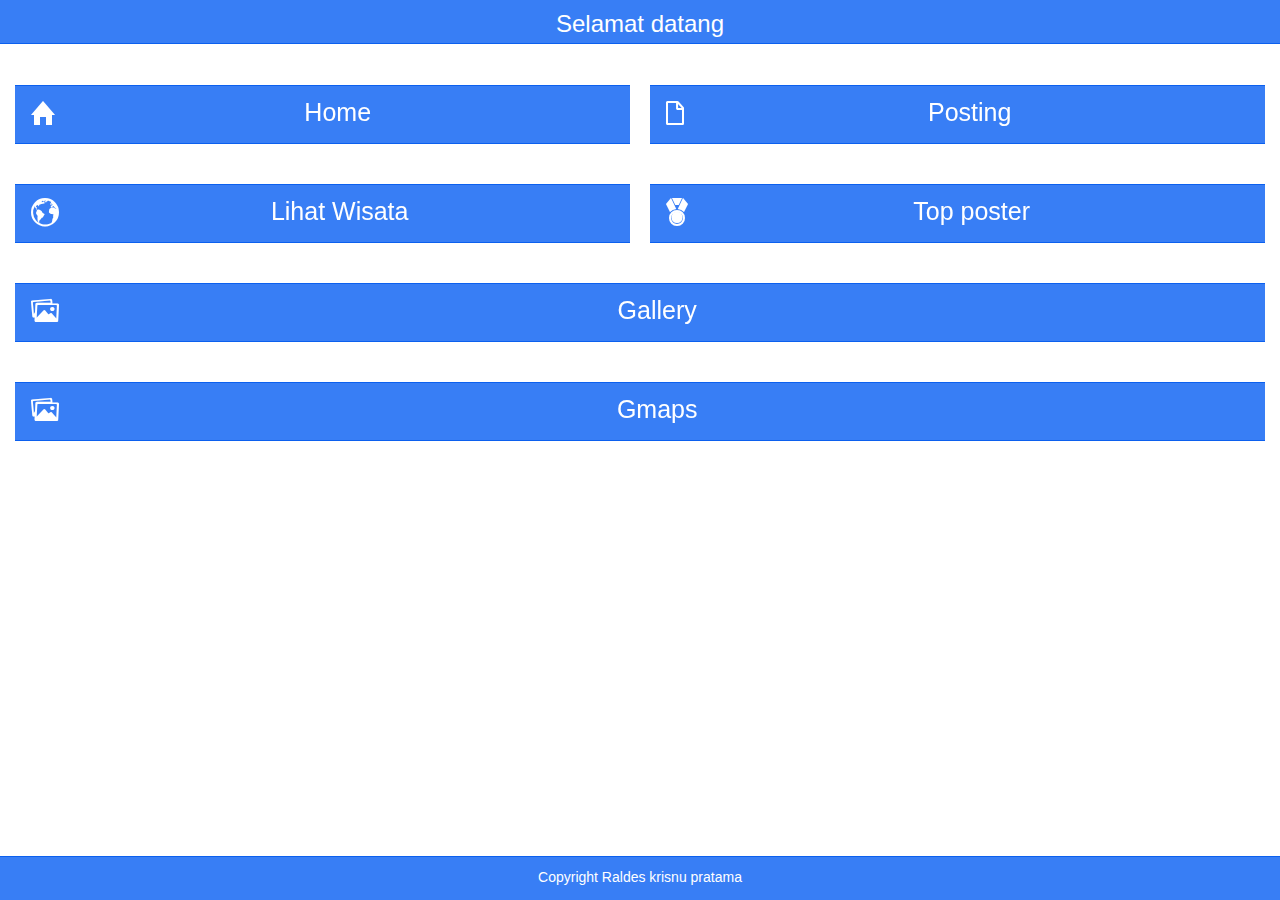
<file: www/index.html>
<html ng-app="MainModule">
<head>
<meta http-equiv="Content-Security-Policy" content="default-src *; script-src 'self' 'unsafe-inline' 'unsafe-eval' *; style-src  'self' 'unsafe-inline' *">
<link href="css/ionic/css/ionic.css" rel="stylesheet">
<link href="css/style.css" rel="stylesheet">
<link href="css/animate.css" rel="stylesheet">
    <!-- ionic/angularjs js -->
<script src="css/ionic/js/ionic.bundle.js"></script>
    <!-- cordova script (this will be a 404 during development) -->
<script language="JavaScript" src="js/View.js"></script>
<script src="js/app.js"></script>
</head>
<body ng-controller="MainController" class="animated fadeInLeft">
<ion-view view-title="Home" align-title="left" animation="slide-left-right">
<ion-header>
<!-- start header -->
    <div class ="bar bar-header bar-positive">
		<div class="col text-center">
			<h3 style="color:white;"class "title"> Selamat datang </h3>
	 </div>
	</div>
	<!-- end header -->
</ion-header>

<ion-content>
	<!-- start content -->
	<div class="mypadding">
		<div class="row responsive-sm">
			<div class="col col-15">
		<div class="col text-center">
			<a class ="button button-full icon-left button-large ion-home button-positive buttonSizeHome" ng-click="choosePhoto()"> Home </a>
		</div>
		</div>

		<div class="col col-15">
		<div class="col text-center">
		<a class ="button button-full icon-left button-large ion-document button-positive buttonSizeHome" href="javascript:ViewPosting()"> Posting </a>
		</div>
		</div>
		
		</div>
		
		<div class="row responsive-sm">
		
		<div class="col col-15">
		<div class="col text-center">
		<a class ="button button-full icon-left button-large ion-earth button-positive buttonSizeHome" href="javascript:ViewWisata()"> Lihat Wisata </a>
		</div>
		</div>

		<div class="col col-15">
		<div class="col text-center">
		<a class ="button button-full icon-left button-large ion-ribbon-a button-positive buttonSizeHome" href="javascript:ViewPoster()"> Top poster </a>
		</div>
		</div>
		</div>
		
		<div class="row responsive-sm">
		<div class="col col-15">
		<div class="col text-center">
		<a class ="button button-full icon-left button-large ion-images button-positive buttonSizeHome" href="javascript:ViewGallery()"> Gallery </a>
		</div>
		</div>
		</div>
		
		<div class="row responsive-sm">
		<div class="col col-15">
		<div class="col text-center">
		<a class ="button button-full icon-left button-large ion-images button-positive buttonSizeHome" href="javascript:ViewMaps()"> Gmaps </a>
		</div>
		</div>
		</div>
	</div>
</ion-content>

</ion-view>
</body>
<ion-footer>
<div class="bar bar-footer bar-positive">
	<div class="col text-center">
	Copyright Raldes krisnu pratama
	</div>
	</div>

</ion-footer>
</html>
</file>
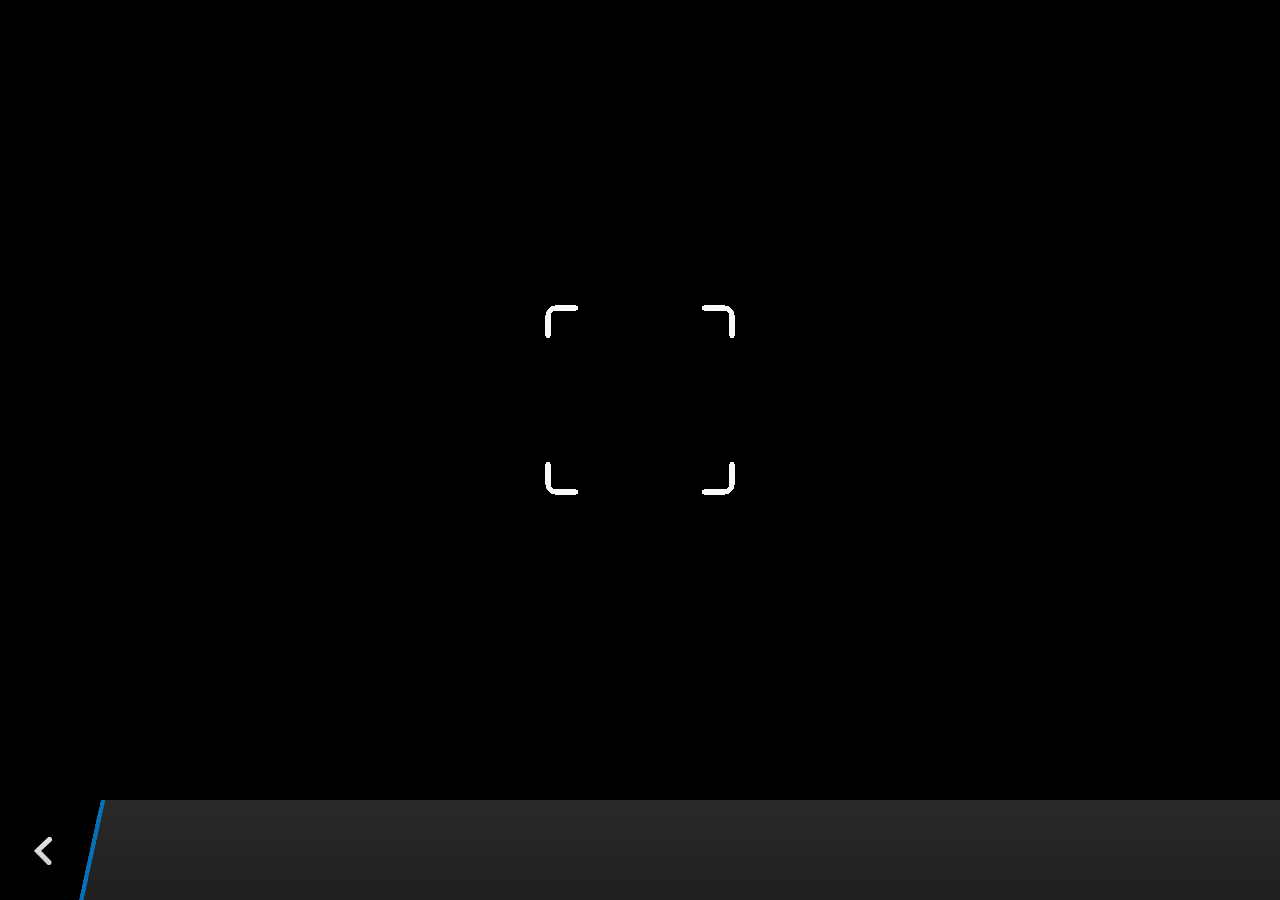
<file: plugins/cordova-plugin-camera/www/blackberry10/assets/camera.html>
<!--
 Licensed under the Apache License, Version 2.0 (the "License");
 you may not use this file except in compliance with the License.
 You may obtain a copy of the License at

 http://www.apache.org/licenses/LICENSE-2.0

 Unless required by applicable law or agreed to in writing, software
 distributed under the License is distributed on an "AS IS" BASIS,
 WITHOUT WARRANTIES OR CONDITIONS OF ANY KIND, either express or implied.
 See the License for the specific language governing permissions and
 limitations under the License.
 -->
<!DOCTYPE HTML>
<html lang="en">
    <head>
        <meta charset="utf-8">
        <script src="camera.js" type="text/javascript"></script>
        <script>
            var meta = document.createElement("meta");
            meta.setAttribute('name','viewport');
            meta.setAttribute('content','initial-scale='+ (1/window.devicePixelRatio) + ',user-scalable=no');
            document.getElementsByTagName('head')[0].appendChild(meta);
        </script>
    </head>
    <style type="text/css">
        body {
            background-color: black;
        }
        .action-bar {
            position: fixed;
            left: 0px;
            bottom: 0px;
            height: 100px;
            width: 100%;
            background-image: linear-gradient(rgb(41, 41, 41), rgb(32, 32, 32));
        }
        .action-bar-back {
            width: 78px;
            height: 100px;
            background-color: black;
        }
        .action-bar-divider {
            position: fixed;
            bottom: 0px;
            left: 78px;
            width: 28px;
            height: 100px;
            background-image: url([data-uri]);
        }
        .action-bar-back-button {
            position: fixed;
            bottom: 35px;
            left: 34px;
            width: 18px;
            height: 28px;
            background-image: url([data-uri]);
        }
        .camera-cross-hairs {
            position: fixed;
            top: 50%;
            left: 50%;
            -webkit-transform: translate(-50%, -147px);
            width: 194px;
            height: 195px;
            background-image: url([data-uri]); 
        }
    </style>
    <body>
        <div id="camera">
            <video id="v"></video>
            <div class="camera-cross-hairs"></div>
        </div>
        <canvas id="c" style="display: none;"></canvas>
        <div class="action-bar">
            <div id="back" class="action-bar-back">
                <div class="action-bar-back-button"></div>
            </div>
            <div class="action-bar-divider"></div>
        </div>
    </body>
</html>
</file>
<file: www/css/ionic/css/ionic.css>
@charset "UTF-8";
/*!
 * Copyright 2014 Drifty Co.
 * http://drifty.com/
 *
 * Ionic, v1.1.1
 * A powerful HTML5 mobile app framework.
 * http://ionicframework.com/
 *
 * By @maxlynch, @benjsperry, @adamdbradley <3
 *
 * Licensed under the MIT license. Please see LICENSE for more information.
 *
 */
/*!
  Ionicons, v2.0.1
  Created by Ben Sperry for the Ionic Framework, http://ionicons.com/
  https://twitter.com/benjsperry  https://twitter.com/ionicframework
  MIT License: https://github.com/driftyco/ionicons

  Android-style icons originally built by Google’s
  Material Design Icons: https://github.com/google/material-design-icons
  used under CC BY http://creativecommons.org/licenses/by/4.0/
  Modified icons to fit ionicon’s grid from original.
*/
@font-face {
  font-family: "Ionicons";
  src: url("../fonts/ionicons.eot?v=2.0.1");
  src: url("../fonts/ionicons.eot?v=2.0.1#iefix") format("embedded-opentype"), url("../fonts/ionicons.ttf?v=2.0.1") format("truetype"), url("../fonts/ionicons.woff?v=2.0.1") format("woff"), url("../fonts/ionicons.woff") format("woff"), url("../fonts/ionicons.svg?v=2.0.1#Ionicons") format("svg");
  font-weight: normal;
  font-style: normal; }

.ion, .ionicons,
.ion-alert:before,
.ion-alert-circled:before,
.ion-android-add:before,
.ion-android-add-circle:before,
.ion-android-alarm-clock:before,
.ion-android-alert:before,
.ion-android-apps:before,
.ion-android-archive:before,
.ion-android-arrow-back:before,
.ion-android-arrow-down:before,
.ion-android-arrow-dropdown:before,
.ion-android-arrow-dropdown-circle:before,
.ion-android-arrow-dropleft:before,
.ion-android-arrow-dropleft-circle:before,
.ion-android-arrow-dropright:before,
.ion-android-arrow-dropright-circle:before,
.ion-android-arrow-dropup:before,
.ion-android-arrow-dropup-circle:before,
.ion-android-arrow-forward:before,
.ion-android-arrow-up:before,
.ion-android-attach:before,
.ion-android-bar:before,
.ion-android-bicycle:before,
.ion-android-boat:before,
.ion-android-bookmark:before,
.ion-android-bulb:before,
.ion-android-bus:before,
.ion-android-calendar:before,
.ion-android-call:before,
.ion-android-camera:before,
.ion-android-cancel:before,
.ion-android-car:before,
.ion-android-cart:before,
.ion-android-chat:before,
.ion-android-checkbox:before,
.ion-android-checkbox-blank:before,
.ion-android-checkbox-outline:before,
.ion-android-checkbox-outline-blank:before,
.ion-android-checkmark-circle:before,
.ion-android-clipboard:before,
.ion-android-close:before,
.ion-android-cloud:before,
.ion-android-cloud-circle:before,
.ion-android-cloud-done:before,
.ion-android-cloud-outline:before,
.ion-android-color-palette:before,
.ion-android-compass:before,
.ion-android-contact:before,
.ion-android-contacts:before,
.ion-android-contract:before,
.ion-android-create:before,
.ion-android-delete:before,
.ion-android-desktop:before,
.ion-android-document:before,
.ion-android-done:before,
.ion-android-done-all:before,
.ion-android-download:before,
.ion-android-drafts:before,
.ion-android-exit:before,
.ion-android-expand:before,
.ion-android-favorite:before,
.ion-android-favorite-outline:before,
.ion-android-film:before,
.ion-android-folder:before,
.ion-android-folder-open:before,
.ion-android-funnel:before,
.ion-android-globe:before,
.ion-android-hand:before,
.ion-android-hangout:before,
.ion-android-happy:before,
.ion-android-home:before,
.ion-android-image:before,
.ion-android-laptop:before,
.ion-android-list:before,
.ion-android-locate:before,
.ion-android-lock:before,
.ion-android-mail:before,
.ion-android-map:before,
.ion-android-menu:before,
.ion-android-microphone:before,
.ion-android-microphone-off:before,
.ion-android-more-horizontal:before,
.ion-android-more-vertical:before,
.ion-android-navigate:before,
.ion-android-notifications:before,
.ion-android-notifications-none:before,
.ion-android-notifications-off:before,
.ion-android-open:before,
.ion-android-options:before,
.ion-android-people:before,
.ion-android-person:before,
.ion-android-person-add:before,
.ion-android-phone-landscape:before,
.ion-android-phone-portrait:before,
.ion-android-pin:before,
.ion-android-plane:before,
.ion-android-playstore:before,
.ion-android-print:before,
.ion-android-radio-button-off:before,
.ion-android-radio-button-on:before,
.ion-android-refresh:before,
.ion-android-remove:before,
.ion-android-remove-circle:before,
.ion-android-restaurant:before,
.ion-android-sad:before,
.ion-android-search:before,
.ion-android-send:before,
.ion-android-settings:before,
.ion-android-share:before,
.ion-android-share-alt:before,
.ion-android-star:before,
.ion-android-star-half:before,
.ion-android-star-outline:before,
.ion-android-stopwatch:before,
.ion-android-subway:before,
.ion-android-sunny:before,
.ion-android-sync:before,
.ion-android-textsms:before,
.ion-android-time:before,
.ion-android-train:before,
.ion-android-unlock:before,
.ion-android-upload:before,
.ion-android-volume-down:before,
.ion-android-volume-mute:before,
.ion-android-volume-off:before,
.ion-android-volume-up:before,
.ion-android-walk:before,
.ion-android-warning:before,
.ion-android-watch:before,
.ion-android-wifi:before,
.ion-aperture:before,
.ion-archive:before,
.ion-arrow-down-a:before,
.ion-arrow-down-b:before,
.ion-arrow-down-c:before,
.ion-arrow-expand:before,
.ion-arrow-graph-down-left:before,
.ion-arrow-graph-down-right:before,
.ion-arrow-graph-up-left:before,
.ion-arrow-graph-up-right:before,
.ion-arrow-left-a:before,
.ion-arrow-left-b:before,
.ion-arrow-left-c:before,
.ion-arrow-move:before,
.ion-arrow-resize:before,
.ion-arrow-return-left:before,
.ion-arrow-return-right:before,
.ion-arrow-right-a:before,
.ion-arrow-right-b:before,
.ion-arrow-right-c:before,
.ion-arrow-shrink:before,
.ion-arrow-swap:before,
.ion-arrow-up-a:before,
.ion-arrow-up-b:before,
.ion-arrow-up-c:before,
.ion-asterisk:before,
.ion-at:before,
.ion-backspace:before,
.ion-backspace-outline:before,
.ion-bag:before,
.ion-battery-charging:before,
.ion-battery-empty:before,
.ion-battery-full:before,
.ion-battery-half:before,
.ion-battery-low:before,
.ion-beaker:before,
.ion-beer:before,
.ion-bluetooth:before,
.ion-bonfire:before,
.ion-bookmark:before,
.ion-bowtie:before,
.ion-briefcase:before,
.ion-bug:before,
.ion-calculator:before,
.ion-calendar:before,
.ion-camera:before,
.ion-card:before,
.ion-cash:before,
.ion-chatbox:before,
.ion-chatbox-working:before,
.ion-chatboxes:before,
.ion-chatbubble:before,
.ion-chatbubble-working:before,
.ion-chatbubbles:before,
.ion-checkmark:before,
.ion-checkmark-circled:before,
.ion-checkmark-round:before,
.ion-chevron-down:before,
.ion-chevron-left:before,
.ion-chevron-right:before,
.ion-chevron-up:before,
.ion-clipboard:before,
.ion-clock:before,
.ion-close:before,
.ion-close-circled:before,
.ion-close-round:before,
.ion-closed-captioning:before,
.ion-cloud:before,
.ion-code:before,
.ion-code-download:before,
.ion-code-working:before,
.ion-coffee:before,
.ion-compass:before,
.ion-compose:before,
.ion-connection-bars:before,
.ion-contrast:before,
.ion-crop:before,
.ion-cube:before,
.ion-disc:before,
.ion-document:before,
.ion-document-text:before,
.ion-drag:before,
.ion-earth:before,
.ion-easel:before,
.ion-edit:before,
.ion-egg:before,
.ion-eject:before,
.ion-email:before,
.ion-email-unread:before,
.ion-erlenmeyer-flask:before,
.ion-erlenmeyer-flask-bubbles:before,
.ion-eye:before,
.ion-eye-disabled:before,
.ion-female:before,
.ion-filing:before,
.ion-film-marker:before,
.ion-fireball:before,
.ion-flag:before,
.ion-flame:before,
.ion-flash:before,
.ion-flash-off:before,
.ion-folder:before,
.ion-fork:before,
.ion-fork-repo:before,
.ion-forward:before,
.ion-funnel:before,
.ion-gear-a:before,
.ion-gear-b:before,
.ion-grid:before,
.ion-hammer:before,
.ion-happy:before,
.ion-happy-outline:before,
.ion-headphone:before,
.ion-heart:before,
.ion-heart-broken:before,
.ion-help:before,
.ion-help-buoy:before,
.ion-help-circled:before,
.ion-home:before,
.ion-icecream:before,
.ion-image:before,
.ion-images:before,
.ion-information:before,
.ion-information-circled:before,
.ion-ionic:before,
.ion-ios-alarm:before,
.ion-ios-alarm-outline:before,
.ion-ios-albums:before,
.ion-ios-albums-outline:before,
.ion-ios-americanfootball:before,
.ion-ios-americanfootball-outline:before,
.ion-ios-analytics:before,
.ion-ios-analytics-outline:before,
.ion-ios-arrow-back:before,
.ion-ios-arrow-down:before,
.ion-ios-arrow-forward:before,
.ion-ios-arrow-left:before,
.ion-ios-arrow-right:before,
.ion-ios-arrow-thin-down:before,
.ion-ios-arrow-thin-left:before,
.ion-ios-arrow-thin-right:before,
.ion-ios-arrow-thin-up:before,
.ion-ios-arrow-up:before,
.ion-ios-at:before,
.ion-ios-at-outline:before,
.ion-ios-barcode:before,
.ion-ios-barcode-outline:before,
.ion-ios-baseball:before,
.ion-ios-baseball-outline:before,
.ion-ios-basketball:before,
.ion-ios-basketball-outline:before,
.ion-ios-bell:before,
.ion-ios-bell-outline:before,
.ion-ios-body:before,
.ion-ios-body-outline:before,
.ion-ios-bolt:before,
.ion-ios-bolt-outline:before,
.ion-ios-book:before,
.ion-ios-book-outline:before,
.ion-ios-bookmarks:before,
.ion-ios-bookmarks-outline:before,
.ion-ios-box:before,
.ion-ios-box-outline:before,
.ion-ios-briefcase:before,
.ion-ios-briefcase-outline:before,
.ion-ios-browsers:before,
.ion-ios-browsers-outline:before,
.ion-ios-calculator:before,
.ion-ios-calculator-outline:before,
.ion-ios-calendar:before,
.ion-ios-calendar-outline:before,
.ion-ios-camera:before,
.ion-ios-camera-outline:before,
.ion-ios-cart:before,
.ion-ios-cart-outline:before,
.ion-ios-chatboxes:before,
.ion-ios-chatboxes-outline:before,
.ion-ios-chatbubble:before,
.ion-ios-chatbubble-outline:before,
.ion-ios-checkmark:before,
.ion-ios-checkmark-empty:before,
.ion-ios-checkmark-outline:before,
.ion-ios-circle-filled:before,
.ion-ios-circle-outline:before,
.ion-ios-clock:before,
.ion-ios-clock-outline:before,
.ion-ios-close:before,
.ion-ios-close-empty:before,
.ion-ios-close-outline:before,
.ion-ios-cloud:before,
.ion-ios-cloud-download:before,
.ion-ios-cloud-download-outline:before,
.ion-ios-cloud-outline:before,
.ion-ios-cloud-upload:before,
.ion-ios-cloud-upload-outline:before,
.ion-ios-cloudy:before,
.ion-ios-cloudy-night:before,
.ion-ios-cloudy-night-outline:before,
.ion-ios-cloudy-outline:before,
.ion-ios-cog:before,
.ion-ios-cog-outline:before,
.ion-ios-color-filter:before,
.ion-ios-color-filter-outline:before,
.ion-ios-color-wand:before,
.ion-ios-color-wand-outline:before,
.ion-ios-compose:before,
.ion-ios-compose-outline:before,
.ion-ios-contact:before,
.ion-ios-contact-outline:before,
.ion-ios-copy:before,
.ion-ios-copy-outline:before,
.ion-ios-crop:before,
.ion-ios-crop-strong:before,
.ion-ios-download:before,
.ion-ios-download-outline:before,
.ion-ios-drag:before,
.ion-ios-email:before,
.ion-ios-email-outline:before,
.ion-ios-eye:before,
.ion-ios-eye-outline:before,
.ion-ios-fastforward:before,
.ion-ios-fastforward-outline:before,
.ion-ios-filing:before,
.ion-ios-filing-outline:before,
.ion-ios-film:before,
.ion-ios-film-outline:before,
.ion-ios-flag:before,
.ion-ios-flag-outline:before,
.ion-ios-flame:before,
.ion-ios-flame-outline:before,
.ion-ios-flask:before,
.ion-ios-flask-outline:before,
.ion-ios-flower:before,
.ion-ios-flower-outline:before,
.ion-ios-folder:before,
.ion-ios-folder-outline:before,
.ion-ios-football:before,
.ion-ios-football-outline:before,
.ion-ios-game-controller-a:before,
.ion-ios-game-controller-a-outline:before,
.ion-ios-game-controller-b:before,
.ion-ios-game-controller-b-outline:before,
.ion-ios-gear:before,
.ion-ios-gear-outline:before,
.ion-ios-glasses:before,
.ion-ios-glasses-outline:before,
.ion-ios-grid-view:before,
.ion-ios-grid-view-outline:before,
.ion-ios-heart:before,
.ion-ios-heart-outline:before,
.ion-ios-help:before,
.ion-ios-help-empty:before,
.ion-ios-help-outline:before,
.ion-ios-home:before,
.ion-ios-home-outline:before,
.ion-ios-infinite:before,
.ion-ios-infinite-outline:before,
.ion-ios-information:before,
.ion-ios-information-empty:before,
.ion-ios-information-outline:before,
.ion-ios-ionic-outline:before,
.ion-ios-keypad:before,
.ion-ios-keypad-outline:before,
.ion-ios-lightbulb:before,
.ion-ios-lightbulb-outline:before,
.ion-ios-list:before,
.ion-ios-list-outline:before,
.ion-ios-location:before,
.ion-ios-location-outline:before,
.ion-ios-locked:before,
.ion-ios-locked-outline:before,
.ion-ios-loop:before,
.ion-ios-loop-strong:before,
.ion-ios-medical:before,
.ion-ios-medical-outline:before,
.ion-ios-medkit:before,
.ion-ios-medkit-outline:before,
.ion-ios-mic:before,
.ion-ios-mic-off:before,
.ion-ios-mic-outline:before,
.ion-ios-minus:before,
.ion-ios-minus-empty:before,
.ion-ios-minus-outline:before,
.ion-ios-monitor:before,
.ion-ios-monitor-outline:before,
.ion-ios-moon:before,
.ion-ios-moon-outline:before,
.ion-ios-more:before,
.ion-ios-more-outline:before,
.ion-ios-musical-note:before,
.ion-ios-musical-notes:before,
.ion-ios-navigate:before,
.ion-ios-navigate-outline:before,
.ion-ios-nutrition:before,
.ion-ios-nutrition-outline:before,
.ion-ios-paper:before,
.ion-ios-paper-outline:before,
.ion-ios-paperplane:before,
.ion-ios-paperplane-outline:before,
.ion-ios-partlysunny:before,
.ion-ios-partlysunny-outline:before,
.ion-ios-pause:before,
.ion-ios-pause-outline:before,
.ion-ios-paw:before,
.ion-ios-paw-outline:before,
.ion-ios-people:before,
.ion-ios-people-outline:before,
.ion-ios-person:before,
.ion-ios-person-outline:before,
.ion-ios-personadd:before,
.ion-ios-personadd-outline:before,
.ion-ios-photos:before,
.ion-ios-photos-outline:before,
.ion-ios-pie:before,
.ion-ios-pie-outline:before,
.ion-ios-pint:before,
.ion-ios-pint-outline:before,
.ion-ios-play:before,
.ion-ios-play-outline:before,
.ion-ios-plus:before,
.ion-ios-plus-empty:before,
.ion-ios-plus-outline:before,
.ion-ios-pricetag:before,
.ion-ios-pricetag-outline:before,
.ion-ios-pricetags:before,
.ion-ios-pricetags-outline:before,
.ion-ios-printer:before,
.ion-ios-printer-outline:before,
.ion-ios-pulse:before,
.ion-ios-pulse-strong:before,
.ion-ios-rainy:before,
.ion-ios-rainy-outline:before,
.ion-ios-recording:before,
.ion-ios-recording-outline:before,
.ion-ios-redo:before,
.ion-ios-redo-outline:before,
.ion-ios-refresh:before,
.ion-ios-refresh-empty:before,
.ion-ios-refresh-outline:before,
.ion-ios-reload:before,
.ion-ios-reverse-camera:before,
.ion-ios-reverse-camera-outline:before,
.ion-ios-rewind:before,
.ion-ios-rewind-outline:before,
.ion-ios-rose:before,
.ion-ios-rose-outline:before,
.ion-ios-search:before,
.ion-ios-search-strong:before,
.ion-ios-settings:before,
.ion-ios-settings-strong:before,
.ion-ios-shuffle:before,
.ion-ios-shuffle-strong:before,
.ion-ios-skipbackward:before,
.ion-ios-skipbackward-outline:before,
.ion-ios-skipforward:before,
.ion-ios-skipforward-outline:before,
.ion-ios-snowy:before,
.ion-ios-speedometer:before,
.ion-ios-speedometer-outline:before,
.ion-ios-star:before,
.ion-ios-star-half:before,
.ion-ios-star-outline:before,
.ion-ios-stopwatch:before,
.ion-ios-stopwatch-outline:before,
.ion-ios-sunny:before,
.ion-ios-sunny-outline:before,
.ion-ios-telephone:before,
.ion-ios-telephone-outline:before,
.ion-ios-tennisball:before,
.ion-ios-tennisball-outline:before,
.ion-ios-thunderstorm:before,
.ion-ios-thunderstorm-outline:before,
.ion-ios-time:before,
.ion-ios-time-outline:before,
.ion-ios-timer:before,
.ion-ios-timer-outline:before,
.ion-ios-toggle:before,
.ion-ios-toggle-outline:before,
.ion-ios-trash:before,
.ion-ios-trash-outline:before,
.ion-ios-undo:before,
.ion-ios-undo-outline:before,
.ion-ios-unlocked:before,
.ion-ios-unlocked-outline:before,
.ion-ios-upload:before,
.ion-ios-upload-outline:before,
.ion-ios-videocam:before,
.ion-ios-videocam-outline:before,
.ion-ios-volume-high:before,
.ion-ios-volume-low:before,
.ion-ios-wineglass:before,
.ion-ios-wineglass-outline:before,
.ion-ios-world:before,
.ion-ios-world-outline:before,
.ion-ipad:before,
.ion-iphone:before,
.ion-ipod:before,
.ion-jet:before,
.ion-key:before,
.ion-knife:before,
.ion-laptop:before,
.ion-leaf:before,
.ion-levels:before,
.ion-lightbulb:before,
.ion-link:before,
.ion-load-a:before,
.ion-load-b:before,
.ion-load-c:before,
.ion-load-d:before,
.ion-location:before,
.ion-lock-combination:before,
.ion-locked:before,
.ion-log-in:before,
.ion-log-out:before,
.ion-loop:before,
.ion-magnet:before,
.ion-male:before,
.ion-man:before,
.ion-map:before,
.ion-medkit:before,
.ion-merge:before,
.ion-mic-a:before,
.ion-mic-b:before,
.ion-mic-c:before,
.ion-minus:before,
.ion-minus-circled:before,
.ion-minus-round:before,
.ion-model-s:before,
.ion-monitor:before,
.ion-more:before,
.ion-mouse:before,
.ion-music-note:before,
.ion-navicon:before,
.ion-navicon-round:before,
.ion-navigate:before,
.ion-network:before,
.ion-no-smoking:before,
.ion-nuclear:before,
.ion-outlet:before,
.ion-paintbrush:before,
.ion-paintbucket:before,
.ion-paper-airplane:before,
.ion-paperclip:before,
.ion-pause:before,
.ion-person:before,
.ion-person-add:before,
.ion-person-stalker:before,
.ion-pie-graph:before,
.ion-pin:before,
.ion-pinpoint:before,
.ion-pizza:before,
.ion-plane:before,
.ion-planet:before,
.ion-play:before,
.ion-playstation:before,
.ion-plus:before,
.ion-plus-circled:before,
.ion-plus-round:before,
.ion-podium:before,
.ion-pound:before,
.ion-power:before,
.ion-pricetag:before,
.ion-pricetags:before,
.ion-printer:before,
.ion-pull-request:before,
.ion-qr-scanner:before,
.ion-quote:before,
.ion-radio-waves:before,
.ion-record:before,
.ion-refresh:before,
.ion-reply:before,
.ion-reply-all:before,
.ion-ribbon-a:before,
.ion-ribbon-b:before,
.ion-sad:before,
.ion-sad-outline:before,
.ion-scissors:before,
.ion-search:before,
.ion-settings:before,
.ion-share:before,
.ion-shuffle:before,
.ion-skip-backward:before,
.ion-skip-forward:before,
.ion-social-android:before,
.ion-social-android-outline:before,
.ion-social-angular:before,
.ion-social-angular-outline:before,
.ion-social-apple:before,
.ion-social-apple-outline:before,
.ion-social-bitcoin:before,
.ion-social-bitcoin-outline:before,
.ion-social-buffer:before,
.ion-social-buffer-outline:before,
.ion-social-chrome:before,
.ion-social-chrome-outline:before,
.ion-social-codepen:before,
.ion-social-codepen-outline:before,
.ion-social-css3:before,
.ion-social-css3-outline:before,
.ion-social-designernews:before,
.ion-social-designernews-outline:before,
.ion-social-dribbble:before,
.ion-social-dribbble-outline:before,
.ion-social-dropbox:before,
.ion-social-dropbox-outline:before,
.ion-social-euro:before,
.ion-social-euro-outline:before,
.ion-social-facebook:before,
.ion-social-facebook-outline:before,
.ion-social-foursquare:before,
.ion-social-foursquare-outline:before,
.ion-social-freebsd-devil:before,
.ion-social-github:before,
.ion-social-github-outline:before,
.ion-social-google:before,
.ion-social-google-outline:before,
.ion-social-googleplus:before,
.ion-social-googleplus-outline:before,
.ion-social-hackernews:before,
.ion-social-hackernews-outline:before,
.ion-social-html5:before,
.ion-social-html5-outline:before,
.ion-social-instagram:before,
.ion-social-instagram-outline:before,
.ion-social-javascript:before,
.ion-social-javascript-outline:before,
.ion-social-linkedin:before,
.ion-social-linkedin-outline:before,
.ion-social-markdown:before,
.ion-social-nodejs:before,
.ion-social-octocat:before,
.ion-social-pinterest:before,
.ion-social-pinterest-outline:before,
.ion-social-python:before,
.ion-social-reddit:before,
.ion-social-reddit-outline:before,
.ion-social-rss:before,
.ion-social-rss-outline:before,
.ion-social-sass:before,
.ion-social-skype:before,
.ion-social-skype-outline:before,
.ion-social-snapchat:before,
.ion-social-snapchat-outline:before,
.ion-social-tumblr:before,
.ion-social-tumblr-outline:before,
.ion-social-tux:before,
.ion-social-twitch:before,
.ion-social-twitch-outline:before,
.ion-social-twitter:before,
.ion-social-twitter-outline:before,
.ion-social-usd:before,
.ion-social-usd-outline:before,
.ion-social-vimeo:before,
.ion-social-vimeo-outline:before,
.ion-social-whatsapp:before,
.ion-social-whatsapp-outline:before,
.ion-social-windows:before,
.ion-social-windows-outline:before,
.ion-social-wordpress:before,
.ion-social-wordpress-outline:before,
.ion-social-yahoo:before,
.ion-social-yahoo-outline:before,
.ion-social-yen:before,
.ion-social-yen-outline:before,
.ion-social-youtube:before,
.ion-social-youtube-outline:before,
.ion-soup-can:before,
.ion-soup-can-outline:before,
.ion-speakerphone:before,
.ion-speedometer:before,
.ion-spoon:before,
.ion-star:before,
.ion-stats-bars:before,
.ion-steam:before,
.ion-stop:before,
.ion-thermometer:before,
.ion-thumbsdown:before,
.ion-thumbsup:before,
.ion-toggle:before,
.ion-toggle-filled:before,
.ion-transgender:before,
.ion-trash-a:before,
.ion-trash-b:before,
.ion-trophy:before,
.ion-tshirt:before,
.ion-tshirt-outline:before,
.ion-umbrella:before,
.ion-university:before,
.ion-unlocked:before,
.ion-upload:before,
.ion-usb:before,
.ion-videocamera:before,
.ion-volume-high:before,
.ion-volume-low:before,
.ion-volume-medium:before,
.ion-volume-mute:before,
.ion-wand:before,
.ion-waterdrop:before,
.ion-wifi:before,
.ion-wineglass:before,
.ion-woman:before,
.ion-wrench:before,
.ion-xbox:before {
  display: inline-block;
  font-family: "Ionicons";
  speak: none;
  font-style: normal;
  font-weight: normal;
  font-variant: normal;
  text-transform: none;
  text-rendering: auto;
  line-height: 1;
  -webkit-font-smoothing: antialiased;
  -moz-osx-font-smoothing: grayscale; }

.ion-alert:before {
  content: ""; }

.ion-alert-circled:before {
  content: ""; }

.ion-android-add:before {
  content: ""; }

.ion-android-add-circle:before {
  content: ""; }

.ion-android-alarm-clock:before {
  content: ""; }

.ion-android-alert:before {
  content: ""; }

.ion-android-apps:before {
  content: ""; }

.ion-android-archive:before {
  content: ""; }

.ion-android-arrow-back:before {
  content: ""; }

.ion-android-arrow-down:before {
  content: ""; }

.ion-android-arrow-dropdown:before {
  content: ""; }

.ion-android-arrow-dropdown-circle:before {
  content: ""; }

.ion-android-arrow-dropleft:before {
  content: ""; }

.ion-android-arrow-dropleft-circle:before {
  content: ""; }

.ion-android-arrow-dropright:before {
  content: ""; }

.ion-android-arrow-dropright-circle:before {
  content: ""; }

.ion-android-arrow-dropup:before {
  content: ""; }

.ion-android-arrow-dropup-circle:before {
  content: ""; }

.ion-android-arrow-forward:before {
  content: ""; }

.ion-android-arrow-up:before {
  content: ""; }

.ion-android-attach:before {
  content: ""; }

.ion-android-bar:before {
  content: ""; }

.ion-android-bicycle:before {
  content: ""; }

.ion-android-boat:before {
  content: ""; }

.ion-android-bookmark:before {
  content: ""; }

.ion-android-bulb:before {
  content: ""; }

.ion-android-bus:before {
  content: ""; }

.ion-android-calendar:before {
  content: ""; }

.ion-android-call:before {
  content: ""; }

.ion-android-camera:before {
  content: ""; }

.ion-android-cancel:before {
  content: ""; }

.ion-android-car:before {
  content: ""; }

.ion-android-cart:before {
  content: ""; }

.ion-android-chat:before {
  content: ""; }

.ion-android-checkbox:before {
  content: ""; }

.ion-android-checkbox-blank:before {
  content: ""; }

.ion-android-checkbox-outline:before {
  content: ""; }

.ion-android-checkbox-outline-blank:before {
  content: ""; }

.ion-android-checkmark-circle:before {
  content: ""; }

.ion-android-clipboard:before {
  content: ""; }

.ion-android-close:before {
  content: ""; }

.ion-android-cloud:before {
  content: ""; }

.ion-android-cloud-circle:before {
  content: ""; }

.ion-android-cloud-done:before {
  content: ""; }

.ion-android-cloud-outline:before {
  content: ""; }

.ion-android-color-palette:before {
  content: ""; }

.ion-android-compass:before {
  content: ""; }

.ion-android-contact:before {
  content: ""; }

.ion-android-contacts:before {
  content: ""; }

.ion-android-contract:before {
  content: ""; }

.ion-android-create:before {
  content: ""; }

.ion-android-delete:before {
  content: ""; }

.ion-android-desktop:before {
  content: ""; }

.ion-android-document:before {
  content: ""; }

.ion-android-done:before {
  content: ""; }

.ion-android-done-all:before {
  content: ""; }

.ion-android-download:before {
  content: ""; }

.ion-android-drafts:before {
  content: ""; }

.ion-android-exit:before {
  content: ""; }

.ion-android-expand:before {
  content: ""; }

.ion-android-favorite:before {
  content: ""; }

.ion-android-favorite-outline:before {
  content: ""; }

.ion-android-film:before {
  content: ""; }

.ion-android-folder:before {
  content: ""; }

.ion-android-folder-open:before {
  content: ""; }

.ion-android-funnel:before {
  content: ""; }

.ion-android-globe:before {
  content: ""; }

.ion-android-hand:before {
  content: ""; }

.ion-android-hangout:before {
  content: ""; }

.ion-android-happy:before {
  content: ""; }

.ion-android-home:before {
  content: ""; }

.ion-android-image:before {
  content: ""; }

.ion-android-laptop:before {
  content: ""; }

.ion-android-list:before {
  content: ""; }

.ion-android-locate:before {
  content: ""; }

.ion-android-lock:before {
  content: ""; }

.ion-android-mail:before {
  content: ""; }

.ion-android-map:before {
  content: ""; }

.ion-android-menu:before {
  content: ""; }

.ion-android-microphone:before {
  content: ""; }

.ion-android-microphone-off:before {
  content: ""; }

.ion-android-more-horizontal:before {
  content: ""; }

.ion-android-more-vertical:before {
  content: ""; }

.ion-android-navigate:before {
  content: ""; }

.ion-android-notifications:before {
  content: ""; }

.ion-android-notifications-none:before {
  content: ""; }

.ion-android-notifications-off:before {
  content: ""; }

.ion-android-open:before {
  content: ""; }

.ion-android-options:before {
  content: ""; }

.ion-android-people:before {
  content: ""; }

.ion-android-person:before {
  content: ""; }

.ion-android-person-add:before {
  content: ""; }

.ion-android-phone-landscape:before {
  content: ""; }

.ion-android-phone-portrait:before {
  content: ""; }

.ion-android-pin:before {
  content: ""; }

.ion-android-plane:before {
  content: ""; }

.ion-android-playstore:before {
  content: ""; }

.ion-android-print:before {
  content: ""; }

.ion-android-radio-button-off:before {
  content: ""; }

.ion-android-radio-button-on:before {
  content: ""; }

.ion-android-refresh:before {
  content: ""; }

.ion-android-remove:before {
  content: ""; }

.ion-android-remove-circle:before {
  content: ""; }

.ion-android-restaurant:before {
  content: ""; }

.ion-android-sad:before {
  content: ""; }

.ion-android-search:before {
  content: ""; }

.ion-android-send:before {
  content: ""; }

.ion-android-settings:before {
  content: ""; }

.ion-android-share:before {
  content: ""; }

.ion-android-share-alt:before {
  content: ""; }

.ion-android-star:before {
  content: ""; }

.ion-android-star-half:before {
  content: ""; }

.ion-android-star-outline:before {
  content: ""; }

.ion-android-stopwatch:before {
  content: ""; }

.ion-android-subway:before {
  content: ""; }

.ion-android-sunny:before {
  content: ""; }

.ion-android-sync:before {
  content: ""; }

.ion-android-textsms:before {
  content: ""; }

.ion-android-time:before {
  content: ""; }

.ion-android-train:before {
  content: ""; }

.ion-android-unlock:before {
  content: ""; }

.ion-android-upload:before {
  content: ""; }

.ion-android-volume-down:before {
  content: ""; }

.ion-android-volume-mute:before {
  content: ""; }

.ion-android-volume-off:before {
  content: ""; }

.ion-android-volume-up:before {
  content: ""; }

.ion-android-walk:before {
  content: ""; }

.ion-android-warning:before {
  content: ""; }

.ion-android-watch:before {
  content: ""; }

.ion-android-wifi:before {
  content: ""; }

.ion-aperture:before {
  content: ""; }

.ion-archive:before {
  content: ""; }

.ion-arrow-down-a:before {
  content: ""; }

.ion-arrow-down-b:before {
  content: ""; }

.ion-arrow-down-c:before {
  content: ""; }

.ion-arrow-expand:before {
  content: ""; }

.ion-arrow-graph-down-left:before {
  content: ""; }

.ion-arrow-graph-down-right:before {
  content: ""; }

.ion-arrow-graph-up-left:before {
  content: ""; }

.ion-arrow-graph-up-right:before {
  content: ""; }

.ion-arrow-left-a:before {
  content: ""; }

.ion-arrow-left-b:before {
  content: ""; }

.ion-arrow-left-c:before {
  content: ""; }

.ion-arrow-move:before {
  content: ""; }

.ion-arrow-resize:before {
  content: ""; }

.ion-arrow-return-left:before {
  content: ""; }

.ion-arrow-return-right:before {
  content: ""; }

.ion-arrow-right-a:before {
  content: ""; }

.ion-arrow-right-b:before {
  content: ""; }

.ion-arrow-right-c:before {
  content: ""; }

.ion-arrow-shrink:before {
  content: ""; }

.ion-arrow-swap:before {
  content: ""; }

.ion-arrow-up-a:before {
  content: ""; }

.ion-arrow-up-b:before {
  content: ""; }

.ion-arrow-up-c:before {
  content: ""; }

.ion-asterisk:before {
  content: ""; }

.ion-at:before {
  content: ""; }

.ion-backspace:before {
  content: ""; }

.ion-backspace-outline:before {
  content: ""; }

.ion-bag:before {
  content: ""; }

.ion-battery-charging:before {
  content: ""; }

.ion-battery-empty:before {
  content: ""; }

.ion-battery-full:before {
  content: ""; }

.ion-battery-half:before {
  content: ""; }

.ion-battery-low:before {
  content: ""; }

.ion-beaker:before {
  content: ""; }

.ion-beer:before {
  content: ""; }

.ion-bluetooth:before {
  content: ""; }

.ion-bonfire:before {
  content: ""; }

.ion-bookmark:before {
  content: ""; }

.ion-bowtie:before {
  content: ""; }

.ion-briefcase:before {
  content: ""; }

.ion-bug:before {
  content: ""; }

.ion-calculator:before {
  content: ""; }

.ion-calendar:before {
  content: ""; }

.ion-camera:before {
  content: ""; }

.ion-card:before {
  content: ""; }

.ion-cash:before {
  content: ""; }

.ion-chatbox:before {
  content: ""; }

.ion-chatbox-working:before {
  content: ""; }

.ion-chatboxes:before {
  content: ""; }

.ion-chatbubble:before {
  content: ""; }

.ion-chatbubble-working:before {
  content: ""; }

.ion-chatbubbles:before {
  content: ""; }

.ion-checkmark:before {
  content: ""; }

.ion-checkmark-circled:before {
  content: ""; }

.ion-checkmark-round:before {
  content: ""; }

.ion-chevron-down:before {
  content: ""; }

.ion-chevron-left:before {
  content: ""; }

.ion-chevron-right:before {
  content: ""; }

.ion-chevron-up:before {
  content: ""; }

.ion-clipboard:before {
  content: ""; }

.ion-clock:before {
  content: ""; }

.ion-close:before {
  content: ""; }

.ion-close-circled:before {
  content: ""; }

.ion-close-round:before {
  content: ""; }

.ion-closed-captioning:before {
  content: ""; }

.ion-cloud:before {
  content: ""; }

.ion-code:before {
  content: ""; }

.ion-code-download:before {
  content: ""; }

.ion-code-working:before {
  content: ""; }

.ion-coffee:before {
  content: ""; }

.ion-compass:before {
  content: ""; }

.ion-compose:before {
  content: ""; }

.ion-connection-bars:before {
  content: ""; }

.ion-contrast:before {
  content: ""; }

.ion-crop:before {
  content: ""; }

.ion-cube:before {
  content: ""; }

.ion-disc:before {
  content: ""; }

.ion-document:before {
  content: ""; }

.ion-document-text:before {
  content: ""; }

.ion-drag:before {
  content: ""; }

.ion-earth:before {
  content: ""; }

.ion-easel:before {
  content: ""; }

.ion-edit:before {
  content: ""; }

.ion-egg:before {
  content: ""; }

.ion-eject:before {
  content: ""; }

.ion-email:before {
  content: ""; }

.ion-email-unread:before {
  content: ""; }

.ion-erlenmeyer-flask:before {
  content: ""; }

.ion-erlenmeyer-flask-bubbles:before {
  content: ""; }

.ion-eye:before {
  content: ""; }

.ion-eye-disabled:before {
  content: ""; }

.ion-female:before {
  content: ""; }

.ion-filing:before {
  content: ""; }

.ion-film-marker:before {
  content: ""; }

.ion-fireball:before {
  content: ""; }

.ion-flag:before {
  content: ""; }

.ion-flame:before {
  content: ""; }

.ion-flash:before {
  content: ""; }

.ion-flash-off:before {
  content: ""; }

.ion-folder:before {
  content: ""; }

.ion-fork:before {
  content: ""; }

.ion-fork-repo:before {
  content: ""; }

.ion-forward:before {
  content: ""; }

.ion-funnel:before {
  content: ""; }

.ion-gear-a:before {
  content: ""; }

.ion-gear-b:before {
  content: ""; }

.ion-grid:before {
  content: ""; }

.ion-hammer:before {
  content: ""; }

.ion-happy:before {
  content: ""; }

.ion-happy-outline:before {
  content: ""; }

.ion-headphone:before {
  content: ""; }

.ion-heart:before {
  content: ""; }

.ion-heart-broken:before {
  content: ""; }

.ion-help:before {
  content: ""; }

.ion-help-buoy:before {
  content: ""; }

.ion-help-circled:before {
  content: ""; }

.ion-home:before {
  content: ""; }

.ion-icecream:before {
  content: ""; }

.ion-image:before {
  content: ""; }

.ion-images:before {
  content: ""; }

.ion-information:before {
  content: ""; }

.ion-information-circled:before {
  content: ""; }

.ion-ionic:before {
  content: ""; }

.ion-ios-alarm:before {
  content: ""; }

.ion-ios-alarm-outline:before {
  content: ""; }

.ion-ios-albums:before {
  content: ""; }

.ion-ios-albums-outline:before {
  content: ""; }

.ion-ios-americanfootball:before {
  content: ""; }

.ion-ios-americanfootball-outline:before {
  content: ""; }

.ion-ios-analytics:before {
  content: ""; }

.ion-ios-analytics-outline:before {
  content: ""; }

.ion-ios-arrow-back:before {
  content: ""; }

.ion-ios-arrow-down:before {
  content: ""; }

.ion-ios-arrow-forward:before {
  content: ""; }

.ion-ios-arrow-left:before {
  content: ""; }

.ion-ios-arrow-right:before {
  content: ""; }

.ion-ios-arrow-thin-down:before {
  content: ""; }

.ion-ios-arrow-thin-left:before {
  content: ""; }

.ion-ios-arrow-thin-right:before {
  content: ""; }

.ion-ios-arrow-thin-up:before {
  content: ""; }

.ion-ios-arrow-up:before {
  content: ""; }

.ion-ios-at:before {
  content: ""; }

.ion-ios-at-outline:before {
  content: ""; }

.ion-ios-barcode:before {
  content: ""; }

.ion-ios-barcode-outline:before {
  content: ""; }

.ion-ios-baseball:before {
  content: ""; }

.ion-ios-baseball-outline:before {
  content: ""; }

.ion-ios-basketball:before {
  content: ""; }

.ion-ios-basketball-outline:before {
  content: ""; }

.ion-ios-bell:before {
  content: ""; }

.ion-ios-bell-outline:before {
  content: ""; }

.ion-ios-body:before {
  content: ""; }

.ion-ios-body-outline:before {
  content: ""; }

.ion-ios-bolt:before {
  content: ""; }

.ion-ios-bolt-outline:before {
  content: ""; }

.ion-ios-book:before {
  content: ""; }

.ion-ios-book-outline:before {
  content: ""; }

.ion-ios-bookmarks:before {
  content: ""; }

.ion-ios-bookmarks-outline:before {
  content: ""; }

.ion-ios-box:before {
  content: ""; }

.ion-ios-box-outline:before {
  content: ""; }

.ion-ios-briefcase:before {
  content: ""; }

.ion-ios-briefcase-outline:before {
  content: ""; }

.ion-ios-browsers:before {
  content: ""; }

.ion-ios-browsers-outline:before {
  content: ""; }

.ion-ios-calculator:before {
  content: ""; }

.ion-ios-calculator-outline:before {
  content: ""; }

.ion-ios-calendar:before {
  content: ""; }

.ion-ios-calendar-outline:before {
  content: ""; }

.ion-ios-camera:before {
  content: ""; }

.ion-ios-camera-outline:before {
  content: ""; }

.ion-ios-cart:before {
  content: ""; }

.ion-ios-cart-outline:before {
  content: ""; }

.ion-ios-chatboxes:before {
  content: ""; }

.ion-ios-chatboxes-outline:before {
  content: ""; }

.ion-ios-chatbubble:before {
  content: ""; }

.ion-ios-chatbubble-outline:before {
  content: ""; }

.ion-ios-checkmark:before {
  content: ""; }

.ion-ios-checkmark-empty:before {
  content: ""; }

.ion-ios-checkmark-outline:before {
  content: ""; }

.ion-ios-circle-filled:before {
  content: ""; }

.ion-ios-circle-outline:before {
  content: ""; }

.ion-ios-clock:before {
  content: ""; }

.ion-ios-clock-outline:before {
  content: ""; }

.ion-ios-close:before {
  content: ""; }

.ion-ios-close-empty:before {
  content: ""; }

.ion-ios-close-outline:before {
  content: ""; }

.ion-ios-cloud:before {
  content: ""; }

.ion-ios-cloud-download:before {
  content: ""; }

.ion-ios-cloud-download-outline:before {
  content: ""; }

.ion-ios-cloud-outline:before {
  content: ""; }

.ion-ios-cloud-upload:before {
  content: ""; }

.ion-ios-cloud-upload-outline:before {
  content: ""; }

.ion-ios-cloudy:before {
  content: ""; }

.ion-ios-cloudy-night:before {
  content: ""; }

.ion-ios-cloudy-night-outline:before {
  content: ""; }

.ion-ios-cloudy-outline:before {
  content: ""; }

.ion-ios-cog:before {
  content: ""; }

.ion-ios-cog-outline:before {
  content: ""; }

.ion-ios-color-filter:before {
  content: ""; }

.ion-ios-color-filter-outline:before {
  content: ""; }

.ion-ios-color-wand:before {
  content: ""; }

.ion-ios-color-wand-outline:before {
  content: ""; }

.ion-ios-compose:before {
  content: ""; }

.ion-ios-compose-outline:before {
  content: ""; }

.ion-ios-contact:before {
  content: ""; }

.ion-ios-contact-outline:before {
  content: ""; }

.ion-ios-copy:before {
  content: ""; }

.ion-ios-copy-outline:before {
  content: ""; }

.ion-ios-crop:before {
  content: ""; }

.ion-ios-crop-strong:before {
  content: ""; }

.ion-ios-download:before {
  content: ""; }

.ion-ios-download-outline:before {
  content: ""; }

.ion-ios-drag:before {
  content: ""; }

.ion-ios-email:before {
  content: ""; }

.ion-ios-email-outline:before {
  content: ""; }

.ion-ios-eye:before {
  content: ""; }

.ion-ios-eye-outline:before {
  content: ""; }

.ion-ios-fastforward:before {
  content: ""; }

.ion-ios-fastforward-outline:before {
  content: ""; }

.ion-ios-filing:before {
  content: ""; }

.ion-ios-filing-outline:before {
  content: ""; }

.ion-ios-film:before {
  content: ""; }

.ion-ios-film-outline:before {
  content: ""; }

.ion-ios-flag:before {
  content: ""; }

.ion-ios-flag-outline:before {
  content: ""; }

.ion-ios-flame:before {
  content: ""; }

.ion-ios-flame-outline:before {
  content: ""; }

.ion-ios-flask:before {
  content: ""; }

.ion-ios-flask-outline:before {
  content: ""; }

.ion-ios-flower:before {
  content: ""; }

.ion-ios-flower-outline:before {
  content: ""; }

.ion-ios-folder:before {
  content: ""; }

.ion-ios-folder-outline:before {
  content: ""; }

.ion-ios-football:before {
  content: ""; }

.ion-ios-football-outline:before {
  content: ""; }

.ion-ios-game-controller-a:before {
  content: ""; }

.ion-ios-game-controller-a-outline:before {
  content: ""; }

.ion-ios-game-controller-b:before {
  content: ""; }

.ion-ios-game-controller-b-outline:before {
  content: ""; }

.ion-ios-gear:before {
  content: ""; }

.ion-ios-gear-outline:before {
  content: ""; }

.ion-ios-glasses:before {
  content: ""; }

.ion-ios-glasses-outline:before {
  content: ""; }

.ion-ios-grid-view:before {
  content: ""; }

.ion-ios-grid-view-outline:before {
  content: ""; }

.ion-ios-heart:before {
  content: ""; }

.ion-ios-heart-outline:before {
  content: ""; }

.ion-ios-help:before {
  content: ""; }

.ion-ios-help-empty:before {
  content: ""; }

.ion-ios-help-outline:before {
  content: ""; }

.ion-ios-home:before {
  content: ""; }

.ion-ios-home-outline:before {
  content: ""; }

.ion-ios-infinite:before {
  content: ""; }

.ion-ios-infinite-outline:before {
  content: ""; }

.ion-ios-information:before {
  content: ""; }

.ion-ios-information-empty:before {
  content: ""; }

.ion-ios-information-outline:before {
  content: ""; }

.ion-ios-ionic-outline:before {
  content: ""; }

.ion-ios-keypad:before {
  content: ""; }

.ion-ios-keypad-outline:before {
  content: ""; }

.ion-ios-lightbulb:before {
  content: ""; }

.ion-ios-lightbulb-outline:before {
  content: ""; }

.ion-ios-list:before {
  content: ""; }

.ion-ios-list-outline:before {
  content: ""; }

.ion-ios-location:before {
  content: ""; }

.ion-ios-location-outline:before {
  content: ""; }

.ion-ios-locked:before {
  content: ""; }

.ion-ios-locked-outline:before {
  content: ""; }

.ion-ios-loop:before {
  content: ""; }

.ion-ios-loop-strong:before {
  content: ""; }

.ion-ios-medical:before {
  content: ""; }

.ion-ios-medical-outline:before {
  content: ""; }

.ion-ios-medkit:before {
  content: ""; }

.ion-ios-medkit-outline:before {
  content: ""; }

.ion-ios-mic:before {
  content: ""; }

.ion-ios-mic-off:before {
  content: ""; }

.ion-ios-mic-outline:before {
  content: ""; }

.ion-ios-minus:before {
  content: ""; }

.ion-ios-minus-empty:before {
  content: ""; }

.ion-ios-minus-outline:before {
  content: ""; }

.ion-ios-monitor:before {
  content: ""; }

.ion-ios-monitor-outline:before {
  content: ""; }

.ion-ios-moon:before {
  content: ""; }

.ion-ios-moon-outline:before {
  content: ""; }

.ion-ios-more:before {
  content: ""; }

.ion-ios-more-outline:before {
  content: ""; }

.ion-ios-musical-note:before {
  content: ""; }

.ion-ios-musical-notes:before {
  content: ""; }

.ion-ios-navigate:before {
  content: ""; }

.ion-ios-navigate-outline:before {
  content: ""; }

.ion-ios-nutrition:before {
  content: ""; }

.ion-ios-nutrition-outline:before {
  content: ""; }

.ion-ios-paper:before {
  content: ""; }

.ion-ios-paper-outline:before {
  content: ""; }

.ion-ios-paperplane:before {
  content: ""; }

.ion-ios-paperplane-outline:before {
  content: ""; }

.ion-ios-partlysunny:before {
  content: ""; }

.ion-ios-partlysunny-outline:before {
  content: ""; }

.ion-ios-pause:before {
  content: ""; }

.ion-ios-pause-outline:before {
  content: ""; }

.ion-ios-paw:before {
  content: ""; }

.ion-ios-paw-outline:before {
  content: ""; }

.ion-ios-people:before {
  content: ""; }

.ion-ios-people-outline:before {
  content: ""; }

.ion-ios-person:before {
  content: ""; }

.ion-ios-person-outline:before {
  content: ""; }

.ion-ios-personadd:before {
  content: ""; }

.ion-ios-personadd-outline:before {
  content: ""; }

.ion-ios-photos:before {
  content: ""; }

.ion-ios-photos-outline:before {
  content: ""; }

.ion-ios-pie:before {
  content: ""; }

.ion-ios-pie-outline:before {
  content: ""; }

.ion-ios-pint:before {
  content: ""; }

.ion-ios-pint-outline:before {
  content: ""; }

.ion-ios-play:before {
  content: ""; }

.ion-ios-play-outline:before {
  content: ""; }

.ion-ios-plus:before {
  content: ""; }

.ion-ios-plus-empty:before {
  content: ""; }

.ion-ios-plus-outline:before {
  content: ""; }

.ion-ios-pricetag:before {
  content: ""; }

.ion-ios-pricetag-outline:before {
  content: ""; }

.ion-ios-pricetags:before {
  content: ""; }

.ion-ios-pricetags-outline:before {
  content: ""; }

.ion-ios-printer:before {
  content: ""; }

.ion-ios-printer-outline:before {
  content: ""; }

.ion-ios-pulse:before {
  content: ""; }

.ion-ios-pulse-strong:before {
  content: ""; }

.ion-ios-rainy:before {
  content: ""; }

.ion-ios-rainy-outline:before {
  content: ""; }

.ion-ios-recording:before {
  content: ""; }

.ion-ios-recording-outline:before {
  content: ""; }

.ion-ios-redo:before {
  content: ""; }

.ion-ios-redo-outline:before {
  content: ""; }

.ion-ios-refresh:before {
  content: ""; }

.ion-ios-refresh-empty:before {
  content: ""; }

.ion-ios-refresh-outline:before {
  content: ""; }

.ion-ios-reload:before {
  content: ""; }

.ion-ios-reverse-camera:before {
  content: ""; }

.ion-ios-reverse-camera-outline:before {
  content: ""; }

.ion-ios-rewind:before {
  content: ""; }

.ion-ios-rewind-outline:before {
  content: ""; }

.ion-ios-rose:before {
  content: ""; }

.ion-ios-rose-outline:before {
  content: ""; }

.ion-ios-search:before {
  content: ""; }

.ion-ios-search-strong:before {
  content: ""; }

.ion-ios-settings:before {
  content: ""; }

.ion-ios-settings-strong:before {
  content: ""; }

.ion-ios-shuffle:before {
  content: ""; }

.ion-ios-shuffle-strong:before {
  content: ""; }

.ion-ios-skipbackward:before {
  content: ""; }

.ion-ios-skipbackward-outline:before {
  content: ""; }

.ion-ios-skipforward:before {
  content: ""; }

.ion-ios-skipforward-outline:before {
  content: ""; }

.ion-ios-snowy:before {
  content: ""; }

.ion-ios-speedometer:before {
  content: ""; }

.ion-ios-speedometer-outline:before {
  content: ""; }

.ion-ios-star:before {
  content: ""; }

.ion-ios-star-half:before {
  content: ""; }

.ion-ios-star-outline:before {
  content: ""; }

.ion-ios-stopwatch:before {
  content: ""; }

.ion-ios-stopwatch-outline:before {
  content: ""; }

.ion-ios-sunny:before {
  content: ""; }

.ion-ios-sunny-outline:before {
  content: ""; }

.ion-ios-telephone:before {
  content: ""; }

.ion-ios-telephone-outline:before {
  content: ""; }

.ion-ios-tennisball:before {
  content: ""; }

.ion-ios-tennisball-outline:before {
  content: ""; }

.ion-ios-thunderstorm:before {
  content: ""; }

.ion-ios-thunderstorm-outline:before {
  content: ""; }

.ion-ios-time:before {
  content: ""; }

.ion-ios-time-outline:before {
  content: ""; }

.ion-ios-timer:before {
  content: ""; }

.ion-ios-timer-outline:before {
  content: ""; }

.ion-ios-toggle:before {
  content: ""; }

.ion-ios-toggle-outline:before {
  content: ""; }

.ion-ios-trash:before {
  content: ""; }

.ion-ios-trash-outline:before {
  content: ""; }

.ion-ios-undo:before {
  content: ""; }

.ion-ios-undo-outline:before {
  content: ""; }

.ion-ios-unlocked:before {
  content: ""; }

.ion-ios-unlocked-outline:before {
  content: ""; }

.ion-ios-upload:before {
  content: ""; }

.ion-ios-upload-outline:before {
  content: ""; }

.ion-ios-videocam:before {
  content: ""; }

.ion-ios-videocam-outline:before {
  content: ""; }

.ion-ios-volume-high:before {
  content: ""; }

.ion-ios-volume-low:before {
  content: ""; }

.ion-ios-wineglass:before {
  content: ""; }

.ion-ios-wineglass-outline:before {
  content: ""; }

.ion-ios-world:before {
  content: ""; }

.ion-ios-world-outline:before {
  content: ""; }

.ion-ipad:before {
  content: ""; }

.ion-iphone:before {
  content: ""; }

.ion-ipod:before {
  content: ""; }

.ion-jet:before {
  content: ""; }

.ion-key:before {
  content: ""; }

.ion-knife:before {
  content: ""; }

.ion-laptop:before {
  content: ""; }

.ion-leaf:before {
  content: ""; }

.ion-levels:before {
  content: ""; }

.ion-lightbulb:before {
  content: ""; }

.ion-link:before {
  content: ""; }

.ion-load-a:before {
  content: ""; }

.ion-load-b:before {
  content: ""; }

.ion-load-c:before {
  content: ""; }

.ion-load-d:before {
  content: ""; }

.ion-location:before {
  content: ""; }

.ion-lock-combination:before {
  content: ""; }

.ion-locked:before {
  content: ""; }

.ion-log-in:before {
  content: ""; }

.ion-log-out:before {
  content: ""; }

.ion-loop:before {
  content: ""; }

.ion-magnet:before {
  content: ""; }

.ion-male:before {
  content: ""; }

.ion-man:before {
  content: ""; }

.ion-map:before {
  content: ""; }

.ion-medkit:before {
  content: ""; }

.ion-merge:before {
  content: ""; }

.ion-mic-a:before {
  content: ""; }

.ion-mic-b:before {
  content: ""; }

.ion-mic-c:before {
  content: ""; }

.ion-minus:before {
  content: ""; }

.ion-minus-circled:before {
  content: ""; }

.ion-minus-round:before {
  content: ""; }

.ion-model-s:before {
  content: ""; }

.ion-monitor:before {
  content: ""; }

.ion-more:before {
  content: ""; }

.ion-mouse:before {
  content: ""; }

.ion-music-note:before {
  content: ""; }

.ion-navicon:before {
  content: ""; }

.ion-navicon-round:before {
  content: ""; }

.ion-navigate:before {
  content: ""; }

.ion-network:before {
  content: ""; }

.ion-no-smoking:before {
  content: ""; }

.ion-nuclear:before {
  content: ""; }

.ion-outlet:before {
  content: ""; }

.ion-paintbrush:before {
  content: ""; }

.ion-paintbucket:before {
  content: ""; }

.ion-paper-airplane:before {
  content: ""; }

.ion-paperclip:before {
  content: ""; }

.ion-pause:before {
  content: ""; }

.ion-person:before {
  content: ""; }

.ion-person-add:before {
  content: ""; }

.ion-person-stalker:before {
  content: ""; }

.ion-pie-graph:before {
  content: ""; }

.ion-pin:before {
  content: ""; }

.ion-pinpoint:before {
  content: ""; }

.ion-pizza:before {
  content: ""; }

.ion-plane:before {
  content: ""; }

.ion-planet:before {
  content: ""; }

.ion-play:before {
  content: ""; }

.ion-playstation:before {
  content: ""; }

.ion-plus:before {
  content: ""; }

.ion-plus-circled:before {
  content: ""; }

.ion-plus-round:before {
  content: ""; }

.ion-podium:before {
  content: ""; }

.ion-pound:before {
  content: ""; }

.ion-power:before {
  content: ""; }

.ion-pricetag:before {
  content: ""; }

.ion-pricetags:before {
  content: ""; }

.ion-printer:before {
  content: ""; }

.ion-pull-request:before {
  content: ""; }

.ion-qr-scanner:before {
  content: ""; }

.ion-quote:before {
  content: ""; }

.ion-radio-waves:before {
  content: ""; }

.ion-record:before {
  content: ""; }

.ion-refresh:before {
  content: ""; }

.ion-reply:before {
  content: ""; }

.ion-reply-all:before {
  content: ""; }

.ion-ribbon-a:before {
  content: ""; }

.ion-ribbon-b:before {
  content: ""; }

.ion-sad:before {
  content: ""; }

.ion-sad-outline:before {
  content: ""; }

.ion-scissors:before {
  content: ""; }

.ion-search:before {
  content: ""; }

.ion-settings:before {
  content: ""; }

.ion-share:before {
  content: ""; }

.ion-shuffle:before {
  content: ""; }

.ion-skip-backward:before {
  content: ""; }

.ion-skip-forward:before {
  content: ""; }

.ion-social-android:before {
  content: ""; }

.ion-social-android-outline:before {
  content: ""; }

.ion-social-angular:before {
  content: ""; }

.ion-social-angular-outline:before {
  content: ""; }

.ion-social-apple:before {
  content: ""; }

.ion-social-apple-outline:before {
  content: ""; }

.ion-social-bitcoin:before {
  content: ""; }

.ion-social-bitcoin-outline:before {
  content: ""; }

.ion-social-buffer:before {
  content: ""; }

.ion-social-buffer-outline:before {
  content: ""; }

.ion-social-chrome:before {
  content: ""; }

.ion-social-chrome-outline:before {
  content: ""; }

.ion-social-codepen:before {
  content: ""; }

.ion-social-codepen-outline:before {
  content: ""; }

.ion-social-css3:before {
  content: ""; }

.ion-social-css3-outline:before {
  content: ""; }

.ion-social-designernews:before {
  content: ""; }

.ion-social-designernews-outline:before {
  content: ""; }

.ion-social-dribbble:before {
  content: ""; }

.ion-social-dribbble-outline:before {
  content: ""; }

.ion-social-dropbox:before {
  content: ""; }

.ion-social-dropbox-outline:before {
  content: ""; }

.ion-social-euro:before {
  content: ""; }

.ion-social-euro-outline:before {
  content: ""; }

.ion-social-facebook:before {
  content: ""; }

.ion-social-facebook-outline:before {
  content: ""; }

.ion-social-foursquare:before {
  content: ""; }

.ion-social-foursquare-outline:before {
  content: ""; }

.ion-social-freebsd-devil:before {
  content: ""; }

.ion-social-github:before {
  content: ""; }

.ion-social-github-outline:before {
  content: ""; }

.ion-social-google:before {
  content: ""; }

.ion-social-google-outline:before {
  content: ""; }

.ion-social-googleplus:before {
  content: ""; }

.ion-social-googleplus-outline:before {
  content: ""; }

.ion-social-hackernews:before {
  content: ""; }

.ion-social-hackernews-outline:before {
  content: ""; }

.ion-social-html5:before {
  content: ""; }

.ion-social-html5-outline:before {
  content: ""; }

.ion-social-instagram:before {
  content: ""; }

.ion-social-instagram-outline:before {
  content: ""; }

.ion-social-javascript:before {
  content: ""; }

.ion-social-javascript-outline:before {
  content: ""; }

.ion-social-linkedin:before {
  content: ""; }

.ion-social-linkedin-outline:before {
  content: ""; }

.ion-social-markdown:before {
  content: ""; }

.ion-social-nodejs:before {
  content: ""; }

.ion-social-octocat:before {
  content: ""; }

.ion-social-pinterest:before {
  content: ""; }

.ion-social-pinterest-outline:before {
  content: ""; }

.ion-social-python:before {
  content: ""; }

.ion-social-reddit:before {
  content: ""; }

.ion-social-reddit-outline:before {
  content: ""; }

.ion-social-rss:before {
  content: ""; }

.ion-social-rss-outline:before {
  content: ""; }

.ion-social-sass:before {
  content: ""; }

.ion-social-skype:before {
  content: ""; }

.ion-social-skype-outline:before {
  content: ""; }

.ion-social-snapchat:before {
  content: ""; }

.ion-social-snapchat-outline:before {
  content: ""; }

.ion-social-tumblr:before {
  content: ""; }

.ion-social-tumblr-outline:before {
  content: ""; }

.ion-social-tux:before {
  content: ""; }

.ion-social-twitch:before {
  content: ""; }

.ion-social-twitch-outline:before {
  content: ""; }

.ion-social-twitter:before {
  content: ""; }

.ion-social-twitter-outline:before {
  content: ""; }

.ion-social-usd:before {
  content: ""; }

.ion-social-usd-outline:before {
  content: ""; }

.ion-social-vimeo:before {
  content: ""; }

.ion-social-vimeo-outline:before {
  content: ""; }

.ion-social-whatsapp:before {
  content: ""; }

.ion-social-whatsapp-outline:before {
  content: ""; }

.ion-social-windows:before {
  content: ""; }

.ion-social-windows-outline:before {
  content: ""; }

.ion-social-wordpress:before {
  content: ""; }

.ion-social-wordpress-outline:before {
  content: ""; }

.ion-social-yahoo:before {
  content: ""; }

.ion-social-yahoo-outline:before {
  content: ""; }

.ion-social-yen:before {
  content: ""; }

.ion-social-yen-outline:before {
  content: ""; }

.ion-social-youtube:before {
  content: ""; }

.ion-social-youtube-outline:before {
  content: ""; }

.ion-soup-can:before {
  content: ""; }

.ion-soup-can-outline:before {
  content: ""; }

.ion-speakerphone:before {
  content: ""; }

.ion-speedometer:before {
  content: ""; }

.ion-spoon:before {
  content: ""; }

.ion-star:before {
  content: ""; }

.ion-stats-bars:before {
  content: ""; }

.ion-steam:before {
  content: ""; }

.ion-stop:before {
  content: ""; }

.ion-thermometer:before {
  content: ""; }

.ion-thumbsdown:before {
  content: ""; }

.ion-thumbsup:before {
  content: ""; }

.ion-toggle:before {
  content: ""; }

.ion-toggle-filled:before {
  content: ""; }

.ion-transgender:before {
  content: ""; }

.ion-trash-a:before {
  content: ""; }

.ion-trash-b:before {
  content: ""; }

.ion-trophy:before {
  content: ""; }

.ion-tshirt:before {
  content: ""; }

.ion-tshirt-outline:before {
  content: ""; }

.ion-umbrella:before {
  content: ""; }

.ion-university:before {
  content: ""; }

.ion-unlocked:before {
  content: ""; }

.ion-upload:before {
  content: ""; }

.ion-usb:before {
  content: ""; }

.ion-videocamera:before {
  content: ""; }

.ion-volume-high:before {
  content: ""; }

.ion-volume-low:before {
  content: ""; }

.ion-volume-medium:before {
  content: ""; }

.ion-volume-mute:before {
  content: ""; }

.ion-wand:before {
  content: ""; }

.ion-waterdrop:before {
  content: ""; }

.ion-wifi:before {
  content: ""; }

.ion-wineglass:before {
  content: ""; }

.ion-woman:before {
  content: ""; }

.ion-wrench:before {
  content: ""; }

.ion-xbox:before {
  content: ""; }

/**
 * Resets
 * --------------------------------------------------
 * Adapted from normalize.css and some reset.css. We don't care even one
 * bit about old IE, so we don't need any hacks for that in here.
 *
 * There are probably other things we could remove here, as well.
 *
 * normalize.css v2.1.2 | MIT License | git.io/normalize

 * Eric Meyer's Reset CSS v2.0 (http://meyerweb.com/eric/tools/css/reset/)
 * http://cssreset.com
 */
html, body, div, span, applet, object, iframe,
h1, h2, h3, h4, h5, h6, p, blockquote, pre,
a, abbr, acronym, address, big, cite, code,
del, dfn, em, img, ins, kbd, q, s, samp,
small, strike, strong, sub, sup, tt, var,
b, i, u, center,
dl, dt, dd, ol, ul, li,
fieldset, form, label, legend,
table, caption, tbody, tfoot, thead, tr, th, td,
article, aside, canvas, details, embed, fieldset,
figure, figcaption, footer, header, hgroup,
menu, nav, output, ruby, section, summary,
time, mark, audio, video {
  margin: 0;
  padding: 0;
  border: 0;
  vertical-align: baseline;
  font: inherit;
  font-size: 100%; }

ol, ul {
  list-style: none; }

blockquote, q {
  quotes: none; }

blockquote:before, blockquote:after,
q:before, q:after {
  content: '';
  content: none; }

/**
 * Prevent modern browsers from displaying `audio` without controls.
 * Remove excess height in iOS 5 devices.
 */
audio:not([controls]) {
  display: none;
  height: 0; }

/**
 * Hide the `template` element in IE, Safari, and Firefox < 22.
 */
[hidden],
template {
  display: none; }

script {
  display: none !important; }

/* ==========================================================================
   Base
   ========================================================================== */
/**
 * 1. Set default font family to sans-serif.
 * 2. Prevent iOS text size adjust after orientation change, without disabling
 *  user zoom.
 */
html {
  -webkit-user-select: none;
  -moz-user-select: none;
  -ms-user-select: none;
  user-select: none;
  font-family: sans-serif;
  /* 1 */
  -webkit-text-size-adjust: 100%;
  -ms-text-size-adjust: 100%;
  /* 2 */
  -webkit-text-size-adjust: 100%;
  /* 2 */ }

/**
 * Remove default margin.
 */
body {
  margin: 0;
  line-height: 1; }

/**
 * Remove default outlines.
 */
a,
button,
:focus,
a:focus,
button:focus,
a:active,
a:hover {
  outline: 0; }

/* *
 * Remove tap highlight color
 */
a {
  -webkit-user-drag: none;
  -webkit-tap-highlight-color: transparent;
  -webkit-tap-highlight-color: transparent; }
  a[href]:hover {
    cursor: pointer; }

/* ==========================================================================
   Typography
   ========================================================================== */
/**
 * Address style set to `bolder` in Firefox 4+, Safari 5, and Chrome.
 */
b,
strong {
  font-weight: bold; }

/**
 * Address styling not present in Safari 5 and Chrome.
 */
dfn {
  font-style: italic; }

/**
 * Address differences between Firefox and other browsers.
 */
hr {
  -moz-box-sizing: content-box;
  box-sizing: content-box;
  height: 0; }

/**
 * Correct font family set oddly in Safari 5 and Chrome.
 */
code,
kbd,
pre,
samp {
  font-size: 1em;
  font-family: monospace, serif; }

/**
 * Improve readability of pre-formatted text in all browsers.
 */
pre {
  white-space: pre-wrap; }

/**
 * Set consistent quote types.
 */
q {
  quotes: "\201C" "\201D" "\2018" "\2019"; }

/**
 * Address inconsistent and variable font size in all browsers.
 */
small {
  font-size: 80%; }

/**
 * Prevent `sub` and `sup` affecting `line-height` in all browsers.
 */
sub,
sup {
  position: relative;
  vertical-align: baseline;
  font-size: 75%;
  line-height: 0; }

sup {
  top: -0.5em; }

sub {
  bottom: -0.25em; }

/**
 * Define consistent border, margin, and padding.
 */
fieldset {
  margin: 0 2px;
  padding: 0.35em 0.625em 0.75em;
  border: 1px solid #c0c0c0; }

/**
 * 1. Correct `color` not being inherited in IE 8/9.
 * 2. Remove padding so people aren't caught out if they zero out fieldsets.
 */
legend {
  padding: 0;
  /* 2 */
  border: 0;
  /* 1 */ }

/**
 * 1. Correct font family not being inherited in all browsers.
 * 2. Correct font size not being inherited in all browsers.
 * 3. Address margins set differently in Firefox 4+, Safari 5, and Chrome.
 * 4. Remove any default :focus styles
 * 5. Make sure webkit font smoothing is being inherited
 * 6. Remove default gradient in Android Firefox / FirefoxOS
 */
button,
input,
select,
textarea {
  margin: 0;
  /* 3 */
  font-size: 100%;
  /* 2 */
  font-family: inherit;
  /* 1 */
  outline-offset: 0;
  /* 4 */
  outline-style: none;
  /* 4 */
  outline-width: 0;
  /* 4 */
  -webkit-font-smoothing: inherit;
  /* 5 */
  background-image: none;
  /* 6 */ }

/**
 * Address Firefox 4+ setting `line-height` on `input` using `importnt` in
 * the UA stylesheet.
 */
button,
input {
  line-height: normal; }

/**
 * Address inconsistent `text-transform` inheritance for `button` and `select`.
 * All other form control elements do not inherit `text-transform` values.
 * Correct `button` style inheritance in Chrome, Safari 5+, and IE 8+.
 * Correct `select` style inheritance in Firefox 4+ and Opera.
 */
button,
select {
  text-transform: none; }

/**
 * 1. Avoid the WebKit bug in Android 4.0.* where (2) destroys native `audio`
 *  and `video` controls.
 * 2. Correct inability to style clickable `input` types in iOS.
 * 3. Improve usability and consistency of cursor style between image-type
 *  `input` and others.
 */
button,
html input[type="button"], input[type="reset"],
input[type="submit"] {
  cursor: pointer;
  /* 3 */
  -webkit-appearance: button;
  /* 2 */ }

/**
 * Re-set default cursor for disabled elements.
 */
button[disabled],
html input[disabled] {
  cursor: default; }

/**
 * 1. Address `appearance` set to `searchfield` in Safari 5 and Chrome.
 * 2. Address `box-sizing` set to `border-box` in Safari 5 and Chrome
 *  (include `-moz` to future-proof).
 */
input[type="search"] {
  -webkit-box-sizing: content-box;
  /* 2 */
  -moz-box-sizing: content-box;
  box-sizing: content-box;
  -webkit-appearance: textfield;
  /* 1 */ }

/**
 * Remove inner padding and search cancel button in Safari 5 and Chrome
 * on OS X.
 */
input[type="search"]::-webkit-search-cancel-button,
input[type="search"]::-webkit-search-decoration {
  -webkit-appearance: none; }

/**
 * Remove inner padding and border in Firefox 4+.
 */
button::-moz-focus-inner,
input::-moz-focus-inner {
  padding: 0;
  border: 0; }

/**
 * 1. Remove default vertical scrollbar in IE 8/9.
 * 2. Improve readability and alignment in all browsers.
 */
textarea {
  overflow: auto;
  /* 1 */
  vertical-align: top;
  /* 2 */ }

img {
  -webkit-user-drag: none; }

/* ==========================================================================
   Tables
   ========================================================================== */
/**
 * Remove most spacing between table cells.
 */
table {
  border-spacing: 0;
  border-collapse: collapse; }

/**
 * Scaffolding
 * --------------------------------------------------
 */
*,
*:before,
*:after {
  -webkit-box-sizing: border-box;
  -moz-box-sizing: border-box;
  box-sizing: border-box; }

html {
  overflow: hidden;
  -ms-touch-action: pan-y;
  touch-action: pan-y; }

body,
.ionic-body {
  -webkit-touch-callout: none;
  -webkit-font-smoothing: antialiased;
  font-smoothing: antialiased;
  -webkit-text-size-adjust: none;
  -moz-text-size-adjust: none;
  text-size-adjust: none;
  -webkit-tap-highlight-color: transparent;
  -webkit-tap-highlight-color: transparent;
  -webkit-user-select: none;
  -moz-user-select: none;
  -ms-user-select: none;
  user-select: none;
  top: 0;
  right: 0;
  bottom: 0;
  left: 0;
  overflow: hidden;
  margin: 0;
  padding: 0;
  color: #000;
  word-wrap: break-word;
  font-size: 14px;
  font-family: "Helvetica Neue", "Roboto", "Segoe UI", sans-serif;
  line-height: 20px;
  text-rendering: optimizeLegibility;
  -webkit-backface-visibility: hidden;
  -webkit-user-drag: none;
  -ms-content-zooming: none; }

body.grade-b,
body.grade-c {
  text-rendering: auto; }

.content {
  position: relative; }

.scroll-content {
  position: absolute;
  top: 0;
  right: 0;
  bottom: 0;
  left: 0;
  overflow: hidden;
  margin-top: -1px;
  padding-top: 1px;
  margin-bottom: -1px;
  width: auto;
  height: auto; }

.menu .scroll-content.scroll-content-false {
  z-index: 11; }

.scroll-view {
  position: relative;
  display: block;
  overflow: hidden;
  margin-top: -1px; }

/**
 * Scroll is the scroll view component available for complex and custom
 * scroll view functionality.
 */
.scroll {
  -webkit-user-select: none;
  -moz-user-select: none;
  -ms-user-select: none;
  user-select: none;
  -webkit-touch-callout: none;
  -webkit-text-size-adjust: none;
  -moz-text-size-adjust: none;
  text-size-adjust: none;
  -webkit-transform-origin: left top;
  transform-origin: left top; }

/**
 * Set ms-viewport to prevent MS "page squish" and allow fluid scrolling
 * https://msdn.microsoft.com/en-us/library/ie/hh869615(v=vs.85).aspx
 */
@-ms-viewport {
  width: device-width; }

.scroll-bar {
  position: absolute;
  z-index: 9999; }

.ng-animate .scroll-bar {
  visibility: hidden; }

.scroll-bar-h {
  right: 2px;
  bottom: 3px;
  left: 2px;
  height: 3px; }
  .scroll-bar-h .scroll-bar-indicator {
    height: 100%; }

.scroll-bar-v {
  top: 2px;
  right: 3px;
  bottom: 2px;
  width: 3px; }
  .scroll-bar-v .scroll-bar-indicator {
    width: 100%; }

.scroll-bar-indicator {
  position: absolute;
  border-radius: 4px;
  background: rgba(0, 0, 0, 0.3);
  opacity: 1;
  -webkit-transition: opacity 0.3s linear;
  transition: opacity 0.3s linear; }
  .scroll-bar-indicator.scroll-bar-fade-out {
    opacity: 0; }

.platform-android .scroll-bar-indicator {
  border-radius: 0; }

.grade-b .scroll-bar-indicator,
.grade-c .scroll-bar-indicator {
  background: #aaa; }
  .grade-b .scroll-bar-indicator.scroll-bar-fade-out,
  .grade-c .scroll-bar-indicator.scroll-bar-fade-out {
    -webkit-transition: none;
    transition: none; }

ion-infinite-scroll {
  height: 60px;
  width: 100%;
  display: block;
  display: -webkit-box;
  display: -webkit-flex;
  display: -moz-box;
  display: -moz-flex;
  display: -ms-flexbox;
  display: flex;
  -webkit-box-direction: normal;
  -webkit-box-orient: horizontal;
  -webkit-flex-direction: row;
  -moz-flex-direction: row;
  -ms-flex-direction: row;
  flex-direction: row;
  -webkit-box-pack: center;
  -ms-flex-pack: center;
  -webkit-justify-content: center;
  -moz-justify-content: center;
  justify-content: center;
  -webkit-box-align: center;
  -ms-flex-align: center;
  -webkit-align-items: center;
  -moz-align-items: center;
  align-items: center; }
  ion-infinite-scroll .icon {
    color: #666666;
    font-size: 30px;
    color: #666666; }
  ion-infinite-scroll:not(.active) .spinner,
  ion-infinite-scroll:not(.active) .icon:before {
    display: none; }

.overflow-scroll {
  overflow-x: hidden;
  overflow-y: scroll;
  -webkit-overflow-scrolling: touch;
  top: 0;
  right: 0;
  bottom: 0;
  left: 0;
  position: absolute; }
  .overflow-scroll .scroll {
    position: static;
    height: 100%;
    -webkit-transform: translate3d(0, 0, 0); }

/* If you change these, change platform.scss as well */
.has-header {
  top: 44px; }

.no-header {
  top: 0; }

.has-subheader {
  top: 88px; }

.has-tabs-top {
  top: 93px; }

.has-header.has-subheader.has-tabs-top {
  top: 137px; }

.has-footer {
  bottom: 44px; }

.has-subfooter {
  bottom: 88px; }

.has-tabs,
.bar-footer.has-tabs {
  bottom: 49px; }
  .has-tabs.pane,
  .bar-footer.has-tabs.pane {
    bottom: 49px;
    height: auto; }

.has-footer.has-tabs {
  bottom: 93px; }

.pane {
  -webkit-transform: translate3d(0, 0, 0);
  transform: translate3d(0, 0, 0);
  -webkit-transition-duration: 0;
  transition-duration: 0;
  z-index: 1; }

.view {
  z-index: 1; }

.pane,
.view {
  position: absolute;
  top: 0;
  right: 0;
  bottom: 0;
  left: 0;
  width: 100%;
  height: 100%;
  background-color: #fff;
  overflow: hidden; }

.view-container {
  position: absolute;
  display: block;
  width: 100%;
  height: 100%; }

/**
 * Typography
 * --------------------------------------------------
 */
p {
  margin: 0 0 10px; }

small {
  font-size: 85%; }

cite {
  font-style: normal; }

.text-left {
  text-align: left; }

.text-right {
  text-align: right; }

.text-center {
  text-align: center; }

h1, h2, h3, h4, h5, h6,
.h1, .h2, .h3, .h4, .h5, .h6 {
  color: #000;
  font-weight: 500;
  font-family: "Helvetica Neue", "Roboto", "Segoe UI", sans-serif;
  line-height: 1.2; }
  h1 small, h2 small, h3 small, h4 small, h5 small, h6 small,
  .h1 small, .h2 small, .h3 small, .h4 small, .h5 small, .h6 small {
    font-weight: normal;
    line-height: 1; }

h1, .h1,
h2, .h2,
h3, .h3 {
  margin-top: 20px;
  margin-bottom: 10px; }
  h1:first-child, .h1:first-child,
  h2:first-child, .h2:first-child,
  h3:first-child, .h3:first-child {
    margin-top: 0; }
  h1 + h1, h1 + .h1,
  h1 + h2, h1 + .h2,
  h1 + h3, h1 + .h3, .h1 + h1,
  .h1 + .h1,
  .h1 + h2,
  .h1 + .h2,
  .h1 + h3,
  .h1 + .h3,
  h2 + h1, h2 + .h1,
  h2 + h2, h2 + .h2,
  h2 + h3, h2 + .h3, .h2 + h1,
  .h2 + .h1,
  .h2 + h2,
  .h2 + .h2,
  .h2 + h3,
  .h2 + .h3,
  h3 + h1, h3 + .h1,
  h3 + h2, h3 + .h2,
  h3 + h3, h3 + .h3, .h3 + h1, .h3 + .h1,
  .h3 + h2, .h3 + .h2,
  .h3 + h3, .h3 + .h3 {
    margin-top: 10px; }

h4, .h4,
h5, .h5,
h6, .h6 {
  margin-top: 10px;
  margin-bottom: 10px; }

h1, .h1 {
  font-size: 36px; }

h2, .h2 {
  font-size: 30px; }

h3, .h3 {
  font-size: 24px; }

h4, .h4 {
  font-size: 18px; }

h5, .h5 {
  font-size: 14px; }

h6, .h6 {
  font-size: 12px; }

h1 small, .h1 small {
  font-size: 24px; }

h2 small, .h2 small {
  font-size: 18px; }

h3 small, .h3 small,
h4 small, .h4 small {
  font-size: 14px; }

dl {
  margin-bottom: 20px; }

dt,
dd {
  line-height: 1.42857; }

dt {
  font-weight: bold; }

blockquote {
  margin: 0 0 20px;
  padding: 10px 20px;
  border-left: 5px solid gray; }
  blockquote p {
    font-weight: 300;
    font-size: 17.5px;
    line-height: 1.25; }
  blockquote p:last-child {
    margin-bottom: 0; }
  blockquote small {
    display: block;
    line-height: 1.42857; }
    blockquote small:before {
      content: '\2014 \00A0'; }

q:before,
q:after,
blockquote:before,
blockquote:after {
  content: ""; }

address {
  display: block;
  margin-bottom: 20px;
  font-style: normal;
  line-height: 1.42857; }

a.subdued {
  padding-right: 10px;
  color: #888;
  text-decoration: none; }
  a.subdued:hover {
    text-decoration: none; }
  a.subdued:last-child {
    padding-right: 0; }

/**
 * Action Sheets
 * --------------------------------------------------
 */
.action-sheet-backdrop {
  -webkit-transition: background-color 150ms ease-in-out;
  transition: background-color 150ms ease-in-out;
  position: fixed;
  top: 0;
  left: 0;
  z-index: 11;
  width: 100%;
  height: 100%;
  background-color: transparent; }
  .action-sheet-backdrop.active {
    background-color: rgba(0, 0, 0, 0.4); }

.action-sheet-wrapper {
  -webkit-transform: translate3d(0, 100%, 0);
  transform: translate3d(0, 100%, 0);
  -webkit-transition: all cubic-bezier(0.36, 0.66, 0.04, 1) 500ms;
  transition: all cubic-bezier(0.36, 0.66, 0.04, 1) 500ms;
  position: absolute;
  bottom: 0;
  left: 0;
  right: 0;
  width: 100%;
  max-width: 500px;
  margin: auto; }

.action-sheet-up {
  -webkit-transform: translate3d(0, 0, 0);
  transform: translate3d(0, 0, 0); }

.action-sheet {
  margin-left: 8px;
  margin-right: 8px;
  width: auto;
  z-index: 11;
  overflow: hidden; }
  .action-sheet .button {
    display: block;
    padding: 1px;
    width: 100%;
    border-radius: 0;
    border-color: #d1d3d6;
    background-color: transparent;
    color: #007aff;
    font-size: 21px; }
    .action-sheet .button:hover {
      color: #007aff; }
    .action-sheet .button.destructive {
      color: #ff3b30; }
      .action-sheet .button.destructive:hover {
        color: #ff3b30; }
  .action-sheet .button.active, .action-sheet .button.activated {
    box-shadow: none;
    border-color: #d1d3d6;
    color: #007aff;
    background: #e4e5e7; }

.action-sheet-has-icons .icon {
  position: absolute;
  left: 16px; }

.action-sheet-title {
  padding: 16px;
  color: #8f8f8f;
  text-align: center;
  font-size: 13px; }

.action-sheet-group {
  margin-bottom: 8px;
  border-radius: 4px;
  background-color: #fff;
  overflow: hidden; }
  .action-sheet-group .button {
    border-width: 1px 0px 0px 0px; }
  .action-sheet-group .button:first-child:last-child {
    border-width: 0; }

.action-sheet-options {
  background: #f1f2f3; }

.action-sheet-cancel .button {
  font-weight: 500; }

.action-sheet-open {
  pointer-events: none; }
  .action-sheet-open.modal-open .modal {
    pointer-events: none; }
  .action-sheet-open .action-sheet-backdrop {
    pointer-events: auto; }

.platform-android .action-sheet-backdrop.active {
  background-color: rgba(0, 0, 0, 0.2); }

.platform-android .action-sheet {
  margin: 0; }
  .platform-android .action-sheet .action-sheet-title,
  .platform-android .action-sheet .button {
    text-align: left;
    border-color: transparent;
    font-size: 16px;
    color: inherit; }
  .platform-android .action-sheet .action-sheet-title {
    font-size: 14px;
    padding: 16px;
    color: #666; }
  .platform-android .action-sheet .button.active,
  .platform-android .action-sheet .button.activated {
    background: #e8e8e8; }

.platform-android .action-sheet-group {
  margin: 0;
  border-radius: 0;
  background-color: #fafafa; }

.platform-android .action-sheet-cancel {
  display: none; }

.platform-android .action-sheet-has-icons .button {
  padding-left: 56px; }

.backdrop {
  position: fixed;
  top: 0;
  left: 0;
  z-index: 11;
  width: 100%;
  height: 100%;
  background-color: rgba(0, 0, 0, 0.4);
  visibility: hidden;
  opacity: 0;
  -webkit-transition: 0.1s opacity linear;
  transition: 0.1s opacity linear; }
  .backdrop.visible {
    visibility: visible; }
  .backdrop.active {
    opacity: 1; }

/**
 * Bar (Headers and Footers)
 * --------------------------------------------------
 */
.bar {
  display: -webkit-box;
  display: -webkit-flex;
  display: -moz-box;
  display: -moz-flex;
  display: -ms-flexbox;
  display: flex;
  -webkit-transform: translate3d(0, 0, 0);
  transform: translate3d(0, 0, 0);
  -webkit-user-select: none;
  -moz-user-select: none;
  -ms-user-select: none;
  user-select: none;
  position: absolute;
  right: 0;
  left: 0;
  z-index: 9;
  -webkit-box-sizing: border-box;
  -moz-box-sizing: border-box;
  box-sizing: border-box;
  padding: 5px;
  width: 100%;
  height: 44px;
  border-width: 0;
  border-style: solid;
  border-top: 1px solid transparent;
  border-bottom: 1px solid #ddd;
  background-color: white;
  /* border-width: 1px will actually create 2 device pixels on retina */
  /* this nifty trick sets an actual 1px border on hi-res displays */
  background-size: 0; }
  @media (min--moz-device-pixel-ratio: 1.5), (-webkit-min-device-pixel-ratio: 1.5), (min-device-pixel-ratio: 1.5), (min-resolution: 144dpi), (min-resolution: 1.5dppx) {
    .bar {
      border: none;
      background-image: linear-gradient(0deg, #ddd, #ddd 50%, transparent 50%);
      background-position: bottom;
      background-size: 100% 1px;
      background-repeat: no-repeat; } }
  .bar.bar-clear {
    border: none;
    background: none;
    color: #fff; }
    .bar.bar-clear .button {
      color: #fff; }
    .bar.bar-clear .title {
      color: #fff; }
  .bar.item-input-inset .item-input-wrapper {
    margin-top: -1px; }
    .bar.item-input-inset .item-input-wrapper input {
      padding-left: 8px;
      width: 94%;
      height: 28px;
      background: transparent; }
  .bar.bar-light {
    border-color: #ddd;
    background-color: white;
    background-image: linear-gradient(0deg, #ddd, #ddd 50%, transparent 50%);
    color: #444; }
    .bar.bar-light .title {
      color: #444; }
    .bar.bar-light.bar-footer {
      background-image: linear-gradient(180deg, #ddd, #ddd 50%, transparent 50%); }
  .bar.bar-stable {
    border-color: #b2b2b2;
    background-color: #f8f8f8;
    background-image: linear-gradient(0deg, #b2b2b2, #b2b2b2 50%, transparent 50%);
    color: #444; }
    .bar.bar-stable .title {
      color: #444; }
    .bar.bar-stable.bar-footer {
      background-image: linear-gradient(180deg, #b2b2b2, #b2b2b2 50%, transparent 50%); }
  .bar.bar-positive {
    border-color: #0c60ee;
    background-color: #387ef5;
    background-image: linear-gradient(0deg, #0c60ee, #0c60ee 50%, transparent 50%);
    color: #fff; }
    .bar.bar-positive .title {
      color: #fff; }
    .bar.bar-positive.bar-footer {
      background-image: linear-gradient(180deg, #0c60ee, #0c60ee 50%, transparent 50%); }
  .bar.bar-calm {
    border-color: #0a9dc7;
    background-color: #11c1f3;
    background-image: linear-gradient(0deg, #0a9dc7, #0a9dc7 50%, transparent 50%);
    color: #fff; }
    .bar.bar-calm .title {
      color: #fff; }
    .bar.bar-calm.bar-footer {
      background-image: linear-gradient(180deg, #0a9dc7, #0a9dc7 50%, transparent 50%); }
  .bar.bar-assertive {
    border-color: #e42112;
    background-color: #ef473a;
    background-image: linear-gradient(0deg, #e42112, #e42112 50%, transparent 50%);
    color: #fff; }
    .bar.bar-assertive .title {
      color: #fff; }
    .bar.bar-assertive.bar-footer {
      background-image: linear-gradient(180deg, #e42112, #e42112 50%, transparent 50%); }
  .bar.bar-balanced {
    border-color: #28a54c;
    background-color: #33cd5f;
    background-image: linear-gradient(0deg, #28a54c, #28a54c 50%, transparent 50%);
    color: #fff; }
    .bar.bar-balanced .title {
      color: #fff; }
    .bar.bar-balanced.bar-footer {
      background-image: linear-gradient(180deg, #28a54c, #0c60ee 50%, transparent 50%); }
  .bar.bar-energized {
    border-color: #e6b500;
    background-color: #ffc900;
    background-image: linear-gradient(0deg, #e6b500, #e6b500 50%, transparent 50%);
    color: #fff; }
    .bar.bar-energized .title {
      color: #fff; }
    .bar.bar-energized.bar-footer {
      background-image: linear-gradient(180deg, #e6b500, #e6b500 50%, transparent 50%); }
  .bar.bar-royal {
    border-color: #6b46e5;
    background-color: #886aea;
    background-image: linear-gradient(0deg, #6b46e5, #6b46e5 50%, transparent 50%);
    color: #fff; }
    .bar.bar-royal .title {
      color: #fff; }
    .bar.bar-royal.bar-footer {
      background-image: linear-gradient(180deg, #6b46e5, #6b46e5 50%, transparent 50%); }
  .bar.bar-dark {
    border-color: #111;
    background-color: #444444;
    background-image: linear-gradient(0deg, #111, #111 50%, transparent 50%);
    color: #fff; }
    .bar.bar-dark .title {
      color: #fff; }
    .bar.bar-dark.bar-footer {
      background-image: linear-gradient(180deg, #111, #111 50%, transparent 50%); }
  .bar .title {
    position: absolute;
    top: 0;
    right: 0;
    left: 0;
    z-index: 0;
    overflow: hidden;
    margin: 0 10px;
    min-width: 30px;
    height: 43px;
    text-align: center;
    text-overflow: ellipsis;
    white-space: nowrap;
    font-size: 17px;
    font-weight: 500;
    line-height: 44px; }
    .bar .title.title-left {
      text-align: left; }
    .bar .title.title-right {
      text-align: right; }
  .bar .title a {
    color: inherit; }
  .bar .button {
    z-index: 1;
    padding: 0 8px;
    min-width: initial;
    min-height: 31px;
    font-weight: 400;
    font-size: 13px;
    line-height: 32px; }
    .bar .button.button-icon:before,
    .bar .button .icon:before,
    .bar .button.icon:before,
    .bar .button.icon-left:before,
    .bar .button.icon-right:before {
      padding-right: 2px;
      padding-left: 2px;
      font-size: 20px;
      line-height: 32px; }
    .bar .button.button-icon {
      font-size: 17px; }
      .bar .button.button-icon .icon:before,
      .bar .button.button-icon:before,
      .bar .button.button-icon.icon-left:before,
      .bar .button.button-icon.icon-right:before {
        vertical-align: top;
        font-size: 32px;
        line-height: 32px; }
    .bar .button.button-clear {
      padding-right: 2px;
      padding-left: 2px;
      font-weight: 300;
      font-size: 17px; }
      .bar .button.button-clear .icon:before,
      .bar .button.button-clear.icon:before,
      .bar .button.button-clear.icon-left:before,
      .bar .button.button-clear.icon-right:before {
        font-size: 32px;
        line-height: 32px; }
    .bar .button.back-button {
      display: block;
      margin-right: 5px;
      padding: 0;
      white-space: nowrap;
      font-weight: 400; }
    .bar .button.back-button.active,
    .bar .button.back-button.activated {
      opacity: 0.2; }
  .bar .button-bar > .button,
  .bar .buttons > .button {
    min-height: 31px;
    line-height: 32px; }
  .bar .button-bar + .button,
  .bar .button + .button-bar {
    margin-left: 5px; }
  .bar .buttons,
  .bar .buttons.primary-buttons,
  .bar .buttons.secondary-buttons {
    display: inherit; }
  .bar .buttons span {
    display: inline-block; }
  .bar .buttons-left span {
    margin-right: 5px;
    display: inherit; }
  .bar .buttons-right span {
    margin-left: 5px;
    display: inherit; }
  .bar .title + .button:last-child,
  .bar > .button + .button:last-child,
  .bar > .button.pull-right,
  .bar .buttons.pull-right,
  .bar .title + .buttons {
    position: absolute;
    top: 5px;
    right: 5px;
    bottom: 5px; }

.platform-android .nav-bar-has-subheader .bar {
  background-image: none; }

.platform-android .bar .back-button .icon:before {
  font-size: 24px; }

.platform-android .bar .title {
  font-size: 19px;
  line-height: 44px; }

.bar-light .button {
  border-color: #ddd;
  background-color: white;
  color: #444; }
  .bar-light .button:hover {
    color: #444;
    text-decoration: none; }
  .bar-light .button.active,
  .bar-light .button.activated {
    border-color: #ccc;
    background-color: #fafafa;
    box-shadow: inset 0 1px 4px rgba(0, 0, 0, 0.1); }
  .bar-light .button.button-clear {
    border-color: transparent;
    background: none;
    box-shadow: none;
    color: #444;
    font-size: 17px; }
  .bar-light .button.button-icon {
    border-color: transparent;
    background: none; }

.bar-stable .button {
  border-color: #b2b2b2;
  background-color: #f8f8f8;
  color: #444; }
  .bar-stable .button:hover {
    color: #444;
    text-decoration: none; }
  .bar-stable .button.active,
  .bar-stable .button.activated {
    border-color: #a2a2a2;
    background-color: #e5e5e5;
    box-shadow: inset 0 1px 4px rgba(0, 0, 0, 0.1); }
  .bar-stable .button.button-clear {
    border-color: transparent;
    background: none;
    box-shadow: none;
    color: #444;
    font-size: 17px; }
  .bar-stable .button.button-icon {
    border-color: transparent;
    background: none; }

.bar-positive .button {
  border-color: #0c60ee;
  background-color: #387ef5;
  color: #fff; }
  .bar-positive .button:hover {
    color: #fff;
    text-decoration: none; }
  .bar-positive .button.active,
  .bar-positive .button.activated {
    border-color: #0c60ee;
    background-color: #0c60ee;
    box-shadow: inset 0 1px 4px rgba(0, 0, 0, 0.1); }
  .bar-positive .button.button-clear {
    border-color: transparent;
    background: none;
    box-shadow: none;
    color: #fff;
    font-size: 17px; }
  .bar-positive .button.button-icon {
    border-color: transparent;
    background: none; }

.bar-calm .button {
  border-color: #0a9dc7;
  background-color: #11c1f3;
  color: #fff; }
  .bar-calm .button:hover {
    color: #fff;
    text-decoration: none; }
  .bar-calm .button.active,
  .bar-calm .button.activated {
    border-color: #0a9dc7;
    background-color: #0a9dc7;
    box-shadow: inset 0 1px 4px rgba(0, 0, 0, 0.1); }
  .bar-calm .button.button-clear {
    border-color: transparent;
    background: none;
    box-shadow: none;
    color: #fff;
    font-size: 17px; }
  .bar-calm .button.button-icon {
    border-color: transparent;
    background: none; }

.bar-assertive .button {
  border-color: #e42112;
  background-color: #ef473a;
  color: #fff; }
  .bar-assertive .button:hover {
    color: #fff;
    text-decoration: none; }
  .bar-assertive .button.active,
  .bar-assertive .button.activated {
    border-color: #e42112;
    background-color: #e42112;
    box-shadow: inset 0 1px 4px rgba(0, 0, 0, 0.1); }
  .bar-assertive .button.button-clear {
    border-color: transparent;
    background: none;
    box-shadow: none;
    color: #fff;
    font-size: 17px; }
  .bar-assertive .button.button-icon {
    border-color: transparent;
    background: none; }

.bar-balanced .button {
  border-color: #28a54c;
  background-color: #33cd5f;
  color: #fff; }
  .bar-balanced .button:hover {
    color: #fff;
    text-decoration: none; }
  .bar-balanced .button.active,
  .bar-balanced .button.activated {
    border-color: #28a54c;
    background-color: #28a54c;
    box-shadow: inset 0 1px 4px rgba(0, 0, 0, 0.1); }
  .bar-balanced .button.button-clear {
    border-color: transparent;
    background: none;
    box-shadow: none;
    color: #fff;
    font-size: 17px; }
  .bar-balanced .button.button-icon {
    border-color: transparent;
    background: none; }

.bar-energized .button {
  border-color: #e6b500;
  background-color: #ffc900;
  color: #fff; }
  .bar-energized .button:hover {
    color: #fff;
    text-decoration: none; }
  .bar-energized .button.active,
  .bar-energized .button.activated {
    border-color: #e6b500;
    background-color: #e6b500;
    box-shadow: inset 0 1px 4px rgba(0, 0, 0, 0.1); }
  .bar-energized .button.button-clear {
    border-color: transparent;
    background: none;
    box-shadow: none;
    color: #fff;
    font-size: 17px; }
  .bar-energized .button.button-icon {
    border-color: transparent;
    background: none; }

.bar-royal .button {
  border-color: #6b46e5;
  background-color: #886aea;
  color: #fff; }
  .bar-royal .button:hover {
    color: #fff;
    text-decoration: none; }
  .bar-royal .button.active,
  .bar-royal .button.activated {
    border-color: #6b46e5;
    background-color: #6b46e5;
    box-shadow: inset 0 1px 4px rgba(0, 0, 0, 0.1); }
  .bar-royal .button.button-clear {
    border-color: transparent;
    background: none;
    box-shadow: none;
    color: #fff;
    font-size: 17px; }
  .bar-royal .button.button-icon {
    border-color: transparent;
    background: none; }

.bar-dark .button {
  border-color: #111;
  background-color: #444444;
  color: #fff; }
  .bar-dark .button:hover {
    color: #fff;
    text-decoration: none; }
  .bar-dark .button.active,
  .bar-dark .button.activated {
    border-color: #000;
    background-color: #262626;
    box-shadow: inset 0 1px 4px rgba(0, 0, 0, 0.1); }
  .bar-dark .button.button-clear {
    border-color: transparent;
    background: none;
    box-shadow: none;
    color: #fff;
    font-size: 17px; }
  .bar-dark .button.button-icon {
    border-color: transparent;
    background: none; }

.bar-header {
  top: 0;
  border-top-width: 0;
  border-bottom-width: 1px; }
  .bar-header.has-tabs-top {
    border-bottom-width: 0px;
    background-image: none; }

.tabs-top .bar-header {
  border-bottom-width: 0px;
  background-image: none; }

.bar-footer {
  bottom: 0;
  border-top-width: 1px;
  border-bottom-width: 0;
  background-position: top;
  height: 44px; }
  .bar-footer.item-input-inset {
    position: absolute; }

.bar-tabs {
  padding: 0; }

.bar-subheader {
  top: 44px;
  display: block;
  height: 44px; }

.bar-subfooter {
  bottom: 44px;
  display: block;
  height: 44px; }

.nav-bar-block {
  position: absolute;
  top: 0;
  right: 0;
  left: 0;
  z-index: 9; }

.bar .back-button.hide,
.bar .buttons .hide {
  display: none; }

.nav-bar-tabs-top .bar {
  background-image: none; }

/**
 * Tabs
 * --------------------------------------------------
 * A navigation bar with any number of tab items supported.
 */
.tabs {
  display: -webkit-box;
  display: -webkit-flex;
  display: -moz-box;
  display: -moz-flex;
  display: -ms-flexbox;
  display: flex;
  -webkit-box-direction: normal;
  -webkit-box-orient: horizontal;
  -webkit-flex-direction: horizontal;
  -moz-flex-direction: horizontal;
  -ms-flex-direction: horizontal;
  flex-direction: horizontal;
  -webkit-box-pack: center;
  -ms-flex-pack: center;
  -webkit-justify-content: center;
  -moz-justify-content: center;
  justify-content: center;
  -webkit-transform: translate3d(0, 0, 0);
  transform: translate3d(0, 0, 0);
  border-color: #b2b2b2;
  background-color: #f8f8f8;
  background-image: linear-gradient(0deg, #b2b2b2, #b2b2b2 50%, transparent 50%);
  color: #444;
  position: absolute;
  bottom: 0;
  z-index: 5;
  width: 100%;
  height: 49px;
  border-style: solid;
  border-top-width: 1px;
  background-size: 0;
  line-height: 49px; }
  .tabs .tab-item .badge {
    background-color: #444;
    color: #f8f8f8; }
  @media (min--moz-device-pixel-ratio: 1.5), (-webkit-min-device-pixel-ratio: 1.5), (min-device-pixel-ratio: 1.5), (min-resolution: 144dpi), (min-resolution: 1.5dppx) {
    .tabs {
      padding-top: 2px;
      border-top: none !important;
      border-bottom: none;
      background-position: top;
      background-size: 100% 1px;
      background-repeat: no-repeat; } }

/* Allow parent element of tabs to define color, or just the tab itself */
.tabs-light > .tabs,
.tabs.tabs-light {
  border-color: #ddd;
  background-color: #fff;
  background-image: linear-gradient(0deg, #ddd, #ddd 50%, transparent 50%);
  color: #444; }
  .tabs-light > .tabs .tab-item .badge,
  .tabs.tabs-light .tab-item .badge {
    background-color: #444;
    color: #fff; }

.tabs-stable > .tabs,
.tabs.tabs-stable {
  border-color: #b2b2b2;
  background-color: #f8f8f8;
  background-image: linear-gradient(0deg, #b2b2b2, #b2b2b2 50%, transparent 50%);
  color: #444; }
  .tabs-stable > .tabs .tab-item .badge,
  .tabs.tabs-stable .tab-item .badge {
    background-color: #444;
    color: #f8f8f8; }

.tabs-positive > .tabs,
.tabs.tabs-positive {
  border-color: #0c60ee;
  background-color: #387ef5;
  background-image: linear-gradient(0deg, #0c60ee, #0c60ee 50%, transparent 50%);
  color: #fff; }
  .tabs-positive > .tabs .tab-item .badge,
  .tabs.tabs-positive .tab-item .badge {
    background-color: #fff;
    color: #387ef5; }

.tabs-calm > .tabs,
.tabs.tabs-calm {
  border-color: #0a9dc7;
  background-color: #11c1f3;
  background-image: linear-gradient(0deg, #0a9dc7, #0a9dc7 50%, transparent 50%);
  color: #fff; }
  .tabs-calm > .tabs .tab-item .badge,
  .tabs.tabs-calm .tab-item .badge {
    background-color: #fff;
    color: #11c1f3; }

.tabs-assertive > .tabs,
.tabs.tabs-assertive {
  border-color: #e42112;
  background-color: #ef473a;
  background-image: linear-gradient(0deg, #e42112, #e42112 50%, transparent 50%);
  color: #fff; }
  .tabs-assertive > .tabs .tab-item .badge,
  .tabs.tabs-assertive .tab-item .badge {
    background-color: #fff;
    color: #ef473a; }

.tabs-balanced > .tabs,
.tabs.tabs-balanced {
  border-color: #28a54c;
  background-color: #33cd5f;
  background-image: linear-gradient(0deg, #28a54c, #28a54c 50%, transparent 50%);
  color: #fff; }
  .tabs-balanced > .tabs .tab-item .badge,
  .tabs.tabs-balanced .tab-item .badge {
    background-color: #fff;
    color: #33cd5f; }

.tabs-energized > .tabs,
.tabs.tabs-energized {
  border-color: #e6b500;
  background-color: #ffc900;
  background-image: linear-gradient(0deg, #e6b500, #e6b500 50%, transparent 50%);
  color: #fff; }
  .tabs-energized > .tabs .tab-item .badge,
  .tabs.tabs-energized .tab-item .badge {
    background-color: #fff;
    color: #ffc900; }

.tabs-royal > .tabs,
.tabs.tabs-royal {
  border-color: #6b46e5;
  background-color: #886aea;
  background-image: linear-gradient(0deg, #6b46e5, #6b46e5 50%, transparent 50%);
  color: #fff; }
  .tabs-royal > .tabs .tab-item .badge,
  .tabs.tabs-royal .tab-item .badge {
    background-color: #fff;
    color: #886aea; }

.tabs-dark > .tabs,
.tabs.tabs-dark {
  border-color: #111;
  background-color: #444;
  background-image: linear-gradient(0deg, #111, #111 50%, transparent 50%);
  color: #fff; }
  .tabs-dark > .tabs .tab-item .badge,
  .tabs.tabs-dark .tab-item .badge {
    background-color: #fff;
    color: #444; }

.tabs-striped .tabs {
  background-color: white;
  background-image: none;
  border: none;
  border-bottom: 1px solid #ddd;
  padding-top: 2px; }

.tabs-striped .tab-item.tab-item-active,
.tabs-striped .tab-item.active,
.tabs-striped .tab-item.activated {
  margin-top: -2px;
  border-style: solid;
  border-width: 2px 0 0 0;
  border-color: #444; }
  .tabs-striped .tab-item.tab-item-active .badge,
  .tabs-striped .tab-item.active .badge,
  .tabs-striped .tab-item.activated .badge {
    top: 2px;
    opacity: 1; }

.tabs-striped.tabs-light .tabs {
  background-color: #fff; }

.tabs-striped.tabs-light .tab-item {
  color: rgba(68, 68, 68, 0.4);
  opacity: 1; }
  .tabs-striped.tabs-light .tab-item .badge {
    opacity: 0.4; }
  .tabs-striped.tabs-light .tab-item.tab-item-active,
  .tabs-striped.tabs-light .tab-item.active,
  .tabs-striped.tabs-light .tab-item.activated {
    margin-top: -2px;
    color: #444;
    border-style: solid;
    border-width: 2px 0 0 0;
    border-color: #444; }

.tabs-striped.tabs-top .tab-item.tab-item-active .badge,
.tabs-striped.tabs-top .tab-item.active .badge,
.tabs-striped.tabs-top .tab-item.activated .badge {
  top: 4%; }

.tabs-striped.tabs-stable .tabs {
  background-color: #f8f8f8; }

.tabs-striped.tabs-stable .tab-item {
  color: rgba(68, 68, 68, 0.4);
  opacity: 1; }
  .tabs-striped.tabs-stable .tab-item .badge {
    opacity: 0.4; }
  .tabs-striped.tabs-stable .tab-item.tab-item-active,
  .tabs-striped.tabs-stable .tab-item.active,
  .tabs-striped.tabs-stable .tab-item.activated {
    margin-top: -2px;
    color: #444;
    border-style: solid;
    border-width: 2px 0 0 0;
    border-color: #444; }

.tabs-striped.tabs-top .tab-item.tab-item-active .badge,
.tabs-striped.tabs-top .tab-item.active .badge,
.tabs-striped.tabs-top .tab-item.activated .badge {
  top: 4%; }

.tabs-striped.tabs-positive .tabs {
  background-color: #387ef5; }

.tabs-striped.tabs-positive .tab-item {
  color: rgba(255, 255, 255, 0.4);
  opacity: 1; }
  .tabs-striped.tabs-positive .tab-item .badge {
    opacity: 0.4; }
  .tabs-striped.tabs-positive .tab-item.tab-item-active,
  .tabs-striped.tabs-positive .tab-item.active,
  .tabs-striped.tabs-positive .tab-item.activated {
    margin-top: -2px;
    color: #fff;
    border-style: solid;
    border-width: 2px 0 0 0;
    border-color: #fff; }

.tabs-striped.tabs-top .tab-item.tab-item-active .badge,
.tabs-striped.tabs-top .tab-item.active .badge,
.tabs-striped.tabs-top .tab-item.activated .badge {
  top: 4%; }

.tabs-striped.tabs-calm .tabs {
  background-color: #11c1f3; }

.tabs-striped.tabs-calm .tab-item {
  color: rgba(255, 255, 255, 0.4);
  opacity: 1; }
  .tabs-striped.tabs-calm .tab-item .badge {
    opacity: 0.4; }
  .tabs-striped.tabs-calm .tab-item.tab-item-active,
  .tabs-striped.tabs-calm .tab-item.active,
  .tabs-striped.tabs-calm .tab-item.activated {
    margin-top: -2px;
    color: #fff;
    border-style: solid;
    border-width: 2px 0 0 0;
    border-color: #fff; }

.tabs-striped.tabs-top .tab-item.tab-item-active .badge,
.tabs-striped.tabs-top .tab-item.active .badge,
.tabs-striped.tabs-top .tab-item.activated .badge {
  top: 4%; }

.tabs-striped.tabs-assertive .tabs {
  background-color: #ef473a; }

.tabs-striped.tabs-assertive .tab-item {
  color: rgba(255, 255, 255, 0.4);
  opacity: 1; }
  .tabs-striped.tabs-assertive .tab-item .badge {
    opacity: 0.4; }
  .tabs-striped.tabs-assertive .tab-item.tab-item-active,
  .tabs-striped.tabs-assertive .tab-item.active,
  .tabs-striped.tabs-assertive .tab-item.activated {
    margin-top: -2px;
    color: #fff;
    border-style: solid;
    border-width: 2px 0 0 0;
    border-color: #fff; }

.tabs-striped.tabs-top .tab-item.tab-item-active .badge,
.tabs-striped.tabs-top .tab-item.active .badge,
.tabs-striped.tabs-top .tab-item.activated .badge {
  top: 4%; }

.tabs-striped.tabs-balanced .tabs {
  background-color: #33cd5f; }

.tabs-striped.tabs-balanced .tab-item {
  color: rgba(255, 255, 255, 0.4);
  opacity: 1; }
  .tabs-striped.tabs-balanced .tab-item .badge {
    opacity: 0.4; }
  .tabs-striped.tabs-balanced .tab-item.tab-item-active,
  .tabs-striped.tabs-balanced .tab-item.active,
  .tabs-striped.tabs-balanced .tab-item.activated {
    margin-top: -2px;
    color: #fff;
    border-style: solid;
    border-width: 2px 0 0 0;
    border-color: #fff; }

.tabs-striped.tabs-top .tab-item.tab-item-active .badge,
.tabs-striped.tabs-top .tab-item.active .badge,
.tabs-striped.tabs-top .tab-item.activated .badge {
  top: 4%; }

.tabs-striped.tabs-energized .tabs {
  background-color: #ffc900; }

.tabs-striped.tabs-energized .tab-item {
  color: rgba(255, 255, 255, 0.4);
  opacity: 1; }
  .tabs-striped.tabs-energized .tab-item .badge {
    opacity: 0.4; }
  .tabs-striped.tabs-energized .tab-item.tab-item-active,
  .tabs-striped.tabs-energized .tab-item.active,
  .tabs-striped.tabs-energized .tab-item.activated {
    margin-top: -2px;
    color: #fff;
    border-style: solid;
    border-width: 2px 0 0 0;
    border-color: #fff; }

.tabs-striped.tabs-top .tab-item.tab-item-active .badge,
.tabs-striped.tabs-top .tab-item.active .badge,
.tabs-striped.tabs-top .tab-item.activated .badge {
  top: 4%; }

.tabs-striped.tabs-royal .tabs {
  background-color: #886aea; }

.tabs-striped.tabs-royal .tab-item {
  color: rgba(255, 255, 255, 0.4);
  opacity: 1; }
  .tabs-striped.tabs-royal .tab-item .badge {
    opacity: 0.4; }
  .tabs-striped.tabs-royal .tab-item.tab-item-active,
  .tabs-striped.tabs-royal .tab-item.active,
  .tabs-striped.tabs-royal .tab-item.activated {
    margin-top: -2px;
    color: #fff;
    border-style: solid;
    border-width: 2px 0 0 0;
    border-color: #fff; }

.tabs-striped.tabs-top .tab-item.tab-item-active .badge,
.tabs-striped.tabs-top .tab-item.active .badge,
.tabs-striped.tabs-top .tab-item.activated .badge {
  top: 4%; }

.tabs-striped.tabs-dark .tabs {
  background-color: #444; }

.tabs-striped.tabs-dark .tab-item {
  color: rgba(255, 255, 255, 0.4);
  opacity: 1; }
  .tabs-striped.tabs-dark .tab-item .badge {
    opacity: 0.4; }
  .tabs-striped.tabs-dark .tab-item.tab-item-active,
  .tabs-striped.tabs-dark .tab-item.active,
  .tabs-striped.tabs-dark .tab-item.activated {
    margin-top: -2px;
    color: #fff;
    border-style: solid;
    border-width: 2px 0 0 0;
    border-color: #fff; }

.tabs-striped.tabs-top .tab-item.tab-item-active .badge,
.tabs-striped.tabs-top .tab-item.active .badge,
.tabs-striped.tabs-top .tab-item.activated .badge {
  top: 4%; }

.tabs-striped.tabs-background-light .tabs {
  background-color: #fff;
  background-image: none; }

.tabs-striped.tabs-background-stable .tabs {
  background-color: #f8f8f8;
  background-image: none; }

.tabs-striped.tabs-background-positive .tabs {
  background-color: #387ef5;
  background-image: none; }

.tabs-striped.tabs-background-calm .tabs {
  background-color: #11c1f3;
  background-image: none; }

.tabs-striped.tabs-background-assertive .tabs {
  background-color: #ef473a;
  background-image: none; }

.tabs-striped.tabs-background-balanced .tabs {
  background-color: #33cd5f;
  background-image: none; }

.tabs-striped.tabs-background-energized .tabs {
  background-color: #ffc900;
  background-image: none; }

.tabs-striped.tabs-background-royal .tabs {
  background-color: #886aea;
  background-image: none; }

.tabs-striped.tabs-background-dark .tabs {
  background-color: #444;
  background-image: none; }

.tabs-striped.tabs-color-light .tab-item {
  color: rgba(255, 255, 255, 0.4);
  opacity: 1; }
  .tabs-striped.tabs-color-light .tab-item .badge {
    opacity: 0.4; }
  .tabs-striped.tabs-color-light .tab-item.tab-item-active,
  .tabs-striped.tabs-color-light .tab-item.active,
  .tabs-striped.tabs-color-light .tab-item.activated {
    margin-top: -2px;
    color: #fff;
    border: 0 solid #fff;
    border-top-width: 2px; }
    .tabs-striped.tabs-color-light .tab-item.tab-item-active .badge,
    .tabs-striped.tabs-color-light .tab-item.active .badge,
    .tabs-striped.tabs-color-light .tab-item.activated .badge {
      top: 2px;
      opacity: 1; }

.tabs-striped.tabs-color-stable .tab-item {
  color: rgba(248, 248, 248, 0.4);
  opacity: 1; }
  .tabs-striped.tabs-color-stable .tab-item .badge {
    opacity: 0.4; }
  .tabs-striped.tabs-color-stable .tab-item.tab-item-active,
  .tabs-striped.tabs-color-stable .tab-item.active,
  .tabs-striped.tabs-color-stable .tab-item.activated {
    margin-top: -2px;
    color: #f8f8f8;
    border: 0 solid #f8f8f8;
    border-top-width: 2px; }
    .tabs-striped.tabs-color-stable .tab-item.tab-item-active .badge,
    .tabs-striped.tabs-color-stable .tab-item.active .badge,
    .tabs-striped.tabs-color-stable .tab-item.activated .badge {
      top: 2px;
      opacity: 1; }

.tabs-striped.tabs-color-positive .tab-item {
  color: rgba(56, 126, 245, 0.4);
  opacity: 1; }
  .tabs-striped.tabs-color-positive .tab-item .badge {
    opacity: 0.4; }
  .tabs-striped.tabs-color-positive .tab-item.tab-item-active,
  .tabs-striped.tabs-color-positive .tab-item.active,
  .tabs-striped.tabs-color-positive .tab-item.activated {
    margin-top: -2px;
    color: #387ef5;
    border: 0 solid #387ef5;
    border-top-width: 2px; }
    .tabs-striped.tabs-color-positive .tab-item.tab-item-active .badge,
    .tabs-striped.tabs-color-positive .tab-item.active .badge,
    .tabs-striped.tabs-color-positive .tab-item.activated .badge {
      top: 2px;
      opacity: 1; }

.tabs-striped.tabs-color-calm .tab-item {
  color: rgba(17, 193, 243, 0.4);
  opacity: 1; }
  .tabs-striped.tabs-color-calm .tab-item .badge {
    opacity: 0.4; }
  .tabs-striped.tabs-color-calm .tab-item.tab-item-active,
  .tabs-striped.tabs-color-calm .tab-item.active,
  .tabs-striped.tabs-color-calm .tab-item.activated {
    margin-top: -2px;
    color: #11c1f3;
    border: 0 solid #11c1f3;
    border-top-width: 2px; }
    .tabs-striped.tabs-color-calm .tab-item.tab-item-active .badge,
    .tabs-striped.tabs-color-calm .tab-item.active .badge,
    .tabs-striped.tabs-color-calm .tab-item.activated .badge {
      top: 2px;
      opacity: 1; }

.tabs-striped.tabs-color-assertive .tab-item {
  color: rgba(239, 71, 58, 0.4);
  opacity: 1; }
  .tabs-striped.tabs-color-assertive .tab-item .badge {
    opacity: 0.4; }
  .tabs-striped.tabs-color-assertive .tab-item.tab-item-active,
  .tabs-striped.tabs-color-assertive .tab-item.active,
  .tabs-striped.tabs-color-assertive .tab-item.activated {
    margin-top: -2px;
    color: #ef473a;
    border: 0 solid #ef473a;
    border-top-width: 2px; }
    .tabs-striped.tabs-color-assertive .tab-item.tab-item-active .badge,
    .tabs-striped.tabs-color-assertive .tab-item.active .badge,
    .tabs-striped.tabs-color-assertive .tab-item.activated .badge {
      top: 2px;
      opacity: 1; }

.tabs-striped.tabs-color-balanced .tab-item {
  color: rgba(51, 205, 95, 0.4);
  opacity: 1; }
  .tabs-striped.tabs-color-balanced .tab-item .badge {
    opacity: 0.4; }
  .tabs-striped.tabs-color-balanced .tab-item.tab-item-active,
  .tabs-striped.tabs-color-balanced .tab-item.active,
  .tabs-striped.tabs-color-balanced .tab-item.activated {
    margin-top: -2px;
    color: #33cd5f;
    border: 0 solid #33cd5f;
    border-top-width: 2px; }
    .tabs-striped.tabs-color-balanced .tab-item.tab-item-active .badge,
    .tabs-striped.tabs-color-balanced .tab-item.active .badge,
    .tabs-striped.tabs-color-balanced .tab-item.activated .badge {
      top: 2px;
      opacity: 1; }

.tabs-striped.tabs-color-energized .tab-item {
  color: rgba(255, 201, 0, 0.4);
  opacity: 1; }
  .tabs-striped.tabs-color-energized .tab-item .badge {
    opacity: 0.4; }
  .tabs-striped.tabs-color-energized .tab-item.tab-item-active,
  .tabs-striped.tabs-color-energized .tab-item.active,
  .tabs-striped.tabs-color-energized .tab-item.activated {
    margin-top: -2px;
    color: #ffc900;
    border: 0 solid #ffc900;
    border-top-width: 2px; }
    .tabs-striped.tabs-color-energized .tab-item.tab-item-active .badge,
    .tabs-striped.tabs-color-energized .tab-item.active .badge,
    .tabs-striped.tabs-color-energized .tab-item.activated .badge {
      top: 2px;
      opacity: 1; }

.tabs-striped.tabs-color-royal .tab-item {
  color: rgba(136, 106, 234, 0.4);
  opacity: 1; }
  .tabs-striped.tabs-color-royal .tab-item .badge {
    opacity: 0.4; }
  .tabs-striped.tabs-color-royal .tab-item.tab-item-active,
  .tabs-striped.tabs-color-royal .tab-item.active,
  .tabs-striped.tabs-color-royal .tab-item.activated {
    margin-top: -2px;
    color: #886aea;
    border: 0 solid #886aea;
    border-top-width: 2px; }
    .tabs-striped.tabs-color-royal .tab-item.tab-item-active .badge,
    .tabs-striped.tabs-color-royal .tab-item.active .badge,
    .tabs-striped.tabs-color-royal .tab-item.activated .badge {
      top: 2px;
      opacity: 1; }

.tabs-striped.tabs-color-dark .tab-item {
  color: rgba(68, 68, 68, 0.4);
  opacity: 1; }
  .tabs-striped.tabs-color-dark .tab-item .badge {
    opacity: 0.4; }
  .tabs-striped.tabs-color-dark .tab-item.tab-item-active,
  .tabs-striped.tabs-color-dark .tab-item.active,
  .tabs-striped.tabs-color-dark .tab-item.activated {
    margin-top: -2px;
    color: #444;
    border: 0 solid #444;
    border-top-width: 2px; }
    .tabs-striped.tabs-color-dark .tab-item.tab-item-active .badge,
    .tabs-striped.tabs-color-dark .tab-item.active .badge,
    .tabs-striped.tabs-color-dark .tab-item.activated .badge {
      top: 2px;
      opacity: 1; }

.tabs-background-light .tabs,
.tabs-background-light > .tabs {
  background-color: #fff;
  background-image: linear-gradient(0deg, #ddd, #ddd 50%, transparent 50%);
  border-color: #ddd; }

.tabs-background-stable .tabs,
.tabs-background-stable > .tabs {
  background-color: #f8f8f8;
  background-image: linear-gradient(0deg, #b2b2b2, #b2b2b2 50%, transparent 50%);
  border-color: #b2b2b2; }

.tabs-background-positive .tabs,
.tabs-background-positive > .tabs {
  background-color: #387ef5;
  background-image: linear-gradient(0deg, #0c60ee, #0c60ee 50%, transparent 50%);
  border-color: #0c60ee; }

.tabs-background-calm .tabs,
.tabs-background-calm > .tabs {
  background-color: #11c1f3;
  background-image: linear-gradient(0deg, #0a9dc7, #0a9dc7 50%, transparent 50%);
  border-color: #0a9dc7; }

.tabs-background-assertive .tabs,
.tabs-background-assertive > .tabs {
  background-color: #ef473a;
  background-image: linear-gradient(0deg, #e42112, #e42112 50%, transparent 50%);
  border-color: #e42112; }

.tabs-background-balanced .tabs,
.tabs-background-balanced > .tabs {
  background-color: #33cd5f;
  background-image: linear-gradient(0deg, #28a54c, #28a54c 50%, transparent 50%);
  border-color: #28a54c; }

.tabs-background-energized .tabs,
.tabs-background-energized > .tabs {
  background-color: #ffc900;
  background-image: linear-gradient(0deg, #e6b500, #e6b500 50%, transparent 50%);
  border-color: #e6b500; }

.tabs-background-royal .tabs,
.tabs-background-royal > .tabs {
  background-color: #886aea;
  background-image: linear-gradient(0deg, #6b46e5, #6b46e5 50%, transparent 50%);
  border-color: #6b46e5; }

.tabs-background-dark .tabs,
.tabs-background-dark > .tabs {
  background-color: #444;
  background-image: linear-gradient(0deg, #111, #111 50%, transparent 50%);
  border-color: #111; }

.tabs-color-light .tab-item {
  color: rgba(255, 255, 255, 0.4);
  opacity: 1; }
  .tabs-color-light .tab-item .badge {
    opacity: 0.4; }
  .tabs-color-light .tab-item.tab-item-active,
  .tabs-color-light .tab-item.active,
  .tabs-color-light .tab-item.activated {
    color: #fff;
    border: 0 solid #fff; }
    .tabs-color-light .tab-item.tab-item-active .badge,
    .tabs-color-light .tab-item.active .badge,
    .tabs-color-light .tab-item.activated .badge {
      opacity: 1; }

.tabs-color-stable .tab-item {
  color: rgba(248, 248, 248, 0.4);
  opacity: 1; }
  .tabs-color-stable .tab-item .badge {
    opacity: 0.4; }
  .tabs-color-stable .tab-item.tab-item-active,
  .tabs-color-stable .tab-item.active,
  .tabs-color-stable .tab-item.activated {
    color: #f8f8f8;
    border: 0 solid #f8f8f8; }
    .tabs-color-stable .tab-item.tab-item-active .badge,
    .tabs-color-stable .tab-item.active .badge,
    .tabs-color-stable .tab-item.activated .badge {
      opacity: 1; }

.tabs-color-positive .tab-item {
  color: rgba(56, 126, 245, 0.4);
  opacity: 1; }
  .tabs-color-positive .tab-item .badge {
    opacity: 0.4; }
  .tabs-color-positive .tab-item.tab-item-active,
  .tabs-color-positive .tab-item.active,
  .tabs-color-positive .tab-item.activated {
    color: #387ef5;
    border: 0 solid #387ef5; }
    .tabs-color-positive .tab-item.tab-item-active .badge,
    .tabs-color-positive .tab-item.active .badge,
    .tabs-color-positive .tab-item.activated .badge {
      opacity: 1; }

.tabs-color-calm .tab-item {
  color: rgba(17, 193, 243, 0.4);
  opacity: 1; }
  .tabs-color-calm .tab-item .badge {
    opacity: 0.4; }
  .tabs-color-calm .tab-item.tab-item-active,
  .tabs-color-calm .tab-item.active,
  .tabs-color-calm .tab-item.activated {
    color: #11c1f3;
    border: 0 solid #11c1f3; }
    .tabs-color-calm .tab-item.tab-item-active .badge,
    .tabs-color-calm .tab-item.active .badge,
    .tabs-color-calm .tab-item.activated .badge {
      opacity: 1; }

.tabs-color-assertive .tab-item {
  color: rgba(239, 71, 58, 0.4);
  opacity: 1; }
  .tabs-color-assertive .tab-item .badge {
    opacity: 0.4; }
  .tabs-color-assertive .tab-item.tab-item-active,
  .tabs-color-assertive .tab-item.active,
  .tabs-color-assertive .tab-item.activated {
    color: #ef473a;
    border: 0 solid #ef473a; }
    .tabs-color-assertive .tab-item.tab-item-active .badge,
    .tabs-color-assertive .tab-item.active .badge,
    .tabs-color-assertive .tab-item.activated .badge {
      opacity: 1; }

.tabs-color-balanced .tab-item {
  color: rgba(51, 205, 95, 0.4);
  opacity: 1; }
  .tabs-color-balanced .tab-item .badge {
    opacity: 0.4; }
  .tabs-color-balanced .tab-item.tab-item-active,
  .tabs-color-balanced .tab-item.active,
  .tabs-color-balanced .tab-item.activated {
    color: #33cd5f;
    border: 0 solid #33cd5f; }
    .tabs-color-balanced .tab-item.tab-item-active .badge,
    .tabs-color-balanced .tab-item.active .badge,
    .tabs-color-balanced .tab-item.activated .badge {
      opacity: 1; }

.tabs-color-energized .tab-item {
  color: rgba(255, 201, 0, 0.4);
  opacity: 1; }
  .tabs-color-energized .tab-item .badge {
    opacity: 0.4; }
  .tabs-color-energized .tab-item.tab-item-active,
  .tabs-color-energized .tab-item.active,
  .tabs-color-energized .tab-item.activated {
    color: #ffc900;
    border: 0 solid #ffc900; }
    .tabs-color-energized .tab-item.tab-item-active .badge,
    .tabs-color-energized .tab-item.active .badge,
    .tabs-color-energized .tab-item.activated .badge {
      opacity: 1; }

.tabs-color-royal .tab-item {
  color: rgba(136, 106, 234, 0.4);
  opacity: 1; }
  .tabs-color-royal .tab-item .badge {
    opacity: 0.4; }
  .tabs-color-royal .tab-item.tab-item-active,
  .tabs-color-royal .tab-item.active,
  .tabs-color-royal .tab-item.activated {
    color: #886aea;
    border: 0 solid #886aea; }
    .tabs-color-royal .tab-item.tab-item-active .badge,
    .tabs-color-royal .tab-item.active .badge,
    .tabs-color-royal .tab-item.activated .badge {
      opacity: 1; }

.tabs-color-dark .tab-item {
  color: rgba(68, 68, 68, 0.4);
  opacity: 1; }
  .tabs-color-dark .tab-item .badge {
    opacity: 0.4; }
  .tabs-color-dark .tab-item.tab-item-active,
  .tabs-color-dark .tab-item.active,
  .tabs-color-dark .tab-item.activated {
    color: #444;
    border: 0 solid #444; }
    .tabs-color-dark .tab-item.tab-item-active .badge,
    .tabs-color-dark .tab-item.active .badge,
    .tabs-color-dark .tab-item.activated .badge {
      opacity: 1; }

ion-tabs.tabs-color-active-light .tab-item {
  color: #444; }
  ion-tabs.tabs-color-active-light .tab-item.tab-item-active,
  ion-tabs.tabs-color-active-light .tab-item.active,
  ion-tabs.tabs-color-active-light .tab-item.activated {
    color: #fff; }

ion-tabs.tabs-color-active-stable .tab-item {
  color: #444; }
  ion-tabs.tabs-color-active-stable .tab-item.tab-item-active,
  ion-tabs.tabs-color-active-stable .tab-item.active,
  ion-tabs.tabs-color-active-stable .tab-item.activated {
    color: #f8f8f8; }

ion-tabs.tabs-color-active-positive .tab-item {
  color: #444; }
  ion-tabs.tabs-color-active-positive .tab-item.tab-item-active,
  ion-tabs.tabs-color-active-positive .tab-item.active,
  ion-tabs.tabs-color-active-positive .tab-item.activated {
    color: #387ef5; }

ion-tabs.tabs-color-active-calm .tab-item {
  color: #444; }
  ion-tabs.tabs-color-active-calm .tab-item.tab-item-active,
  ion-tabs.tabs-color-active-calm .tab-item.active,
  ion-tabs.tabs-color-active-calm .tab-item.activated {
    color: #11c1f3; }

ion-tabs.tabs-color-active-assertive .tab-item {
  color: #444; }
  ion-tabs.tabs-color-active-assertive .tab-item.tab-item-active,
  ion-tabs.tabs-color-active-assertive .tab-item.active,
  ion-tabs.tabs-color-active-assertive .tab-item.activated {
    color: #ef473a; }

ion-tabs.tabs-color-active-balanced .tab-item {
  color: #444; }
  ion-tabs.tabs-color-active-balanced .tab-item.tab-item-active,
  ion-tabs.tabs-color-active-balanced .tab-item.active,
  ion-tabs.tabs-color-active-balanced .tab-item.activated {
    color: #33cd5f; }

ion-tabs.tabs-color-active-energized .tab-item {
  color: #444; }
  ion-tabs.tabs-color-active-energized .tab-item.tab-item-active,
  ion-tabs.tabs-color-active-energized .tab-item.active,
  ion-tabs.tabs-color-active-energized .tab-item.activated {
    color: #ffc900; }

ion-tabs.tabs-color-active-royal .tab-item {
  color: #444; }
  ion-tabs.tabs-color-active-royal .tab-item.tab-item-active,
  ion-tabs.tabs-color-active-royal .tab-item.active,
  ion-tabs.tabs-color-active-royal .tab-item.activated {
    color: #886aea; }

ion-tabs.tabs-color-active-dark .tab-item {
  color: #fff; }
  ion-tabs.tabs-color-active-dark .tab-item.tab-item-active,
  ion-tabs.tabs-color-active-dark .tab-item.active,
  ion-tabs.tabs-color-active-dark .tab-item.activated {
    color: #444; }

.tabs-top.tabs-striped {
  padding-bottom: 0; }
  .tabs-top.tabs-striped .tab-item {
    background: transparent;
    -webkit-transition: color 0.1s ease;
    -moz-transition: color 0.1s ease;
    -ms-transition: color 0.1s ease;
    -o-transition: color 0.1s ease;
    transition: color 0.1s ease; }
    .tabs-top.tabs-striped .tab-item.tab-item-active,
    .tabs-top.tabs-striped .tab-item.active,
    .tabs-top.tabs-striped .tab-item.activated {
      margin-top: 1px;
      border-width: 0px 0px 2px 0px !important;
      border-style: solid; }
      .tabs-top.tabs-striped .tab-item.tab-item-active > .badge,
      .tabs-top.tabs-striped .tab-item.tab-item-active > i,
      .tabs-top.tabs-striped .tab-item.active > .badge,
      .tabs-top.tabs-striped .tab-item.active > i,
      .tabs-top.tabs-striped .tab-item.activated > .badge, .tabs-top.tabs-striped .tab-item.activated > i {
        margin-top: -1px; }
    .tabs-top.tabs-striped .tab-item .badge {
      -webkit-transition: color 0.2s ease;
      -moz-transition: color 0.2s ease;
      -ms-transition: color 0.2s ease;
      -o-transition: color 0.2s ease;
      transition: color 0.2s ease; }
  .tabs-top.tabs-striped:not(.tabs-icon-left):not(.tabs-icon-top) .tab-item.tab-item-active .tab-title,
  .tabs-top.tabs-striped:not(.tabs-icon-left):not(.tabs-icon-top) .tab-item.tab-item-active i,
  .tabs-top.tabs-striped:not(.tabs-icon-left):not(.tabs-icon-top) .tab-item.active .tab-title,
  .tabs-top.tabs-striped:not(.tabs-icon-left):not(.tabs-icon-top) .tab-item.active i,
  .tabs-top.tabs-striped:not(.tabs-icon-left):not(.tabs-icon-top) .tab-item.activated .tab-title, .tabs-top.tabs-striped:not(.tabs-icon-left):not(.tabs-icon-top) .tab-item.activated i {
    display: block;
    margin-top: -1px; }
  .tabs-top.tabs-striped.tabs-icon-left .tab-item {
    margin-top: 1px; }
    .tabs-top.tabs-striped.tabs-icon-left .tab-item.tab-item-active .tab-title,
    .tabs-top.tabs-striped.tabs-icon-left .tab-item.tab-item-active i,
    .tabs-top.tabs-striped.tabs-icon-left .tab-item.active .tab-title,
    .tabs-top.tabs-striped.tabs-icon-left .tab-item.active i,
    .tabs-top.tabs-striped.tabs-icon-left .tab-item.activated .tab-title, .tabs-top.tabs-striped.tabs-icon-left .tab-item.activated i {
      margin-top: -0.1em; }

/* Allow parent element to have tabs-top */
/* If you change this, change platform.scss as well */
.tabs-top > .tabs,
.tabs.tabs-top {
  top: 44px;
  padding-top: 0;
  background-position: bottom;
  border-top-width: 0;
  border-bottom-width: 1px; }
  .tabs-top > .tabs .tab-item.tab-item-active .badge,
  .tabs-top > .tabs .tab-item.active .badge,
  .tabs-top > .tabs .tab-item.activated .badge,
  .tabs.tabs-top .tab-item.tab-item-active .badge,
  .tabs.tabs-top .tab-item.active .badge,
  .tabs.tabs-top .tab-item.activated .badge {
    top: 4%; }

.tabs-top ~ .bar-header {
  border-bottom-width: 0; }

.tab-item {
  -webkit-box-flex: 1;
  -webkit-flex: 1;
  -moz-box-flex: 1;
  -moz-flex: 1;
  -ms-flex: 1;
  flex: 1;
  display: block;
  overflow: hidden;
  max-width: 150px;
  height: 100%;
  color: inherit;
  text-align: center;
  text-decoration: none;
  text-overflow: ellipsis;
  white-space: nowrap;
  font-weight: 400;
  font-size: 14px;
  font-family: "Helvetica Neue", "Roboto", "Segoe UI", sans-serif;
  opacity: 0.7; }
  .tab-item:hover {
    cursor: pointer; }
  .tab-item.tab-hidden {
    display: none; }

.tabs-item-hide > .tabs,
.tabs.tabs-item-hide {
  display: none; }

.tabs-icon-top > .tabs .tab-item,
.tabs-icon-top.tabs .tab-item,
.tabs-icon-bottom > .tabs .tab-item,
.tabs-icon-bottom.tabs .tab-item {
  font-size: 10px;
  line-height: 14px; }

.tab-item .icon {
  display: block;
  margin: 0 auto;
  height: 32px;
  font-size: 32px; }

.tabs-icon-left.tabs .tab-item,
.tabs-icon-left > .tabs .tab-item,
.tabs-icon-right.tabs .tab-item,
.tabs-icon-right > .tabs .tab-item {
  font-size: 10px; }
  .tabs-icon-left.tabs .tab-item .icon,
  .tabs-icon-left.tabs .tab-item .tab-title,
  .tabs-icon-left > .tabs .tab-item .icon,
  .tabs-icon-left > .tabs .tab-item .tab-title,
  .tabs-icon-right.tabs .tab-item .icon,
  .tabs-icon-right.tabs .tab-item .tab-title,
  .tabs-icon-right > .tabs .tab-item .icon, .tabs-icon-right > .tabs .tab-item .tab-title {
    display: inline-block;
    vertical-align: top;
    margin-top: -.1em; }
    .tabs-icon-left.tabs .tab-item .icon:before,
    .tabs-icon-left.tabs .tab-item .tab-title:before,
    .tabs-icon-left > .tabs .tab-item .icon:before,
    .tabs-icon-left > .tabs .tab-item .tab-title:before,
    .tabs-icon-right.tabs .tab-item .icon:before,
    .tabs-icon-right.tabs .tab-item .tab-title:before,
    .tabs-icon-right > .tabs .tab-item .icon:before, .tabs-icon-right > .tabs .tab-item .tab-title:before {
      font-size: 24px;
      line-height: 49px; }

.tabs-icon-left > .tabs .tab-item .icon,
.tabs-icon-left.tabs .tab-item .icon {
  padding-right: 3px; }

.tabs-icon-right > .tabs .tab-item .icon,
.tabs-icon-right.tabs .tab-item .icon {
  padding-left: 3px; }

.tabs-icon-only > .tabs .icon,
.tabs-icon-only.tabs .icon {
  line-height: inherit; }

.tab-item.has-badge {
  position: relative; }

.tab-item .badge {
  position: absolute;
  top: 4%;
  right: 33%;
  right: calc(50% - 26px);
  padding: 1px 6px;
  height: auto;
  font-size: 12px;
  line-height: 16px; }

/* Navigational tab */
/* Active state for tab */
.tab-item.tab-item-active,
.tab-item.active,
.tab-item.activated {
  opacity: 1; }
  .tab-item.tab-item-active.tab-item-light,
  .tab-item.active.tab-item-light,
  .tab-item.activated.tab-item-light {
    color: #fff; }
  .tab-item.tab-item-active.tab-item-stable,
  .tab-item.active.tab-item-stable,
  .tab-item.activated.tab-item-stable {
    color: #f8f8f8; }
  .tab-item.tab-item-active.tab-item-positive,
  .tab-item.active.tab-item-positive,
  .tab-item.activated.tab-item-positive {
    color: #387ef5; }
  .tab-item.tab-item-active.tab-item-calm,
  .tab-item.active.tab-item-calm,
  .tab-item.activated.tab-item-calm {
    color: #11c1f3; }
  .tab-item.tab-item-active.tab-item-assertive,
  .tab-item.active.tab-item-assertive,
  .tab-item.activated.tab-item-assertive {
    color: #ef473a; }
  .tab-item.tab-item-active.tab-item-balanced,
  .tab-item.active.tab-item-balanced,
  .tab-item.activated.tab-item-balanced {
    color: #33cd5f; }
  .tab-item.tab-item-active.tab-item-energized,
  .tab-item.active.tab-item-energized,
  .tab-item.activated.tab-item-energized {
    color: #ffc900; }
  .tab-item.tab-item-active.tab-item-royal,
  .tab-item.active.tab-item-royal,
  .tab-item.activated.tab-item-royal {
    color: #886aea; }
  .tab-item.tab-item-active.tab-item-dark,
  .tab-item.active.tab-item-dark,
  .tab-item.activated.tab-item-dark {
    color: #444; }

.item.tabs {
  display: -webkit-box;
  display: -webkit-flex;
  display: -moz-box;
  display: -moz-flex;
  display: -ms-flexbox;
  display: flex;
  padding: 0; }
  .item.tabs .icon:before {
    position: relative; }

.tab-item.disabled,
.tab-item[disabled] {
  opacity: .4;
  cursor: default;
  pointer-events: none; }

.nav-bar-tabs-top.hide ~ .view-container .tabs-top .tabs {
  top: 0; }

.pane[hide-nav-bar="true"] .has-tabs-top {
  top: 49px; }

/**
 * Menus
 * --------------------------------------------------
 * Side panel structure
 */
.menu {
  position: absolute;
  top: 0;
  bottom: 0;
  z-index: 0;
  overflow: hidden;
  min-height: 100%;
  max-height: 100%;
  width: 275px;
  background-color: #fff; }
  .menu .scroll-content {
    z-index: 10; }
  .menu .bar-header {
    z-index: 11; }

.menu-content {
  -webkit-transform: none;
  transform: none;
  box-shadow: -1px 0px 2px rgba(0, 0, 0, 0.2), 1px 0px 2px rgba(0, 0, 0, 0.2); }

.menu-open .menu-content .pane,
.menu-open .menu-content .scroll-content {
  pointer-events: none;
  overflow: hidden; }

.grade-b .menu-content,
.grade-c .menu-content {
  -webkit-box-sizing: content-box;
  -moz-box-sizing: content-box;
  box-sizing: content-box;
  right: -1px;
  left: -1px;
  border-right: 1px solid #ccc;
  border-left: 1px solid #ccc;
  box-shadow: none; }

.menu-left {
  left: 0; }

.menu-right {
  right: 0; }

.aside-open.aside-resizing .menu-right {
  display: none; }

.menu-animated {
  -webkit-transition: -webkit-transform 200ms ease;
  transition: transform 200ms ease; }

/**
 * Modals
 * --------------------------------------------------
 * Modals are independent windows that slide in from off-screen.
 */
.modal-backdrop,
.modal-backdrop-bg {
  position: fixed;
  top: 0;
  left: 0;
  z-index: 10;
  width: 100%;
  height: 100%; }

.modal-backdrop-bg {
  pointer-events: none; }

.modal {
  display: block;
  position: absolute;
  top: 0;
  z-index: 10;
  overflow: hidden;
  min-height: 100%;
  width: 100%;
  background-color: #fff; }

@media (min-width: 680px) {
  .modal {
    top: 20%;
    right: 20%;
    bottom: 20%;
    left: 20%;
    min-height: 240px;
    width: 60%; }
  .modal.ng-leave-active {
    bottom: 0; }
  .platform-ios.platform-cordova .modal-wrapper .modal .bar-header:not(.bar-subheader) {
    height: 44px; }
    .platform-ios.platform-cordova .modal-wrapper .modal .bar-header:not(.bar-subheader) > * {
      margin-top: 0; }
  .platform-ios.platform-cordova .modal-wrapper .modal .tabs-top > .tabs,
  .platform-ios.platform-cordova .modal-wrapper .modal .tabs.tabs-top {
    top: 44px; }
  .platform-ios.platform-cordova .modal-wrapper .modal .has-header,
  .platform-ios.platform-cordova .modal-wrapper .modal .bar-subheader {
    top: 44px; }
  .platform-ios.platform-cordova .modal-wrapper .modal .has-subheader {
    top: 88px; }
  .platform-ios.platform-cordova .modal-wrapper .modal .has-header.has-tabs-top {
    top: 93px; }
  .platform-ios.platform-cordova .modal-wrapper .modal .has-header.has-subheader.has-tabs-top {
    top: 137px; }
  .modal-backdrop-bg {
    -webkit-transition: opacity 300ms ease-in-out;
    transition: opacity 300ms ease-in-out;
    background-color: #000;
    opacity: 0; }
  .active .modal-backdrop-bg {
    opacity: 0.5; } }

.modal-open {
  pointer-events: none; }
  .modal-open .modal,
  .modal-open .modal-backdrop {
    pointer-events: auto; }
  .modal-open.loading-active .modal,
  .modal-open.loading-active .modal-backdrop {
    pointer-events: none; }

/**
 * Popovers
 * --------------------------------------------------
 * Popovers are independent views which float over content
 */
.popover-backdrop {
  position: fixed;
  top: 0;
  left: 0;
  z-index: 10;
  width: 100%;
  height: 100%;
  background-color: transparent; }
  .popover-backdrop.active {
    background-color: rgba(0, 0, 0, 0.1); }

.popover {
  position: absolute;
  top: 25%;
  left: 50%;
  z-index: 10;
  display: block;
  margin-top: 12px;
  margin-left: -110px;
  height: 280px;
  width: 220px;
  background-color: #fff;
  box-shadow: 0 1px 3px rgba(0, 0, 0, 0.4);
  opacity: 0; }
  .popover .item:first-child {
    border-top: 0; }
  .popover .item:last-child {
    border-bottom: 0; }
  .popover.popover-bottom {
    margin-top: -12px; }

.popover,
.popover .bar-header {
  border-radius: 2px; }

.popover .scroll-content {
  z-index: 1;
  margin: 2px 0; }

.popover .bar-header {
  border-bottom-right-radius: 0;
  border-bottom-left-radius: 0; }

.popover .has-header {
  border-top-right-radius: 0;
  border-top-left-radius: 0; }

.popover-arrow {
  display: none; }

.platform-ios .popover {
  box-shadow: 0 0 40px rgba(0, 0, 0, 0.08);
  border-radius: 10px; }

.platform-ios .popover .bar-header {
  -webkit-border-top-right-radius: 10px;
  border-top-right-radius: 10px;
  -webkit-border-top-left-radius: 10px;
  border-top-left-radius: 10px; }

.platform-ios .popover .scroll-content {
  margin: 8px 0;
  border-radius: 10px; }

.platform-ios .popover .scroll-content.has-header {
  margin-top: 0; }

.platform-ios .popover-arrow {
  position: absolute;
  display: block;
  top: -17px;
  width: 30px;
  height: 19px;
  overflow: hidden; }
  .platform-ios .popover-arrow:after {
    position: absolute;
    top: 12px;
    left: 5px;
    width: 20px;
    height: 20px;
    background-color: #fff;
    border-radius: 3px;
    content: '';
    -webkit-transform: rotate(-45deg);
    transform: rotate(-45deg); }

.platform-ios .popover-bottom .popover-arrow {
  top: auto;
  bottom: -10px; }
  .platform-ios .popover-bottom .popover-arrow:after {
    top: -6px; }

.platform-android .popover {
  margin-top: -32px;
  background-color: #fafafa;
  box-shadow: 0 2px 6px rgba(0, 0, 0, 0.35); }
  .platform-android .popover .item {
    border-color: #fafafa;
    background-color: #fafafa;
    color: #4d4d4d; }
  .platform-android .popover.popover-bottom {
    margin-top: 32px; }

.platform-android .popover-backdrop,
.platform-android .popover-backdrop.active {
  background-color: transparent; }

.popover-open {
  pointer-events: none; }
  .popover-open .popover,
  .popover-open .popover-backdrop {
    pointer-events: auto; }
  .popover-open.loading-active .popover,
  .popover-open.loading-active .popover-backdrop {
    pointer-events: none; }

@media (min-width: 680px) {
  .popover {
    width: 360px; } }

/**
 * Popups
 * --------------------------------------------------
 */
.popup-container {
  position: absolute;
  top: 0;
  left: 0;
  bottom: 0;
  right: 0;
  background: transparent;
  display: -webkit-box;
  display: -webkit-flex;
  display: -moz-box;
  display: -moz-flex;
  display: -ms-flexbox;
  display: flex;
  -webkit-box-pack: center;
  -ms-flex-pack: center;
  -webkit-justify-content: center;
  -moz-justify-content: center;
  justify-content: center;
  -webkit-box-align: center;
  -ms-flex-align: center;
  -webkit-align-items: center;
  -moz-align-items: center;
  align-items: center;
  z-index: 12;
  visibility: hidden; }
  .popup-container.popup-showing {
    visibility: visible; }
  .popup-container.popup-hidden .popup {
    -webkit-animation-name: scaleOut;
    animation-name: scaleOut;
    -webkit-animation-duration: 0.1s;
    animation-duration: 0.1s;
    -webkit-animation-timing-function: ease-in-out;
    animation-timing-function: ease-in-out;
    -webkit-animation-fill-mode: both;
    animation-fill-mode: both; }
  .popup-container.active .popup {
    -webkit-animation-name: superScaleIn;
    animation-name: superScaleIn;
    -webkit-animation-duration: 0.2s;
    animation-duration: 0.2s;
    -webkit-animation-timing-function: ease-in-out;
    animation-timing-function: ease-in-out;
    -webkit-animation-fill-mode: both;
    animation-fill-mode: both; }
  .popup-container .popup {
    width: 250px;
    max-width: 100%;
    max-height: 90%;
    border-radius: 0px;
    background-color: rgba(255, 255, 255, 0.9);
    display: -webkit-box;
    display: -webkit-flex;
    display: -moz-box;
    display: -moz-flex;
    display: -ms-flexbox;
    display: flex;
    -webkit-box-direction: normal;
    -webkit-box-orient: vertical;
    -webkit-flex-direction: column;
    -moz-flex-direction: column;
    -ms-flex-direction: column;
    flex-direction: column; }
  .popup-container input,
  .popup-container textarea {
    width: 100%; }

.popup-head {
  padding: 15px 10px;
  border-bottom: 1px solid #eee;
  text-align: center; }

.popup-title {
  margin: 0;
  padding: 0;
  font-size: 15px; }

.popup-sub-title {
  margin: 5px 0 0 0;
  padding: 0;
  font-weight: normal;
  font-size: 11px; }

.popup-body {
  padding: 10px;
  overflow: auto; }

.popup-buttons {
  display: -webkit-box;
  display: -webkit-flex;
  display: -moz-box;
  display: -moz-flex;
  display: -ms-flexbox;
  display: flex;
  -webkit-box-direction: normal;
  -webkit-box-orient: horizontal;
  -webkit-flex-direction: row;
  -moz-flex-direction: row;
  -ms-flex-direction: row;
  flex-direction: row;
  padding: 10px;
  min-height: 65px; }
  .popup-buttons .button {
    -webkit-box-flex: 1;
    -webkit-flex: 1;
    -moz-box-flex: 1;
    -moz-flex: 1;
    -ms-flex: 1;
    flex: 1;
    display: block;
    min-height: 45px;
    border-radius: 2px;
    line-height: 20px;
    margin-right: 5px; }
    .popup-buttons .button:last-child {
      margin-right: 0px; }

.popup-open {
  pointer-events: none; }
  .popup-open.modal-open .modal {
    pointer-events: none; }
  .popup-open .popup-backdrop, .popup-open .popup {
    pointer-events: auto; }

/**
 * Loading
 * --------------------------------------------------
 */
.loading-container {
  position: absolute;
  left: 0;
  top: 0;
  right: 0;
  bottom: 0;
  z-index: 13;
  display: -webkit-box;
  display: -webkit-flex;
  display: -moz-box;
  display: -moz-flex;
  display: -ms-flexbox;
  display: flex;
  -webkit-box-pack: center;
  -ms-flex-pack: center;
  -webkit-justify-content: center;
  -moz-justify-content: center;
  justify-content: center;
  -webkit-box-align: center;
  -ms-flex-align: center;
  -webkit-align-items: center;
  -moz-align-items: center;
  align-items: center;
  -webkit-transition: 0.2s opacity linear;
  transition: 0.2s opacity linear;
  visibility: hidden;
  opacity: 0; }
  .loading-container:not(.visible) .icon,
  .loading-container:not(.visible) .spinner {
    display: none; }
  .loading-container.visible {
    visibility: visible; }
  .loading-container.active {
    opacity: 1; }
  .loading-container .loading {
    padding: 20px;
    border-radius: 5px;
    background-color: rgba(0, 0, 0, 0.7);
    color: #fff;
    text-align: center;
    text-overflow: ellipsis;
    font-size: 15px; }
    .loading-container .loading h1, .loading-container .loading h2, .loading-container .loading h3, .loading-container .loading h4, .loading-container .loading h5, .loading-container .loading h6 {
      color: #fff; }

/**
 * Items
 * --------------------------------------------------
 */
.item {
  border-color: #ddd;
  background-color: #fff;
  color: #444;
  position: relative;
  z-index: 2;
  display: block;
  margin: -1px;
  padding: 16px;
  border-width: 1px;
  border-style: solid;
  font-size: 16px; }
  .item h2 {
    margin: 0 0 2px 0;
    font-size: 16px;
    font-weight: normal; }
  .item h3 {
    margin: 0 0 4px 0;
    font-size: 14px; }
  .item h4 {
    margin: 0 0 4px 0;
    font-size: 12px; }
  .item h5, .item h6 {
    margin: 0 0 3px 0;
    font-size: 10px; }
  .item p {
    color: #666;
    font-size: 14px;
    margin-bottom: 2px; }
  .item h1:last-child,
  .item h2:last-child,
  .item h3:last-child,
  .item h4:last-child,
  .item h5:last-child,
  .item h6:last-child,
  .item p:last-child {
    margin-bottom: 0; }
  .item .badge {
    display: -webkit-box;
    display: -webkit-flex;
    display: -moz-box;
    display: -moz-flex;
    display: -ms-flexbox;
    display: flex;
    position: absolute;
    top: 16px;
    right: 32px; }
  .item.item-button-right .badge {
    right: 67px; }
  .item.item-divider .badge {
    top: 8px; }
  .item .badge + .badge {
    margin-right: 5px; }
  .item.item-light {
    border-color: #ddd;
    background-color: #fff;
    color: #444; }
  .item.item-stable {
    border-color: #b2b2b2;
    background-color: #f8f8f8;
    color: #444; }
  .item.item-positive {
    border-color: #0c60ee;
    background-color: #387ef5;
    color: #fff; }
  .item.item-calm {
    border-color: #0a9dc7;
    background-color: #11c1f3;
    color: #fff; }
  .item.item-assertive {
    border-color: #e42112;
    background-color: #ef473a;
    color: #fff; }
  .item.item-balanced {
    border-color: #28a54c;
    background-color: #33cd5f;
    color: #fff; }
  .item.item-energized {
    border-color: #e6b500;
    background-color: #ffc900;
    color: #fff; }
  .item.item-royal {
    border-color: #6b46e5;
    background-color: #886aea;
    color: #fff; }
  .item.item-dark {
    border-color: #111;
    background-color: #444;
    color: #fff; }
  .item[ng-click]:hover {
    cursor: pointer; }

.list-borderless .item,
.item-borderless {
  border-width: 0; }

.item.active,
.item.activated,
.item-complex.active .item-content,
.item-complex.activated .item-content,
.item .item-content.active,
.item .item-content.activated {
  border-color: #ccc;
  background-color: #D9D9D9; }
  .item.active.item-light,
  .item.activated.item-light,
  .item-complex.active .item-content.item-light,
  .item-complex.activated .item-content.item-light,
  .item .item-content.active.item-light,
  .item .item-content.activated.item-light {
    border-color: #ccc;
    background-color: #fafafa; }
  .item.active.item-stable,
  .item.activated.item-stable,
  .item-complex.active .item-content.item-stable,
  .item-complex.activated .item-content.item-stable,
  .item .item-content.active.item-stable,
  .item .item-content.activated.item-stable {
    border-color: #a2a2a2;
    background-color: #e5e5e5; }
  .item.active.item-positive,
  .item.activated.item-positive,
  .item-complex.active .item-content.item-positive,
  .item-complex.activated .item-content.item-positive,
  .item .item-content.active.item-positive,
  .item .item-content.activated.item-positive {
    border-color: #0c60ee;
    background-color: #0c60ee; }
  .item.active.item-calm,
  .item.activated.item-calm,
  .item-complex.active .item-content.item-calm,
  .item-complex.activated .item-content.item-calm,
  .item .item-content.active.item-calm,
  .item .item-content.activated.item-calm {
    border-color: #0a9dc7;
    background-color: #0a9dc7; }
  .item.active.item-assertive,
  .item.activated.item-assertive,
  .item-complex.active .item-content.item-assertive,
  .item-complex.activated .item-content.item-assertive,
  .item .item-content.active.item-assertive,
  .item .item-content.activated.item-assertive {
    border-color: #e42112;
    background-color: #e42112; }
  .item.active.item-balanced,
  .item.activated.item-balanced,
  .item-complex.active .item-content.item-balanced,
  .item-complex.activated .item-content.item-balanced,
  .item .item-content.active.item-balanced,
  .item .item-content.activated.item-balanced {
    border-color: #28a54c;
    background-color: #28a54c; }
  .item.active.item-energized,
  .item.activated.item-energized,
  .item-complex.active .item-content.item-energized,
  .item-complex.activated .item-content.item-energized,
  .item .item-content.active.item-energized,
  .item .item-content.activated.item-energized {
    border-color: #e6b500;
    background-color: #e6b500; }
  .item.active.item-royal,
  .item.activated.item-royal,
  .item-complex.active .item-content.item-royal,
  .item-complex.activated .item-content.item-royal,
  .item .item-content.active.item-royal,
  .item .item-content.activated.item-royal {
    border-color: #6b46e5;
    background-color: #6b46e5; }
  .item.active.item-dark,
  .item.activated.item-dark,
  .item-complex.active .item-content.item-dark,
  .item-complex.activated .item-content.item-dark,
  .item .item-content.active.item-dark,
  .item .item-content.activated.item-dark {
    border-color: #000;
    background-color: #262626; }

.item,
.item h1,
.item h2,
.item h3,
.item h4,
.item h5,
.item h6,
.item p,
.item-content,
.item-content h1,
.item-content h2,
.item-content h3,
.item-content h4,
.item-content h5,
.item-content h6,
.item-content p {
  overflow: hidden;
  text-overflow: ellipsis;
  white-space: nowrap; }

a.item {
  color: inherit;
  text-decoration: none; }
  a.item:hover,
  a.item:focus {
    text-decoration: none; }

/**
 * Complex Items
 * --------------------------------------------------
 * Adding .item-complex allows the .item to be slidable and
 * have options underneath the button, but also requires an
 * additional .item-content element inside .item.
 * Basically .item-complex removes any default settings which
 * .item added, so that .item-content looks them as just .item.
 */
.item-complex,
a.item.item-complex,
button.item.item-complex {
  padding: 0; }

.item-complex .item-content,
.item-radio .item-content {
  position: relative;
  z-index: 2;
  padding: 16px 49px 16px 16px;
  border: none;
  background-color: #fff; }

a.item-content {
  display: block;
  color: inherit;
  text-decoration: none; }

.item-text-wrap .item,
.item-text-wrap .item-content,
.item-text-wrap,
.item-text-wrap h1,
.item-text-wrap h2,
.item-text-wrap h3,
.item-text-wrap h4,
.item-text-wrap h5,
.item-text-wrap h6,
.item-text-wrap p,
.item-complex.item-text-wrap .item-content,
.item-body h1,
.item-body h2,
.item-body h3,
.item-body h4,
.item-body h5,
.item-body h6,
.item-body p {
  overflow: visible;
  white-space: normal; }

.item-complex.item-text-wrap,
.item-complex.item-text-wrap h1,
.item-complex.item-text-wrap h2,
.item-complex.item-text-wrap h3,
.item-complex.item-text-wrap h4,
.item-complex.item-text-wrap h5,
.item-complex.item-text-wrap h6,
.item-complex.item-text-wrap p {
  overflow: visible;
  white-space: normal; }

.item-complex.item-light > .item-content {
  border-color: #ddd;
  background-color: #fff;
  color: #444; }
  .item-complex.item-light > .item-content.active, .item-complex.item-light > .item-content:active {
    border-color: #ccc;
    background-color: #fafafa; }

.item-complex.item-stable > .item-content {
  border-color: #b2b2b2;
  background-color: #f8f8f8;
  color: #444; }
  .item-complex.item-stable > .item-content.active, .item-complex.item-stable > .item-content:active {
    border-color: #a2a2a2;
    background-color: #e5e5e5; }

.item-complex.item-positive > .item-content {
  border-color: #0c60ee;
  background-color: #387ef5;
  color: #fff; }
  .item-complex.item-positive > .item-content.active, .item-complex.item-positive > .item-content:active {
    border-color: #0c60ee;
    background-color: #0c60ee; }

.item-complex.item-calm > .item-content {
  border-color: #0a9dc7;
  background-color: #11c1f3;
  color: #fff; }
  .item-complex.item-calm > .item-content.active, .item-complex.item-calm > .item-content:active {
    border-color: #0a9dc7;
    background-color: #0a9dc7; }

.item-complex.item-assertive > .item-content {
  border-color: #e42112;
  background-color: #ef473a;
  color: #fff; }
  .item-complex.item-assertive > .item-content.active, .item-complex.item-assertive > .item-content:active {
    border-color: #e42112;
    background-color: #e42112; }

.item-complex.item-balanced > .item-content {
  border-color: #28a54c;
  background-color: #33cd5f;
  color: #fff; }
  .item-complex.item-balanced > .item-content.active, .item-complex.item-balanced > .item-content:active {
    border-color: #28a54c;
    background-color: #28a54c; }

.item-complex.item-energized > .item-content {
  border-color: #e6b500;
  background-color: #ffc900;
  color: #fff; }
  .item-complex.item-energized > .item-content.active, .item-complex.item-energized > .item-content:active {
    border-color: #e6b500;
    background-color: #e6b500; }

.item-complex.item-royal > .item-content {
  border-color: #6b46e5;
  background-color: #886aea;
  color: #fff; }
  .item-complex.item-royal > .item-content.active, .item-complex.item-royal > .item-content:active {
    border-color: #6b46e5;
    background-color: #6b46e5; }

.item-complex.item-dark > .item-content {
  border-color: #111;
  background-color: #444;
  color: #fff; }
  .item-complex.item-dark > .item-content.active, .item-complex.item-dark > .item-content:active {
    border-color: #000;
    background-color: #262626; }

/**
 * Item Icons
 * --------------------------------------------------
 */
.item-icon-left .icon,
.item-icon-right .icon {
  display: -webkit-box;
  display: -webkit-flex;
  display: -moz-box;
  display: -moz-flex;
  display: -ms-flexbox;
  display: flex;
  -webkit-box-align: center;
  -ms-flex-align: center;
  -webkit-align-items: center;
  -moz-align-items: center;
  align-items: center;
  position: absolute;
  top: 0;
  height: 100%;
  font-size: 32px; }
  .item-icon-left .icon:before,
  .item-icon-right .icon:before {
    display: block;
    width: 32px;
    text-align: center; }

.item .fill-icon {
  min-width: 30px;
  min-height: 30px;
  font-size: 28px; }

.item-icon-left {
  padding-left: 54px; }
  .item-icon-left .icon {
    left: 11px; }

.item-complex.item-icon-left {
  padding-left: 0; }
  .item-complex.item-icon-left .item-content {
    padding-left: 54px; }

.item-icon-right {
  padding-right: 54px; }
  .item-icon-right .icon {
    right: 11px; }

.item-complex.item-icon-right {
  padding-right: 0; }
  .item-complex.item-icon-right .item-content {
    padding-right: 54px; }

.item-icon-left.item-icon-right .icon:first-child {
  right: auto; }

.item-icon-left.item-icon-right .icon:last-child,
.item-icon-left .item-delete .icon {
  left: auto; }

.item-icon-left .icon-accessory,
.item-icon-right .icon-accessory {
  color: #ccc;
  font-size: 16px; }

.item-icon-left .icon-accessory {
  left: 3px; }

.item-icon-right .icon-accessory {
  right: 3px; }

/**
 * Item Button
 * --------------------------------------------------
 * An item button is a child button inside an .item (not the entire .item)
 */
.item-button-left {
  padding-left: 72px; }

.item-button-left > .button,
.item-button-left .item-content > .button {
  display: -webkit-box;
  display: -webkit-flex;
  display: -moz-box;
  display: -moz-flex;
  display: -ms-flexbox;
  display: flex;
  -webkit-box-align: center;
  -ms-flex-align: center;
  -webkit-align-items: center;
  -moz-align-items: center;
  align-items: center;
  position: absolute;
  top: 8px;
  left: 11px;
  min-width: 34px;
  min-height: 34px;
  font-size: 18px;
  line-height: 32px; }
  .item-button-left > .button .icon:before,
  .item-button-left .item-content > .button .icon:before {
    position: relative;
    left: auto;
    width: auto;
    line-height: 31px; }
  .item-button-left > .button > .button,
  .item-button-left .item-content > .button > .button {
    margin: 0px 2px;
    min-height: 34px;
    font-size: 18px;
    line-height: 32px; }

.item-button-right,
a.item.item-button-right,
button.item.item-button-right {
  padding-right: 80px; }

.item-button-right > .button,
.item-button-right .item-content > .button,
.item-button-right > .buttons,
.item-button-right .item-content > .buttons {
  display: -webkit-box;
  display: -webkit-flex;
  display: -moz-box;
  display: -moz-flex;
  display: -ms-flexbox;
  display: flex;
  -webkit-box-align: center;
  -ms-flex-align: center;
  -webkit-align-items: center;
  -moz-align-items: center;
  align-items: center;
  position: absolute;
  top: 8px;
  right: 16px;
  min-width: 34px;
  min-height: 34px;
  font-size: 18px;
  line-height: 32px; }
  .item-button-right > .button .icon:before,
  .item-button-right .item-content > .button .icon:before,
  .item-button-right > .buttons .icon:before,
  .item-button-right .item-content > .buttons .icon:before {
    position: relative;
    left: auto;
    width: auto;
    line-height: 31px; }
  .item-button-right > .button > .button,
  .item-button-right .item-content > .button > .button,
  .item-button-right > .buttons > .button,
  .item-button-right .item-content > .buttons > .button {
    margin: 0px 2px;
    min-width: 34px;
    min-height: 34px;
    font-size: 18px;
    line-height: 32px; }

.item-avatar,
.item-avatar .item-content,
.item-avatar-left,
.item-avatar-left .item-content {
  padding-left: 72px;
  min-height: 72px; }
  .item-avatar > img:first-child,
  .item-avatar .item-image,
  .item-avatar .item-content > img:first-child,
  .item-avatar .item-content .item-image,
  .item-avatar-left > img:first-child,
  .item-avatar-left .item-image,
  .item-avatar-left .item-content > img:first-child,
  .item-avatar-left .item-content .item-image {
    position: absolute;
    top: 16px;
    left: 16px;
    max-width: 40px;
    max-height: 40px;
    width: 100%;
    height: 100%;
    border-radius: 50%; }

.item-avatar-right,
.item-avatar-right .item-content {
  padding-right: 72px;
  min-height: 72px; }
  .item-avatar-right > img:first-child,
  .item-avatar-right .item-image,
  .item-avatar-right .item-content > img:first-child,
  .item-avatar-right .item-content .item-image {
    position: absolute;
    top: 16px;
    right: 16px;
    max-width: 40px;
    max-height: 40px;
    width: 100%;
    height: 100%;
    border-radius: 50%; }

.item-thumbnail-left,
.item-thumbnail-left .item-content {
  padding-top: 8px;
  padding-left: 106px;
  min-height: 100px; }
  .item-thumbnail-left > img:first-child,
  .item-thumbnail-left .item-image,
  .item-thumbnail-left .item-content > img:first-child,
  .item-thumbnail-left .item-content .item-image {
    position: absolute;
    top: 10px;
    left: 10px;
    max-width: 80px;
    max-height: 80px;
    width: 100%;
    height: 100%; }

.item-avatar.item-complex,
.item-avatar-left.item-complex,
.item-thumbnail-left.item-complex {
  padding-top: 0;
  padding-left: 0; }

.item-thumbnail-right,
.item-thumbnail-right .item-content {
  padding-top: 8px;
  padding-right: 106px;
  min-height: 100px; }
  .item-thumbnail-right > img:first-child,
  .item-thumbnail-right .item-image,
  .item-thumbnail-right .item-content > img:first-child,
  .item-thumbnail-right .item-content .item-image {
    position: absolute;
    top: 10px;
    right: 10px;
    max-width: 80px;
    max-height: 80px;
    width: 100%;
    height: 100%; }

.item-avatar-right.item-complex,
.item-thumbnail-right.item-complex {
  padding-top: 0;
  padding-right: 0; }

.item-image {
  padding: 0;
  text-align: center; }
  .item-image img:first-child, .item-image .list-img {
    width: 100%;
    vertical-align: middle; }

.item-body {
  overflow: auto;
  padding: 16px;
  text-overflow: inherit;
  white-space: normal; }
  .item-body h1, .item-body h2, .item-body h3, .item-body h4, .item-body h5, .item-body h6, .item-body p {
    margin-top: 16px;
    margin-bottom: 16px; }

.item-divider {
  padding-top: 8px;
  padding-bottom: 8px;
  min-height: 30px;
  background-color: #f5f5f5;
  color: #222;
  font-weight: 500; }

.platform-ios .item-divider-platform,
.item-divider-ios {
  padding-top: 26px;
  text-transform: uppercase;
  font-weight: 300;
  font-size: 13px;
  background-color: #efeff4;
  color: #555; }

.platform-android .item-divider-platform,
.item-divider-android {
  font-weight: 300;
  font-size: 13px; }

.item-note {
  float: right;
  color: #aaa;
  font-size: 14px; }

.item-left-editable .item-content,
.item-right-editable .item-content {
  -webkit-transition-duration: 250ms;
  transition-duration: 250ms;
  -webkit-transition-timing-function: ease-in-out;
  transition-timing-function: ease-in-out;
  -webkit-transition-property: -webkit-transform;
  -moz-transition-property: -moz-transform;
  transition-property: transform; }

.list-left-editing .item-left-editable .item-content,
.item-left-editing.item-left-editable .item-content {
  -webkit-transform: translate3d(50px, 0, 0);
  transform: translate3d(50px, 0, 0); }

.item-remove-animate.ng-leave {
  -webkit-transition-duration: 300ms;
  transition-duration: 300ms; }

.item-remove-animate.ng-leave .item-content,
.item-remove-animate.ng-leave:last-of-type {
  -webkit-transition-duration: 300ms;
  transition-duration: 300ms;
  -webkit-transition-timing-function: ease-in;
  transition-timing-function: ease-in;
  -webkit-transition-property: all;
  transition-property: all; }

.item-remove-animate.ng-leave.ng-leave-active .item-content {
  opacity: 0;
  -webkit-transform: translate3d(-100%, 0, 0) !important;
  transform: translate3d(-100%, 0, 0) !important; }

.item-remove-animate.ng-leave.ng-leave-active:last-of-type {
  opacity: 0; }

.item-remove-animate.ng-leave.ng-leave-active ~ ion-item:not(.ng-leave) {
  -webkit-transform: translate3d(0, -webkit-calc(-100% + 1px), 0);
  transform: translate3d(0, calc(-100% + 1px), 0);
  -webkit-transition-duration: 300ms;
  transition-duration: 300ms;
  -webkit-transition-timing-function: cubic-bezier(0.25, 0.81, 0.24, 1);
  transition-timing-function: cubic-bezier(0.25, 0.81, 0.24, 1);
  -webkit-transition-property: all;
  transition-property: all; }

.item-left-edit {
  -webkit-transition: all ease-in-out 125ms;
  transition: all ease-in-out 125ms;
  position: absolute;
  top: 0;
  left: 0;
  z-index: 0;
  width: 50px;
  height: 100%;
  line-height: 100%;
  display: none;
  opacity: 0;
  -webkit-transform: translate3d(-21px, 0, 0);
  transform: translate3d(-21px, 0, 0); }
  .item-left-edit .button {
    height: 100%; }
    .item-left-edit .button.icon {
      display: -webkit-box;
      display: -webkit-flex;
      display: -moz-box;
      display: -moz-flex;
      display: -ms-flexbox;
      display: flex;
      -webkit-box-align: center;
      -ms-flex-align: center;
      -webkit-align-items: center;
      -moz-align-items: center;
      align-items: center;
      position: absolute;
      top: 0;
      height: 100%; }
  .item-left-edit.visible {
    display: block; }
    .item-left-edit.visible.active {
      opacity: 1;
      -webkit-transform: translate3d(8px, 0, 0);
      transform: translate3d(8px, 0, 0); }

.list-left-editing .item-left-edit {
  -webkit-transition-delay: 125ms;
  transition-delay: 125ms; }

.item-delete .button.icon {
  color: #ef473a;
  font-size: 24px; }
  .item-delete .button.icon:hover {
    opacity: .7; }

.item-right-edit {
  -webkit-transition: all ease-in-out 250ms;
  transition: all ease-in-out 250ms;
  position: absolute;
  top: 0;
  right: 0;
  z-index: 3;
  width: 75px;
  height: 100%;
  background: inherit;
  padding-left: 20px;
  display: block;
  opacity: 0;
  -webkit-transform: translate3d(75px, 0, 0);
  transform: translate3d(75px, 0, 0); }
  .item-right-edit .button {
    min-width: 50px;
    height: 100%; }
    .item-right-edit .button.icon {
      display: -webkit-box;
      display: -webkit-flex;
      display: -moz-box;
      display: -moz-flex;
      display: -ms-flexbox;
      display: flex;
      -webkit-box-align: center;
      -ms-flex-align: center;
      -webkit-align-items: center;
      -moz-align-items: center;
      align-items: center;
      position: absolute;
      top: 0;
      height: 100%;
      font-size: 32px; }
  .item-right-edit.visible {
    display: block; }
    .item-right-edit.visible.active {
      opacity: 1;
      -webkit-transform: translate3d(0, 0, 0);
      transform: translate3d(0, 0, 0); }

.item-reorder .button.icon {
  color: #444;
  font-size: 32px; }

.item-reordering {
  position: absolute;
  left: 0;
  top: 0;
  z-index: 9;
  width: 100%;
  box-shadow: 0px 0px 10px 0px #aaa; }
  .item-reordering .item-reorder {
    z-index: 9; }

.item-placeholder {
  opacity: 0.7; }

/**
 * The hidden right-side buttons that can be exposed under a list item
 * with dragging.
 */
.item-options {
  position: absolute;
  top: 0;
  right: 0;
  z-index: 1;
  height: 100%; }
  .item-options .button {
    height: 100%;
    border: none;
    border-radius: 0;
    display: -webkit-inline-box;
    display: -webkit-inline-flex;
    display: -moz-inline-flex;
    display: -ms-inline-flexbox;
    display: inline-flex;
    -webkit-box-align: center;
    -ms-flex-align: center;
    -webkit-align-items: center;
    -moz-align-items: center;
    align-items: center; }
    .item-options .button:before {
      margin: 0 auto; }

/**
 * Lists
 * --------------------------------------------------
 */
.list {
  position: relative;
  padding-top: 1px;
  padding-bottom: 1px;
  padding-left: 0;
  margin-bottom: 20px; }

.list:last-child {
  margin-bottom: 0px; }
  .list:last-child.card {
    margin-bottom: 40px; }

/**
 * List Header
 * --------------------------------------------------
 */
.list-header {
  margin-top: 20px;
  padding: 5px 15px;
  background-color: transparent;
  color: #222;
  font-weight: bold; }

.card.list .list-item {
  padding-right: 1px;
  padding-left: 1px; }

/**
 * Cards and Inset Lists
 * --------------------------------------------------
 * A card and list-inset are close to the same thing, except a card as a box shadow.
 */
.card,
.list-inset {
  overflow: hidden;
  margin: 20px 10px;
  border-radius: 2px;
  background-color: #fff; }

.card {
  padding-top: 1px;
  padding-bottom: 1px;
  box-shadow: 0 1px 3px rgba(0, 0, 0, 0.3); }
  .card .item {
    border-left: 0;
    border-right: 0; }
  .card .item:first-child {
    border-top: 0; }
  .card .item:last-child {
    border-bottom: 0; }

.padding .card, .padding .list-inset {
  margin-left: 0;
  margin-right: 0; }

.card .item:first-child,
.list-inset .item:first-child,
.padding > .list .item:first-child {
  border-top-left-radius: 2px;
  border-top-right-radius: 2px; }
  .card .item:first-child .item-content,
  .list-inset .item:first-child .item-content,
  .padding > .list .item:first-child .item-content {
    border-top-left-radius: 2px;
    border-top-right-radius: 2px; }

.card .item:last-child,
.list-inset .item:last-child,
.padding > .list .item:last-child {
  border-bottom-right-radius: 2px;
  border-bottom-left-radius: 2px; }
  .card .item:last-child .item-content,
  .list-inset .item:last-child .item-content,
  .padding > .list .item:last-child .item-content {
    border-bottom-right-radius: 2px;
    border-bottom-left-radius: 2px; }

.card .item:last-child,
.list-inset .item:last-child {
  margin-bottom: -1px; }

.card .item,
.list-inset .item,
.padding > .list .item,
.padding-horizontal > .list .item {
  margin-right: 0;
  margin-left: 0; }
  .card .item.item-input input,
  .list-inset .item.item-input input,
  .padding > .list .item.item-input input,
  .padding-horizontal > .list .item.item-input input {
    padding-right: 44px; }

.padding-left > .list .item {
  margin-left: 0; }

.padding-right > .list .item {
  margin-right: 0; }

/**
 * Badges
 * --------------------------------------------------
 */
.badge {
  background-color: transparent;
  color: #AAAAAA;
  z-index: 1;
  display: inline-block;
  padding: 3px 8px;
  min-width: 10px;
  border-radius: 10px;
  vertical-align: baseline;
  text-align: center;
  white-space: nowrap;
  font-weight: bold;
  font-size: 14px;
  line-height: 16px; }
  .badge:empty {
    display: none; }

.tabs .tab-item .badge.badge-light,
.badge.badge-light {
  background-color: #fff;
  color: #444; }

.tabs .tab-item .badge.badge-stable,
.badge.badge-stable {
  background-color: #f8f8f8;
  color: #444; }

.tabs .tab-item .badge.badge-positive,
.badge.badge-positive {
  background-color: #387ef5;
  color: #fff; }

.tabs .tab-item .badge.badge-calm,
.badge.badge-calm {
  background-color: #11c1f3;
  color: #fff; }

.tabs .tab-item .badge.badge-assertive,
.badge.badge-assertive {
  background-color: #ef473a;
  color: #fff; }

.tabs .tab-item .badge.badge-balanced,
.badge.badge-balanced {
  background-color: #33cd5f;
  color: #fff; }

.tabs .tab-item .badge.badge-energized,
.badge.badge-energized {
  background-color: #ffc900;
  color: #fff; }

.tabs .tab-item .badge.badge-royal,
.badge.badge-royal {
  background-color: #886aea;
  color: #fff; }

.tabs .tab-item .badge.badge-dark,
.badge.badge-dark {
  background-color: #444;
  color: #fff; }

.button .badge {
  position: relative;
  top: -1px; }

/**
 * Slide Box
 * --------------------------------------------------
 */
.slider {
  position: relative;
  visibility: hidden;
  overflow: hidden; }

.slider-slides {
  position: relative;
  height: 100%; }

.slider-slide {
  position: relative;
  display: block;
  float: left;
  width: 100%;
  height: 100%;
  vertical-align: top; }

.slider-slide-image > img {
  width: 100%; }

.slider-pager {
  position: absolute;
  bottom: 20px;
  z-index: 1;
  width: 100%;
  height: 15px;
  text-align: center; }
  .slider-pager .slider-pager-page {
    display: inline-block;
    margin: 0px 3px;
    width: 15px;
    color: #000;
    text-decoration: none;
    opacity: 0.3; }
    .slider-pager .slider-pager-page.active {
      -webkit-transition: opacity 0.4s ease-in;
      transition: opacity 0.4s ease-in;
      opacity: 1; }

.slider-slide.ng-enter,
.slider-slide.ng-leave,
.slider-slide.ng-animate,
.slider-pager-page.ng-enter,
.slider-pager-page.ng-leave,
.slider-pager-page.ng-animate {
  -webkit-transition: none !important;
  transition: none !important; }

.slider-slide.ng-animate,
.slider-pager-page.ng-animate {
  -webkit-animation: none 0s;
  animation: none 0s; }

.scroll-refresher {
  position: absolute;
  top: -60px;
  right: 0;
  left: 0;
  overflow: hidden;
  margin: auto;
  height: 60px; }
  .scroll-refresher .ionic-refresher-content {
    position: absolute;
    bottom: 15px;
    left: 0;
    width: 100%;
    color: #666666;
    text-align: center;
    font-size: 30px; }
    .scroll-refresher .ionic-refresher-content .text-refreshing,
    .scroll-refresher .ionic-refresher-content .text-pulling {
      font-size: 16px;
      line-height: 16px; }
    .scroll-refresher .ionic-refresher-content.ionic-refresher-with-text {
      bottom: 10px; }
  .scroll-refresher .icon-refreshing,
  .scroll-refresher .icon-pulling {
    width: 100%;
    -webkit-backface-visibility: hidden;
    backface-visibility: hidden;
    -webkit-transform-style: preserve-3d;
    transform-style: preserve-3d; }
  .scroll-refresher .icon-pulling {
    -webkit-animation-name: refresh-spin-back;
    animation-name: refresh-spin-back;
    -webkit-animation-duration: 200ms;
    animation-duration: 200ms;
    -webkit-animation-timing-function: linear;
    animation-timing-function: linear;
    -webkit-animation-fill-mode: none;
    animation-fill-mode: none;
    -webkit-transform: translate3d(0, 0, 0) rotate(0deg);
    transform: translate3d(0, 0, 0) rotate(0deg); }
  .scroll-refresher .icon-refreshing,
  .scroll-refresher .text-refreshing {
    display: none; }
  .scroll-refresher .icon-refreshing {
    -webkit-animation-duration: 1.5s;
    animation-duration: 1.5s; }
  .scroll-refresher.active .icon-pulling:not(.pulling-rotation-disabled) {
    -webkit-animation-name: refresh-spin;
    animation-name: refresh-spin;
    -webkit-transform: translate3d(0, 0, 0) rotate(-180deg);
    transform: translate3d(0, 0, 0) rotate(-180deg); }
  .scroll-refresher.active.refreshing {
    -webkit-transition: -webkit-transform 0.2s;
    transition: -webkit-transform 0.2s;
    -webkit-transition: transform 0.2s;
    transition: transform 0.2s;
    -webkit-transform: scale(1, 1);
    transform: scale(1, 1); }
    .scroll-refresher.active.refreshing .icon-pulling,
    .scroll-refresher.active.refreshing .text-pulling {
      display: none; }
    .scroll-refresher.active.refreshing .icon-refreshing,
    .scroll-refresher.active.refreshing .text-refreshing {
      display: block; }
    .scroll-refresher.active.refreshing.refreshing-tail {
      -webkit-transform: scale(0, 0);
      transform: scale(0, 0); }

.overflow-scroll > .scroll {
  -webkit-overflow-scrolling: touch;
  width: 100%; }
  .overflow-scroll > .scroll.overscroll {
    position: fixed;
    right: 0;
    left: 0; }

.overflow-scroll.padding > .scroll.overscroll {
  padding: 10px; }

@-webkit-keyframes refresh-spin {
  0% {
    -webkit-transform: translate3d(0, 0, 0) rotate(0); }
  100% {
    -webkit-transform: translate3d(0, 0, 0) rotate(180deg); } }

@keyframes refresh-spin {
  0% {
    transform: translate3d(0, 0, 0) rotate(0); }
  100% {
    transform: translate3d(0, 0, 0) rotate(180deg); } }

@-webkit-keyframes refresh-spin-back {
  0% {
    -webkit-transform: translate3d(0, 0, 0) rotate(180deg); }
  100% {
    -webkit-transform: translate3d(0, 0, 0) rotate(0); } }

@keyframes refresh-spin-back {
  0% {
    transform: translate3d(0, 0, 0) rotate(180deg); }
  100% {
    transform: translate3d(0, 0, 0) rotate(0); } }

/**
 * Spinners
 * --------------------------------------------------
 */
.spinner {
  stroke: #444;
  fill: #444; }
  .spinner svg {
    width: 28px;
    height: 28px; }
  .spinner.spinner-light {
    stroke: #fff;
    fill: #fff; }
  .spinner.spinner-stable {
    stroke: #f8f8f8;
    fill: #f8f8f8; }
  .spinner.spinner-positive {
    stroke: #387ef5;
    fill: #387ef5; }
  .spinner.spinner-calm {
    stroke: #11c1f3;
    fill: #11c1f3; }
  .spinner.spinner-balanced {
    stroke: #33cd5f;
    fill: #33cd5f; }
  .spinner.spinner-assertive {
    stroke: #ef473a;
    fill: #ef473a; }
  .spinner.spinner-energized {
    stroke: #ffc900;
    fill: #ffc900; }
  .spinner.spinner-royal {
    stroke: #886aea;
    fill: #886aea; }
  .spinner.spinner-dark {
    stroke: #444;
    fill: #444; }

.spinner-android {
  stroke: #4b8bf4; }

.spinner-ios,
.spinner-ios-small {
  stroke: #69717d; }

.spinner-spiral .stop1 {
  stop-color: #fff;
  stop-opacity: 0; }

.spinner-spiral.spinner-light .stop1 {
  stop-color: #444; }

.spinner-spiral.spinner-light .stop2 {
  stop-color: #fff; }

.spinner-spiral.spinner-stable .stop2 {
  stop-color: #f8f8f8; }

.spinner-spiral.spinner-positive .stop2 {
  stop-color: #387ef5; }

.spinner-spiral.spinner-calm .stop2 {
  stop-color: #11c1f3; }

.spinner-spiral.spinner-balanced .stop2 {
  stop-color: #33cd5f; }

.spinner-spiral.spinner-assertive .stop2 {
  stop-color: #ef473a; }

.spinner-spiral.spinner-energized .stop2 {
  stop-color: #ffc900; }

.spinner-spiral.spinner-royal .stop2 {
  stop-color: #886aea; }

.spinner-spiral.spinner-dark .stop2 {
  stop-color: #444; }

/**
 * Forms
 * --------------------------------------------------
 */
form {
  margin: 0 0 1.42857; }

legend {
  display: block;
  margin-bottom: 1.42857;
  padding: 0;
  width: 100%;
  border: 1px solid #ddd;
  color: #444;
  font-size: 21px;
  line-height: 2.85714; }
  legend small {
    color: #f8f8f8;
    font-size: 1.07143; }

label,
input,
button,
select,
textarea {
  font-weight: normal;
  font-size: 14px;
  line-height: 1.42857; }

input,
button,
select,
textarea {
  font-family: "Helvetica Neue", "Roboto", "Segoe UI", sans-serif; }

.item-input {
  display: -webkit-box;
  display: -webkit-flex;
  display: -moz-box;
  display: -moz-flex;
  display: -ms-flexbox;
  display: flex;
  -webkit-box-align: center;
  -ms-flex-align: center;
  -webkit-align-items: center;
  -moz-align-items: center;
  align-items: center;
  position: relative;
  overflow: hidden;
  padding: 6px 0 5px 16px; }
  .item-input input {
    -webkit-border-radius: 0;
    border-radius: 0;
    -webkit-box-flex: 1;
    -webkit-flex: 1 220px;
    -moz-box-flex: 1;
    -moz-flex: 1 220px;
    -ms-flex: 1 220px;
    flex: 1 220px;
    -webkit-appearance: none;
    -moz-appearance: none;
    appearance: none;
    margin: 0;
    padding-right: 24px;
    background-color: transparent; }
  .item-input .button .icon {
    -webkit-box-flex: 0;
    -webkit-flex: 0 0 24px;
    -moz-box-flex: 0;
    -moz-flex: 0 0 24px;
    -ms-flex: 0 0 24px;
    flex: 0 0 24px;
    position: static;
    display: inline-block;
    height: auto;
    text-align: center;
    font-size: 16px; }
  .item-input .button-bar {
    -webkit-border-radius: 0;
    border-radius: 0;
    -webkit-box-flex: 1;
    -webkit-flex: 1 0 220px;
    -moz-box-flex: 1;
    -moz-flex: 1 0 220px;
    -ms-flex: 1 0 220px;
    flex: 1 0 220px;
    -webkit-appearance: none;
    -moz-appearance: none;
    appearance: none; }
  .item-input .icon {
    min-width: 14px; }

.platform-windowsphone .item-input input {
  flex-shrink: 1; }

.item-input-inset {
  display: -webkit-box;
  display: -webkit-flex;
  display: -moz-box;
  display: -moz-flex;
  display: -ms-flexbox;
  display: flex;
  -webkit-box-align: center;
  -ms-flex-align: center;
  -webkit-align-items: center;
  -moz-align-items: center;
  align-items: center;
  position: relative;
  overflow: hidden;
  padding: 10.66667px; }

.item-input-wrapper {
  display: -webkit-box;
  display: -webkit-flex;
  display: -moz-box;
  display: -moz-flex;
  display: -ms-flexbox;
  display: flex;
  -webkit-box-flex: 1;
  -webkit-flex: 1 0;
  -moz-box-flex: 1;
  -moz-flex: 1 0;
  -ms-flex: 1 0;
  flex: 1 0;
  -webkit-box-align: center;
  -ms-flex-align: center;
  -webkit-align-items: center;
  -moz-align-items: center;
  align-items: center;
  -webkit-border-radius: 4px;
  border-radius: 4px;
  padding-right: 8px;
  padding-left: 8px;
  background: #eee; }

.item-input-inset .item-input-wrapper input {
  padding-left: 4px;
  height: 29px;
  background: transparent;
  line-height: 18px; }

.item-input-wrapper ~ .button {
  margin-left: 10.66667px; }

.input-label {
  display: table;
  padding: 7px 10px 7px 0px;
  max-width: 200px;
  width: 35%;
  color: #444;
  font-size: 16px; }

.placeholder-icon {
  color: #aaa; }
  .placeholder-icon:first-child {
    padding-right: 6px; }
  .placeholder-icon:last-child {
    padding-left: 6px; }

.item-stacked-label {
  display: block;
  background-color: transparent;
  box-shadow: none; }
  .item-stacked-label .input-label, .item-stacked-label .icon {
    display: inline-block;
    padding: 4px 0 0 0px;
    vertical-align: middle; }

.item-stacked-label input,
.item-stacked-label textarea {
  -webkit-border-radius: 2px;
  border-radius: 2px;
  padding: 4px 8px 3px 0;
  border: none;
  background-color: #fff; }

.item-stacked-label input {
  overflow: hidden;
  height: 46px; }

.item-floating-label {
  display: block;
  background-color: transparent;
  box-shadow: none; }
  .item-floating-label .input-label {
    position: relative;
    padding: 5px 0 0 0;
    opacity: 0;
    top: 10px;
    -webkit-transition: opacity 0.15s ease-in, top 0.2s linear;
    transition: opacity 0.15s ease-in, top 0.2s linear; }
    .item-floating-label .input-label.has-input {
      opacity: 1;
      top: 0;
      -webkit-transition: opacity 0.15s ease-in, top 0.2s linear;
      transition: opacity 0.15s ease-in, top 0.2s linear; }

textarea,
input[type="text"],
input[type="password"],
input[type="datetime"],
input[type="datetime-local"],
input[type="date"],
input[type="month"],
input[type="time"],
input[type="week"],
input[type="number"],
input[type="email"],
input[type="url"],
input[type="search"],
input[type="tel"],
input[type="color"] {
  display: block;
  padding-top: 2px;
  padding-left: 0;
  height: 34px;
  color: #111;
  vertical-align: middle;
  font-size: 14px;
  line-height: 16px; }

.platform-ios input[type="datetime-local"],
.platform-ios input[type="date"],
.platform-ios input[type="month"],
.platform-ios input[type="time"],
.platform-ios input[type="week"],
.platform-android input[type="datetime-local"],
.platform-android input[type="date"],
.platform-android input[type="month"],
.platform-android input[type="time"],
.platform-android input[type="week"] {
  padding-top: 8px; }

.item-input input,
.item-input textarea {
  width: 100%; }

textarea {
  padding-left: 0; }
  textarea::-moz-placeholder {
    color: #aaaaaa; }
  textarea:-ms-input-placeholder {
    color: #aaaaaa; }
  textarea::-webkit-input-placeholder {
    color: #aaaaaa;
    text-indent: -3px; }

textarea {
  height: auto; }

textarea,
input[type="text"],
input[type="password"],
input[type="datetime"],
input[type="datetime-local"],
input[type="date"],
input[type="month"],
input[type="time"],
input[type="week"],
input[type="number"],
input[type="email"],
input[type="url"],
input[type="search"],
input[type="tel"],
input[type="color"] {
  border: 0; }

input[type="radio"],
input[type="checkbox"] {
  margin: 0;
  line-height: normal; }

.item-input input[type="file"],
.item-input input[type="image"],
.item-input input[type="submit"],
.item-input input[type="reset"],
.item-input input[type="button"],
.item-input input[type="radio"],
.item-input input[type="checkbox"] {
  width: auto; }

input[type="file"] {
  line-height: 34px; }

.previous-input-focus,
.cloned-text-input + input,
.cloned-text-input + textarea {
  position: absolute !important;
  left: -9999px;
  width: 200px; }

input::-moz-placeholder,
textarea::-moz-placeholder {
  color: #aaaaaa; }

input:-ms-input-placeholder,
textarea:-ms-input-placeholder {
  color: #aaaaaa; }

input::-webkit-input-placeholder,
textarea::-webkit-input-placeholder {
  color: #aaaaaa;
  text-indent: 0; }

input[disabled],
select[disabled],
textarea[disabled],
input[readonly]:not(.cloned-text-input),
textarea[readonly]:not(.cloned-text-input),
select[readonly] {
  background-color: #f8f8f8;
  cursor: not-allowed; }

input[type="radio"][disabled],
input[type="checkbox"][disabled],
input[type="radio"][readonly],
input[type="checkbox"][readonly] {
  background-color: transparent; }

/**
 * Checkbox
 * --------------------------------------------------
 */
.checkbox {
  position: relative;
  display: inline-block;
  padding: 7px 7px;
  cursor: pointer; }
  .checkbox input:before,
  .checkbox .checkbox-icon:before {
    border-color: #ddd; }
  .checkbox input:checked:before,
  .checkbox input:checked + .checkbox-icon:before {
    background: #387ef5;
    border-color: #387ef5; }

.checkbox-light input:before,
.checkbox-light .checkbox-icon:before {
  border-color: #ddd; }

.checkbox-light input:checked:before,
.checkbox-light input:checked + .checkbox-icon:before {
  background: #ddd;
  border-color: #ddd; }

.checkbox-stable input:before,
.checkbox-stable .checkbox-icon:before {
  border-color: #b2b2b2; }

.checkbox-stable input:checked:before,
.checkbox-stable input:checked + .checkbox-icon:before {
  background: #b2b2b2;
  border-color: #b2b2b2; }

.checkbox-positive input:before,
.checkbox-positive .checkbox-icon:before {
  border-color: #387ef5; }

.checkbox-positive input:checked:before,
.checkbox-positive input:checked + .checkbox-icon:before {
  background: #387ef5;
  border-color: #387ef5; }

.checkbox-calm input:before,
.checkbox-calm .checkbox-icon:before {
  border-color: #11c1f3; }

.checkbox-calm input:checked:before,
.checkbox-calm input:checked + .checkbox-icon:before {
  background: #11c1f3;
  border-color: #11c1f3; }

.checkbox-assertive input:before,
.checkbox-assertive .checkbox-icon:before {
  border-color: #ef473a; }

.checkbox-assertive input:checked:before,
.checkbox-assertive input:checked + .checkbox-icon:before {
  background: #ef473a;
  border-color: #ef473a; }

.checkbox-balanced input:before,
.checkbox-balanced .checkbox-icon:before {
  border-color: #33cd5f; }

.checkbox-balanced input:checked:before,
.checkbox-balanced input:checked + .checkbox-icon:before {
  background: #33cd5f;
  border-color: #33cd5f; }

.checkbox-energized input:before,
.checkbox-energized .checkbox-icon:before {
  border-color: #ffc900; }

.checkbox-energized input:checked:before,
.checkbox-energized input:checked + .checkbox-icon:before {
  background: #ffc900;
  border-color: #ffc900; }

.checkbox-royal input:before,
.checkbox-royal .checkbox-icon:before {
  border-color: #886aea; }

.checkbox-royal input:checked:before,
.checkbox-royal input:checked + .checkbox-icon:before {
  background: #886aea;
  border-color: #886aea; }

.checkbox-dark input:before,
.checkbox-dark .checkbox-icon:before {
  border-color: #444; }

.checkbox-dark input:checked:before,
.checkbox-dark input:checked + .checkbox-icon:before {
  background: #444;
  border-color: #444; }

.checkbox input:disabled:before,
.checkbox input:disabled + .checkbox-icon:before {
  border-color: #ddd; }

.checkbox input:disabled:checked:before,
.checkbox input:disabled:checked + .checkbox-icon:before {
  background: #ddd; }

.checkbox.checkbox-input-hidden input {
  display: none !important; }

.checkbox input,
.checkbox-icon {
  position: relative;
  width: 28px;
  height: 28px;
  display: block;
  border: 0;
  background: transparent;
  cursor: pointer;
  -webkit-appearance: none; }
  .checkbox input:before,
  .checkbox-icon:before {
    display: table;
    width: 100%;
    height: 100%;
    border-width: 1px;
    border-style: solid;
    border-radius: 28px;
    background: #fff;
    content: ' ';
    -webkit-transition: background-color 20ms ease-in-out;
    transition: background-color 20ms ease-in-out; }

.checkbox input:checked:before,
input:checked + .checkbox-icon:before {
  border-width: 2px; }

.checkbox input:after,
.checkbox-icon:after {
  -webkit-transition: opacity 0.05s ease-in-out;
  transition: opacity 0.05s ease-in-out;
  -webkit-transform: rotate(-45deg);
  transform: rotate(-45deg);
  position: absolute;
  top: 33%;
  left: 25%;
  display: table;
  width: 14px;
  height: 6px;
  border: 1px solid #fff;
  border-top: 0;
  border-right: 0;
  content: ' ';
  opacity: 0; }

.platform-android .checkbox-platform input:before,
.platform-android .checkbox-platform .checkbox-icon:before,
.checkbox-square input:before,
.checkbox-square .checkbox-icon:before {
  border-radius: 2px;
  width: 72%;
  height: 72%;
  margin-top: 14%;
  margin-left: 14%;
  border-width: 2px; }

.platform-android .checkbox-platform input:after,
.platform-android .checkbox-platform .checkbox-icon:after,
.checkbox-square input:after,
.checkbox-square .checkbox-icon:after {
  border-width: 2px;
  top: 19%;
  left: 25%;
  width: 13px;
  height: 7px; }

.grade-c .checkbox input:after,
.grade-c .checkbox-icon:after {
  -webkit-transform: rotate(0);
  transform: rotate(0);
  top: 3px;
  left: 4px;
  border: none;
  color: #fff;
  content: '\2713';
  font-weight: bold;
  font-size: 20px; }

.checkbox input:checked:after,
input:checked + .checkbox-icon:after {
  opacity: 1; }

.item-checkbox {
  padding-left: 60px; }
  .item-checkbox.active {
    box-shadow: none; }

.item-checkbox .checkbox {
  position: absolute;
  top: 50%;
  right: 8px;
  left: 8px;
  z-index: 3;
  margin-top: -21px; }

.item-checkbox.item-checkbox-right {
  padding-right: 60px;
  padding-left: 16px; }

.item-checkbox-right .checkbox input,
.item-checkbox-right .checkbox-icon {
  float: right; }

/**
 * Toggle
 * --------------------------------------------------
 */
.item-toggle {
  pointer-events: none; }

.toggle {
  position: relative;
  display: inline-block;
  pointer-events: auto;
  margin: -5px;
  padding: 5px; }
  .toggle input:checked + .track {
    border-color: #4cd964;
    background-color: #4cd964; }
  .toggle.dragging .handle {
    background-color: #f2f2f2 !important; }

.toggle.toggle-light input:checked + .track {
  border-color: #ddd;
  background-color: #ddd; }

.toggle.toggle-stable input:checked + .track {
  border-color: #b2b2b2;
  background-color: #b2b2b2; }

.toggle.toggle-positive input:checked + .track {
  border-color: #387ef5;
  background-color: #387ef5; }

.toggle.toggle-calm input:checked + .track {
  border-color: #11c1f3;
  background-color: #11c1f3; }

.toggle.toggle-assertive input:checked + .track {
  border-color: #ef473a;
  background-color: #ef473a; }

.toggle.toggle-balanced input:checked + .track {
  border-color: #33cd5f;
  background-color: #33cd5f; }

.toggle.toggle-energized input:checked + .track {
  border-color: #ffc900;
  background-color: #ffc900; }

.toggle.toggle-royal input:checked + .track {
  border-color: #886aea;
  background-color: #886aea; }

.toggle.toggle-dark input:checked + .track {
  border-color: #444;
  background-color: #444; }

.toggle input {
  display: none; }

/* the track appearance when the toggle is "off" */
.toggle .track {
  -webkit-transition-timing-function: ease-in-out;
  transition-timing-function: ease-in-out;
  -webkit-transition-duration: 0.3s;
  transition-duration: 0.3s;
  -webkit-transition-property: background-color, border;
  transition-property: background-color, border;
  display: inline-block;
  box-sizing: border-box;
  width: 51px;
  height: 31px;
  border: solid 2px #e6e6e6;
  border-radius: 20px;
  background-color: #fff;
  content: ' ';
  cursor: pointer;
  pointer-events: none; }

/* Fix to avoid background color bleeding */
/* (occured on (at least) Android 4.2, Asus MeMO Pad HD7 ME173X) */
.platform-android4_2 .toggle .track {
  -webkit-background-clip: padding-box; }

/* the handle (circle) thats inside the toggle's track area */
/* also the handle's appearance when it is "off" */
.toggle .handle {
  -webkit-transition: 0.3s cubic-bezier(0, 1.1, 1, 1.1);
  transition: 0.3s cubic-bezier(0, 1.1, 1, 1.1);
  -webkit-transition-property: background-color, transform;
  transition-property: background-color, transform;
  position: absolute;
  display: block;
  width: 27px;
  height: 27px;
  border-radius: 27px;
  background-color: #fff;
  top: 7px;
  left: 7px;
  box-shadow: 0 2px 7px rgba(0, 0, 0, 0.35), 0 1px 1px rgba(0, 0, 0, 0.15); }
  .toggle .handle:before {
    position: absolute;
    top: -4px;
    left: -21.5px;
    padding: 18.5px 34px;
    content: " "; }

.toggle input:checked + .track .handle {
  -webkit-transform: translate3d(20px, 0, 0);
  transform: translate3d(20px, 0, 0);
  background-color: #fff; }

.item-toggle.active {
  box-shadow: none; }

.item-toggle,
.item-toggle.item-complex .item-content {
  padding-right: 99px; }

.item-toggle.item-complex {
  padding-right: 0; }

.item-toggle .toggle {
  position: absolute;
  top: 10px;
  right: 16px;
  z-index: 3; }

.toggle input:disabled + .track {
  opacity: .6; }

.toggle-small .track {
  border: 0;
  width: 34px;
  height: 15px;
  background: #9e9e9e; }

.toggle-small input:checked + .track {
  background: rgba(0, 150, 137, 0.5); }

.toggle-small .handle {
  top: 2px;
  left: 4px;
  width: 21px;
  height: 21px;
  box-shadow: 0 2px 5px rgba(0, 0, 0, 0.25); }

.toggle-small input:checked + .track .handle {
  -webkit-transform: translate3d(16px, 0, 0);
  transform: translate3d(16px, 0, 0);
  background: #009689; }

.toggle-small.item-toggle .toggle {
  top: 19px; }

.toggle-small .toggle-light input:checked + .track {
  background-color: rgba(221, 221, 221, 0.5); }

.toggle-small .toggle-light input:checked + .track .handle {
  background-color: #ddd; }

.toggle-small .toggle-stable input:checked + .track {
  background-color: rgba(178, 178, 178, 0.5); }

.toggle-small .toggle-stable input:checked + .track .handle {
  background-color: #b2b2b2; }

.toggle-small .toggle-positive input:checked + .track {
  background-color: rgba(56, 126, 245, 0.5); }

.toggle-small .toggle-positive input:checked + .track .handle {
  background-color: #387ef5; }

.toggle-small .toggle-calm input:checked + .track {
  background-color: rgba(17, 193, 243, 0.5); }

.toggle-small .toggle-calm input:checked + .track .handle {
  background-color: #11c1f3; }

.toggle-small .toggle-assertive input:checked + .track {
  background-color: rgba(239, 71, 58, 0.5); }

.toggle-small .toggle-assertive input:checked + .track .handle {
  background-color: #ef473a; }

.toggle-small .toggle-balanced input:checked + .track {
  background-color: rgba(51, 205, 95, 0.5); }

.toggle-small .toggle-balanced input:checked + .track .handle {
  background-color: #33cd5f; }

.toggle-small .toggle-energized input:checked + .track {
  background-color: rgba(255, 201, 0, 0.5); }

.toggle-small .toggle-energized input:checked + .track .handle {
  background-color: #ffc900; }

.toggle-small .toggle-royal input:checked + .track {
  background-color: rgba(136, 106, 234, 0.5); }

.toggle-small .toggle-royal input:checked + .track .handle {
  background-color: #886aea; }

.toggle-small .toggle-dark input:checked + .track {
  background-color: rgba(68, 68, 68, 0.5); }

.toggle-small .toggle-dark input:checked + .track .handle {
  background-color: #444; }

/**
 * Radio Button Inputs
 * --------------------------------------------------
 */
.item-radio {
  padding: 0; }
  .item-radio:hover {
    cursor: pointer; }

.item-radio .item-content {
  /* give some room to the right for the checkmark icon */
  padding-right: 64px; }

.item-radio .radio-icon {
  /* checkmark icon will be hidden by default */
  position: absolute;
  top: 0;
  right: 0;
  z-index: 3;
  visibility: hidden;
  padding: 14px;
  height: 100%;
  font-size: 24px; }

.item-radio input {
  /* hide any radio button inputs elements (the ugly circles) */
  position: absolute;
  left: -9999px; }
  .item-radio input:checked + .radio-content .item-content {
    /* style the item content when its checked */
    background: #f7f7f7; }
  .item-radio input:checked + .radio-content .radio-icon {
    /* show the checkmark icon when its checked */
    visibility: visible; }

/**
 * Range
 * --------------------------------------------------
 */
.range input {
  display: inline-block;
  overflow: hidden;
  margin-top: 5px;
  margin-bottom: 5px;
  padding-right: 2px;
  padding-left: 1px;
  width: auto;
  height: 43px;
  outline: none;
  background: -webkit-gradient(linear, 50% 0%, 50% 100%, color-stop(0%, #ccc), color-stop(100%, #ccc));
  background: linear-gradient(to right, #ccc 0%, #ccc 100%);
  background-position: center;
  background-size: 99% 2px;
  background-repeat: no-repeat;
  -webkit-appearance: none; }
  .range input::-webkit-slider-thumb {
    position: relative;
    width: 28px;
    height: 28px;
    border-radius: 50%;
    background-color: #fff;
    box-shadow: 0 0 2px rgba(0, 0, 0, 0.3), 0 3px 5px rgba(0, 0, 0, 0.2);
    cursor: pointer;
    -webkit-appearance: none;
    border: 0; }
  .range input::-webkit-slider-thumb:before {
    /* what creates the colorful line on the left side of the slider */
    position: absolute;
    top: 13px;
    left: -2001px;
    width: 2000px;
    height: 2px;
    background: #444;
    content: ' '; }
  .range input::-webkit-slider-thumb:after {
    /* create a larger (but hidden) hit area */
    position: absolute;
    top: -15px;
    left: -15px;
    padding: 30px;
    content: ' '; }
  .range input::-ms-track {
    background: transparent;
    border-color: transparent;
    border-width: 11px 0 16px;
    color: transparent;
    margin-top: 20px; }
  .range input::-ms-thumb {
    width: 28px;
    height: 28px;
    border-radius: 50%;
    background-color: #fff;
    border-color: #fff;
    box-shadow: 0 0 2px rgba(0, 0, 0, 0.3), 0 3px 5px rgba(0, 0, 0, 0.2);
    margin-left: 1px;
    margin-right: 1px;
    outline: none; }
  .range input::-ms-fill-lower {
    height: 2px;
    background: #444; }
  .range input::-ms-fill-upper {
    height: 2px;
    background: #ccc; }

.range {
  display: -webkit-box;
  display: -webkit-flex;
  display: -moz-box;
  display: -moz-flex;
  display: -ms-flexbox;
  display: flex;
  -webkit-box-align: center;
  -ms-flex-align: center;
  -webkit-align-items: center;
  -moz-align-items: center;
  align-items: center;
  padding: 2px 11px; }
  .range.range-light input::-webkit-slider-thumb:before {
    background: #ddd; }
  .range.range-light input::-ms-fill-lower {
    background: #ddd; }
  .range.range-stable input::-webkit-slider-thumb:before {
    background: #b2b2b2; }
  .range.range-stable input::-ms-fill-lower {
    background: #b2b2b2; }
  .range.range-positive input::-webkit-slider-thumb:before {
    background: #387ef5; }
  .range.range-positive input::-ms-fill-lower {
    background: #387ef5; }
  .range.range-calm input::-webkit-slider-thumb:before {
    background: #11c1f3; }
  .range.range-calm input::-ms-fill-lower {
    background: #11c1f3; }
  .range.range-balanced input::-webkit-slider-thumb:before {
    background: #33cd5f; }
  .range.range-balanced input::-ms-fill-lower {
    background: #33cd5f; }
  .range.range-assertive input::-webkit-slider-thumb:before {
    background: #ef473a; }
  .range.range-assertive input::-ms-fill-lower {
    background: #ef473a; }
  .range.range-energized input::-webkit-slider-thumb:before {
    background: #ffc900; }
  .range.range-energized input::-ms-fill-lower {
    background: #ffc900; }
  .range.range-royal input::-webkit-slider-thumb:before {
    background: #886aea; }
  .range.range-royal input::-ms-fill-lower {
    background: #886aea; }
  .range.range-dark input::-webkit-slider-thumb:before {
    background: #444; }
  .range.range-dark input::-ms-fill-lower {
    background: #444; }

.range .icon {
  -webkit-box-flex: 0;
  -webkit-flex: 0;
  -moz-box-flex: 0;
  -moz-flex: 0;
  -ms-flex: 0;
  flex: 0;
  display: block;
  min-width: 24px;
  text-align: center;
  font-size: 24px; }

.range input {
  -webkit-box-flex: 1;
  -webkit-flex: 1;
  -moz-box-flex: 1;
  -moz-flex: 1;
  -ms-flex: 1;
  flex: 1;
  display: block;
  margin-right: 10px;
  margin-left: 10px; }

.range-label {
  -webkit-box-flex: 0;
  -webkit-flex: 0 0 auto;
  -moz-box-flex: 0;
  -moz-flex: 0 0 auto;
  -ms-flex: 0 0 auto;
  flex: 0 0 auto;
  display: block;
  white-space: nowrap; }

.range-label:first-child {
  padding-left: 5px; }

.range input + .range-label {
  padding-right: 5px;
  padding-left: 0; }

.platform-windowsphone .range input {
  height: auto; }

/**
 * Select
 * --------------------------------------------------
 */
.item-select {
  position: relative; }
  .item-select select {
    -webkit-appearance: none;
    -moz-appearance: none;
    appearance: none;
    position: absolute;
    top: 0;
    bottom: 0;
    right: 0;
    padding: 0 48px 0 16px;
    max-width: 65%;
    border: none;
    background: #fff;
    color: #333;
    text-indent: .01px;
    text-overflow: '';
    white-space: nowrap;
    font-size: 14px;
    cursor: pointer;
    direction: rtl; }
  .item-select select::-ms-expand {
    display: none; }
  .item-select option {
    direction: ltr; }
  .item-select:after {
    position: absolute;
    top: 50%;
    right: 16px;
    margin-top: -3px;
    width: 0;
    height: 0;
    border-top: 5px solid;
    border-right: 5px solid transparent;
    border-left: 5px solid transparent;
    color: #999;
    content: "";
    pointer-events: none; }
  .item-select.item-light select {
    background: #fff;
    color: #444; }
  .item-select.item-stable select {
    background: #f8f8f8;
    color: #444; }
  .item-select.item-stable:after, .item-select.item-stable .input-label {
    color: #656565; }
  .item-select.item-positive select {
    background: #387ef5;
    color: #fff; }
  .item-select.item-positive:after, .item-select.item-positive .input-label {
    color: #fff; }
  .item-select.item-calm select {
    background: #11c1f3;
    color: #fff; }
  .item-select.item-calm:after, .item-select.item-calm .input-label {
    color: #fff; }
  .item-select.item-assertive select {
    background: #ef473a;
    color: #fff; }
  .item-select.item-assertive:after, .item-select.item-assertive .input-label {
    color: #fff; }
  .item-select.item-balanced select {
    background: #33cd5f;
    color: #fff; }
  .item-select.item-balanced:after, .item-select.item-balanced .input-label {
    color: #fff; }
  .item-select.item-energized select {
    background: #ffc900;
    color: #fff; }
  .item-select.item-energized:after, .item-select.item-energized .input-label {
    color: #fff; }
  .item-select.item-royal select {
    background: #886aea;
    color: #fff; }
  .item-select.item-royal:after, .item-select.item-royal .input-label {
    color: #fff; }
  .item-select.item-dark select {
    background: #444;
    color: #fff; }
  .item-select.item-dark:after, .item-select.item-dark .input-label {
    color: #fff; }

select[multiple],
select[size] {
  height: auto; }

/**
 * Progress
 * --------------------------------------------------
 */
progress {
  display: block;
  margin: 15px auto;
  width: 100%; }

/**
 * Buttons
 * --------------------------------------------------
 */
.button {
  border-color: #b2b2b2;
  background-color: #f8f8f8;
  color: #444;
  position: relative;
  display: inline-block;
  margin: 0;
  padding: 0 12px;
  min-width: 52px;
  min-height: 47px;
  border-width: 1px;
  border-style: solid;
  border-radius: 2px;
  vertical-align: top;
  text-align: center;
  text-overflow: ellipsis;
  font-size: 16px;
  line-height: 42px;
  cursor: pointer; }
  .button:hover {
    color: #444;
    text-decoration: none; }
  .button.active,
  .button.activated {
    border-color: #a2a2a2;
    background-color: #e5e5e5;
    box-shadow: inset 0 1px 4px rgba(0, 0, 0, 0.1); }
  .button:after {
    position: absolute;
    top: -6px;
    right: -6px;
    bottom: -6px;
    left: -6px;
    content: ' '; }
  .button .icon {
    vertical-align: top;
    pointer-events: none; }
  .button .icon:before,
  .button.icon:before,
  .button.icon-left:before,
  .button.icon-right:before {
    display: inline-block;
    padding: 0 0 1px 0;
    vertical-align: inherit;
    font-size: 24px;
    line-height: 41px;
    pointer-events: none; }
  .button.icon-left:before {
    float: left;
    padding-right: .2em;
    padding-left: 0; }
  .button.icon-right:before {
    float: right;
    padding-right: 0;
    padding-left: .2em; }
  .button.button-block, .button.button-full {
    margin-top: 10px;
    margin-bottom: 10px; }
  .button.button-light {
    border-color: #ddd;
    background-color: #fff;
    color: #444; }
    .button.button-light:hover {
      color: #444;
      text-decoration: none; }
    .button.button-light.active,
    .button.button-light.activated {
      border-color: #ccc;
      background-color: #fafafa;
      box-shadow: inset 0 1px 4px rgba(0, 0, 0, 0.1); }
    .button.button-light.button-clear {
      border-color: transparent;
      background: none;
      box-shadow: none;
      color: #ddd; }
    .button.button-light.button-icon {
      border-color: transparent;
      background: none; }
    .button.button-light.button-outline {
      border-color: #ddd;
      background: transparent;
      color: #ddd; }
      .button.button-light.button-outline.active,
      .button.button-light.button-outline.activated {
        background-color: #ddd;
        box-shadow: none;
        color: #fff; }
  .button.button-stable {
    border-color: #b2b2b2;
    background-color: #f8f8f8;
    color: #444; }
    .button.button-stable:hover {
      color: #444;
      text-decoration: none; }
    .button.button-stable.active,
    .button.button-stable.activated {
      border-color: #a2a2a2;
      background-color: #e5e5e5;
      box-shadow: inset 0 1px 4px rgba(0, 0, 0, 0.1); }
    .button.button-stable.button-clear {
      border-color: transparent;
      background: none;
      box-shadow: none;
      color: #b2b2b2; }
    .button.button-stable.button-icon {
      border-color: transparent;
      background: none; }
    .button.button-stable.button-outline {
      border-color: #b2b2b2;
      background: transparent;
      color: #b2b2b2; }
      .button.button-stable.button-outline.active,
      .button.button-stable.button-outline.activated {
        background-color: #b2b2b2;
        box-shadow: none;
        color: #fff; }
  .button.button-positive {
    border-color: #0c60ee;
    background-color: #387ef5;
    color: #fff; }
    .button.button-positive:hover {
      color: #fff;
      text-decoration: none; }
    .button.button-positive.active,
    .button.button-positive.activated {
      border-color: #0c60ee;
      background-color: #0c60ee;
      box-shadow: inset 0 1px 4px rgba(0, 0, 0, 0.1); }
    .button.button-positive.button-clear {
      border-color: transparent;
      background: none;
      box-shadow: none;
      color: #387ef5; }
    .button.button-positive.button-icon {
      border-color: transparent;
      background: none; }
    .button.button-positive.button-outline {
      border-color: #387ef5;
      background: transparent;
      color: #387ef5; }
      .button.button-positive.button-outline.active,
      .button.button-positive.button-outline.activated {
        background-color: #387ef5;
        box-shadow: none;
        color: #fff; }
  .button.button-calm {
    border-color: #0a9dc7;
    background-color: #11c1f3;
    color: #fff; }
    .button.button-calm:hover {
      color: #fff;
      text-decoration: none; }
    .button.button-calm.active,
    .button.button-calm.activated {
      border-color: #0a9dc7;
      background-color: #0a9dc7;
      box-shadow: inset 0 1px 4px rgba(0, 0, 0, 0.1); }
    .button.button-calm.button-clear {
      border-color: transparent;
      background: none;
      box-shadow: none;
      color: #11c1f3; }
    .button.button-calm.button-icon {
      border-color: transparent;
      background: none; }
    .button.button-calm.button-outline {
      border-color: #11c1f3;
      background: transparent;
      color: #11c1f3; }
      .button.button-calm.button-outline.active,
      .button.button-calm.button-outline.activated {
        background-color: #11c1f3;
        box-shadow: none;
        color: #fff; }
  .button.button-assertive {
    border-color: #e42112;
    background-color: #ef473a;
    color: #fff; }
    .button.button-assertive:hover {
      color: #fff;
      text-decoration: none; }
    .button.button-assertive.active,
    .button.button-assertive.activated {
      border-color: #e42112;
      background-color: #e42112;
      box-shadow: inset 0 1px 4px rgba(0, 0, 0, 0.1); }
    .button.button-assertive.button-clear {
      border-color: transparent;
      background: none;
      box-shadow: none;
      color: #ef473a; }
    .button.button-assertive.button-icon {
      border-color: transparent;
      background: none; }
    .button.button-assertive.button-outline {
      border-color: #ef473a;
      background: transparent;
      color: #ef473a; }
      .button.button-assertive.button-outline.active,
      .button.button-assertive.button-outline.activated {
        background-color: #ef473a;
        box-shadow: none;
        color: #fff; }
  .button.button-balanced {
    border-color: #28a54c;
    background-color: #33cd5f;
    color: #fff; }
    .button.button-balanced:hover {
      color: #fff;
      text-decoration: none; }
    .button.button-balanced.active,
    .button.button-balanced.activated {
      border-color: #28a54c;
      background-color: #28a54c;
      box-shadow: inset 0 1px 4px rgba(0, 0, 0, 0.1); }
    .button.button-balanced.button-clear {
      border-color: transparent;
      background: none;
      box-shadow: none;
      color: #33cd5f; }
    .button.button-balanced.button-icon {
      border-color: transparent;
      background: none; }
    .button.button-balanced.button-outline {
      border-color: #33cd5f;
      background: transparent;
      color: #33cd5f; }
      .button.button-balanced.button-outline.active,
      .button.button-balanced.button-outline.activated {
        background-color: #33cd5f;
        box-shadow: none;
        color: #fff; }
  .button.button-energized {
    border-color: #e6b500;
    background-color: #ffc900;
    color: #fff; }
    .button.button-energized:hover {
      color: #fff;
      text-decoration: none; }
    .button.button-energized.active,
    .button.button-energized.activated {
      border-color: #e6b500;
      background-color: #e6b500;
      box-shadow: inset 0 1px 4px rgba(0, 0, 0, 0.1); }
    .button.button-energized.button-clear {
      border-color: transparent;
      background: none;
      box-shadow: none;
      color: #ffc900; }
    .button.button-energized.button-icon {
      border-color: transparent;
      background: none; }
    .button.button-energized.button-outline {
      border-color: #ffc900;
      background: transparent;
      color: #ffc900; }
      .button.button-energized.button-outline.active,
      .button.button-energized.button-outline.activated {
        background-color: #ffc900;
        box-shadow: none;
        color: #fff; }
  .button.button-royal {
    border-color: #6b46e5;
    background-color: #886aea;
    color: #fff; }
    .button.button-royal:hover {
      color: #fff;
      text-decoration: none; }
    .button.button-royal.active,
    .button.button-royal.activated {
      border-color: #6b46e5;
      background-color: #6b46e5;
      box-shadow: inset 0 1px 4px rgba(0, 0, 0, 0.1); }
    .button.button-royal.button-clear {
      border-color: transparent;
      background: none;
      box-shadow: none;
      color: #886aea; }
    .button.button-royal.button-icon {
      border-color: transparent;
      background: none; }
    .button.button-royal.button-outline {
      border-color: #886aea;
      background: transparent;
      color: #886aea; }
      .button.button-royal.button-outline.active,
      .button.button-royal.button-outline.activated {
        background-color: #886aea;
        box-shadow: none;
        color: #fff; }
  .button.button-dark {
    border-color: #111;
    background-color: #444;
    color: #fff; }
    .button.button-dark:hover {
      color: #fff;
      text-decoration: none; }
    .button.button-dark.active,
    .button.button-dark.activated {
      border-color: #000;
      background-color: #262626;
      box-shadow: inset 0 1px 4px rgba(0, 0, 0, 0.1); }
    .button.button-dark.button-clear {
      border-color: transparent;
      background: none;
      box-shadow: none;
      color: #444; }
    .button.button-dark.button-icon {
      border-color: transparent;
      background: none; }
    .button.button-dark.button-outline {
      border-color: #444;
      background: transparent;
      color: #444; }
      .button.button-dark.button-outline.active,
      .button.button-dark.button-outline.activated {
        background-color: #444;
        box-shadow: none;
        color: #fff; }

.button-small {
  padding: 2px 4px 1px;
  min-width: 28px;
  min-height: 30px;
  font-size: 12px;
  line-height: 26px; }
  .button-small .icon:before,
  .button-small.icon:before,
  .button-small.icon-left:before,
  .button-small.icon-right:before {
    font-size: 16px;
    line-height: 19px;
    margin-top: 3px; }

.button-large {
  padding: 0 16px;
  min-width: 68px;
  min-height: 59px;
  font-size: 20px;
  line-height: 53px; }
  .button-large .icon:before,
  .button-large.icon:before,
  .button-large.icon-left:before,
  .button-large.icon-right:before {
    padding-bottom: 2px;
    font-size: 32px;
    line-height: 51px; }

.button-icon {
  -webkit-transition: opacity 0.1s;
  transition: opacity 0.1s;
  padding: 0 6px;
  min-width: initial;
  border-color: transparent;
  background: none; }
  .button-icon.button.active,
  .button-icon.button.activated {
    border-color: transparent;
    background: none;
    box-shadow: none;
    opacity: 0.3; }
  .button-icon .icon:before,
  .button-icon.icon:before {
    font-size: 32px; }

.button-clear {
  -webkit-transition: opacity 0.1s;
  transition: opacity 0.1s;
  padding: 0 6px;
  max-height: 42px;
  border-color: transparent;
  background: none;
  box-shadow: none; }
  .button-clear.button-clear {
    border-color: transparent;
    background: none;
    box-shadow: none;
    color: #b2b2b2; }
  .button-clear.button-icon {
    border-color: transparent;
    background: none; }
  .button-clear.active,
  .button-clear.activated {
    opacity: 0.3; }

.button-outline {
  -webkit-transition: opacity 0.1s;
  transition: opacity 0.1s;
  background: none;
  box-shadow: none; }
  .button-outline.button-outline {
    border-color: #b2b2b2;
    background: transparent;
    color: #b2b2b2; }
    .button-outline.button-outline.active,
    .button-outline.button-outline.activated {
      background-color: #b2b2b2;
      box-shadow: none;
      color: #fff; }

.padding > .button.button-block:first-child {
  margin-top: 0; }

.button-block {
  display: block;
  clear: both; }
  .button-block:after {
    clear: both; }

.button-full,
.button-full > .button {
  display: block;
  margin-right: 0;
  margin-left: 0;
  border-right-width: 0;
  border-left-width: 0;
  border-radius: 0; }

button.button-block,
button.button-full,
.button-full > button.button,
input.button.button-block {
  width: 100%; }

a.button {
  text-decoration: none; }
  a.button .icon:before,
  a.button.icon:before,
  a.button.icon-left:before,
  a.button.icon-right:before {
    margin-top: 2px; }

.button.disabled,
.button[disabled] {
  opacity: .4;
  cursor: default !important;
  pointer-events: none; }

/**
 * Button Bar
 * --------------------------------------------------
 */
.button-bar {
  display: -webkit-box;
  display: -webkit-flex;
  display: -moz-box;
  display: -moz-flex;
  display: -ms-flexbox;
  display: flex;
  -webkit-box-flex: 1;
  -webkit-flex: 1;
  -moz-box-flex: 1;
  -moz-flex: 1;
  -ms-flex: 1;
  flex: 1;
  width: 100%; }
  .button-bar.button-bar-inline {
    display: block;
    width: auto;
    *zoom: 1; }
    .button-bar.button-bar-inline:before,
    .button-bar.button-bar-inline:after {
      display: table;
      content: "";
      line-height: 0; }
    .button-bar.button-bar-inline:after {
      clear: both; }
    .button-bar.button-bar-inline > .button {
      width: auto;
      display: inline-block;
      float: left; }

.button-bar > .button {
  -webkit-box-flex: 1;
  -webkit-flex: 1;
  -moz-box-flex: 1;
  -moz-flex: 1;
  -ms-flex: 1;
  flex: 1;
  display: block;
  overflow: hidden;
  padding: 0 16px;
  width: 0;
  border-width: 1px 0px 1px 1px;
  border-radius: 0;
  text-align: center;
  text-overflow: ellipsis;
  white-space: nowrap; }
  .button-bar > .button:before,
  .button-bar > .button .icon:before {
    line-height: 44px; }
  .button-bar > .button:first-child {
    border-radius: 2px 0px 0px 2px; }
  .button-bar > .button:last-child {
    border-right-width: 1px;
    border-radius: 0px 2px 2px 0px; }

.button-bar > .button-small:before,
.button-bar > .button-small .icon:before {
  line-height: 28px; }

/**
 * Grid
 * --------------------------------------------------
 * Using flexbox for the grid, inspired by Philip Walton:
 * http://philipwalton.github.io/solved-by-flexbox/demos/grids/
 * By default each .col within a .row will evenly take up
 * available width, and the height of each .col with take
 * up the height of the tallest .col in the same .row.
 */
.row {
  display: -webkit-box;
  display: -webkit-flex;
  display: -moz-box;
  display: -moz-flex;
  display: -ms-flexbox;
  display: flex;
  padding: 5px;
  width: 100%; }

.row-wrap {
  -webkit-flex-wrap: wrap;
  -moz-flex-wrap: wrap;
  -ms-flex-wrap: wrap;
  flex-wrap: wrap; }

.row-no-padding {
  padding: 0; }
  .row-no-padding > .col {
    padding: 0; }

.row + .row {
  margin-top: -5px;
  padding-top: 0; }

.col {
  -webkit-box-flex: 1;
  -webkit-flex: 1;
  -moz-box-flex: 1;
  -moz-flex: 1;
  -ms-flex: 1;
  flex: 1;
  display: block;
  padding: 5px;
  width: 100%; }

/* Vertically Align Columns */
/* .row-* vertically aligns every .col in the .row */
.row-top {
  -webkit-box-align: start;
  -ms-flex-align: start;
  -webkit-align-items: flex-start;
  -moz-align-items: flex-start;
  align-items: flex-start; }

.row-bottom {
  -webkit-box-align: end;
  -ms-flex-align: end;
  -webkit-align-items: flex-end;
  -moz-align-items: flex-end;
  align-items: flex-end; }

.row-center {
  -webkit-box-align: center;
  -ms-flex-align: center;
  -webkit-align-items: center;
  -moz-align-items: center;
  align-items: center; }

.row-stretch {
  -webkit-box-align: stretch;
  -ms-flex-align: stretch;
  -webkit-align-items: stretch;
  -moz-align-items: stretch;
  align-items: stretch; }

.row-baseline {
  -webkit-box-align: baseline;
  -ms-flex-align: baseline;
  -webkit-align-items: baseline;
  -moz-align-items: baseline;
  align-items: baseline; }

/* .col-* vertically aligns an individual .col */
.col-top {
  -webkit-align-self: flex-start;
  -moz-align-self: flex-start;
  -ms-flex-item-align: start;
  align-self: flex-start; }

.col-bottom {
  -webkit-align-self: flex-end;
  -moz-align-self: flex-end;
  -ms-flex-item-align: end;
  align-self: flex-end; }

.col-center {
  -webkit-align-self: center;
  -moz-align-self: center;
  -ms-flex-item-align: center;
  align-self: center; }

/* Column Offsets */
.col-offset-10 {
  margin-left: 10%; }

.col-offset-20 {
  margin-left: 20%; }

.col-offset-25 {
  margin-left: 25%; }

.col-offset-33, .col-offset-34 {
  margin-left: 33.3333%; }

.col-offset-50 {
  margin-left: 50%; }

.col-offset-66, .col-offset-67 {
  margin-left: 66.6666%; }

.col-offset-75 {
  margin-left: 75%; }

.col-offset-80 {
  margin-left: 80%; }

.col-offset-90 {
  margin-left: 90%; }

/* Explicit Column Percent Sizes */
/* By default each grid column will evenly distribute */
/* across the grid. However, you can specify individual */
/* columns to take up a certain size of the available area */
.col-10 {
  -webkit-box-flex: 0;
  -webkit-flex: 0 0 10%;
  -moz-box-flex: 0;
  -moz-flex: 0 0 10%;
  -ms-flex: 0 0 10%;
  flex: 0 0 10%;
  max-width: 10%; }

.col-20 {
  -webkit-box-flex: 0;
  -webkit-flex: 0 0 20%;
  -moz-box-flex: 0;
  -moz-flex: 0 0 20%;
  -ms-flex: 0 0 20%;
  flex: 0 0 20%;
  max-width: 20%; }

.col-25 {
  -webkit-box-flex: 0;
  -webkit-flex: 0 0 25%;
  -moz-box-flex: 0;
  -moz-flex: 0 0 25%;
  -ms-flex: 0 0 25%;
  flex: 0 0 25%;
  max-width: 25%; }

.col-33, .col-34 {
  -webkit-box-flex: 0;
  -webkit-flex: 0 0 33.3333%;
  -moz-box-flex: 0;
  -moz-flex: 0 0 33.3333%;
  -ms-flex: 0 0 33.3333%;
  flex: 0 0 33.3333%;
  max-width: 33.3333%; }

.col-50 {
  -webkit-box-flex: 0;
  -webkit-flex: 0 0 50%;
  -moz-box-flex: 0;
  -moz-flex: 0 0 50%;
  -ms-flex: 0 0 50%;
  flex: 0 0 50%;
  max-width: 50%; }

.col-66, .col-67 {
  -webkit-box-flex: 0;
  -webkit-flex: 0 0 66.6666%;
  -moz-box-flex: 0;
  -moz-flex: 0 0 66.6666%;
  -ms-flex: 0 0 66.6666%;
  flex: 0 0 66.6666%;
  max-width: 66.6666%; }

.col-75 {
  -webkit-box-flex: 0;
  -webkit-flex: 0 0 75%;
  -moz-box-flex: 0;
  -moz-flex: 0 0 75%;
  -ms-flex: 0 0 75%;
  flex: 0 0 75%;
  max-width: 75%; }

.col-80 {
  -webkit-box-flex: 0;
  -webkit-flex: 0 0 80%;
  -moz-box-flex: 0;
  -moz-flex: 0 0 80%;
  -ms-flex: 0 0 80%;
  flex: 0 0 80%;
  max-width: 80%; }

.col-90 {
  -webkit-box-flex: 0;
  -webkit-flex: 0 0 90%;
  -moz-box-flex: 0;
  -moz-flex: 0 0 90%;
  -ms-flex: 0 0 90%;
  flex: 0 0 90%;
  max-width: 90%; }

/* Responsive Grid Classes */
/* Adding a class of responsive-X to a row */
/* will trigger the flex-direction to */
/* change to column and add some margin */
/* to any columns in the row for clearity */
@media (max-width: 567px) {
  .responsive-sm {
    -webkit-box-direction: normal;
    -moz-box-direction: normal;
    -webkit-box-orient: vertical;
    -moz-box-orient: vertical;
    -webkit-flex-direction: column;
    -ms-flex-direction: column;
    flex-direction: column; }
    .responsive-sm .col, .responsive-sm .col-10, .responsive-sm .col-20, .responsive-sm .col-25, .responsive-sm .col-33, .responsive-sm .col-34, .responsive-sm .col-50, .responsive-sm .col-66, .responsive-sm .col-67, .responsive-sm .col-75, .responsive-sm .col-80, .responsive-sm .col-90 {
      -webkit-box-flex: 1;
      -webkit-flex: 1;
      -moz-box-flex: 1;
      -moz-flex: 1;
      -ms-flex: 1;
      flex: 1;
      margin-bottom: 15px;
      margin-left: 0;
      max-width: 100%;
      width: 100%; } }

@media (max-width: 767px) {
  .responsive-md {
    -webkit-box-direction: normal;
    -moz-box-direction: normal;
    -webkit-box-orient: vertical;
    -moz-box-orient: vertical;
    -webkit-flex-direction: column;
    -ms-flex-direction: column;
    flex-direction: column; }
    .responsive-md .col, .responsive-md .col-10, .responsive-md .col-20, .responsive-md .col-25, .responsive-md .col-33, .responsive-md .col-34, .responsive-md .col-50, .responsive-md .col-66, .responsive-md .col-67, .responsive-md .col-75, .responsive-md .col-80, .responsive-md .col-90 {
      -webkit-box-flex: 1;
      -webkit-flex: 1;
      -moz-box-flex: 1;
      -moz-flex: 1;
      -ms-flex: 1;
      flex: 1;
      margin-bottom: 15px;
      margin-left: 0;
      max-width: 100%;
      width: 100%; } }

@media (max-width: 1023px) {
  .responsive-lg {
    -webkit-box-direction: normal;
    -moz-box-direction: normal;
    -webkit-box-orient: vertical;
    -moz-box-orient: vertical;
    -webkit-flex-direction: column;
    -ms-flex-direction: column;
    flex-direction: column; }
    .responsive-lg .col, .responsive-lg .col-10, .responsive-lg .col-20, .responsive-lg .col-25, .responsive-lg .col-33, .responsive-lg .col-34, .responsive-lg .col-50, .responsive-lg .col-66, .responsive-lg .col-67, .responsive-lg .col-75, .responsive-lg .col-80, .responsive-lg .col-90 {
      -webkit-box-flex: 1;
      -webkit-flex: 1;
      -moz-box-flex: 1;
      -moz-flex: 1;
      -ms-flex: 1;
      flex: 1;
      margin-bottom: 15px;
      margin-left: 0;
      max-width: 100%;
      width: 100%; } }

/**
 * Utility Classes
 * --------------------------------------------------
 */
.hide {
  display: none; }

.opacity-hide {
  opacity: 0; }

.grade-b .opacity-hide,
.grade-c .opacity-hide {
  opacity: 1;
  display: none; }

.show {
  display: block; }

.opacity-show {
  opacity: 1; }

.invisible {
  visibility: hidden; }

.keyboard-open .hide-on-keyboard-open {
  display: none; }

.keyboard-open .tabs.hide-on-keyboard-open + .pane .has-tabs,
.keyboard-open .bar-footer.hide-on-keyboard-open + .pane .has-footer {
  bottom: 0; }

.inline {
  display: inline-block; }

.disable-pointer-events {
  pointer-events: none; }

.enable-pointer-events {
  pointer-events: auto; }

.disable-user-behavior {
  -webkit-user-select: none;
  -moz-user-select: none;
  -ms-user-select: none;
  user-select: none;
  -webkit-touch-callout: none;
  -webkit-tap-highlight-color: transparent;
  -webkit-tap-highlight-color: transparent;
  -webkit-user-drag: none;
  -ms-touch-action: none;
  -ms-content-zooming: none; }

.click-block {
  position: absolute;
  top: 0;
  right: 0;
  bottom: 0;
  left: 0;
  opacity: 0;
  z-index: 99999;
  -webkit-transform: translate3d(0, 0, 0);
  transform: translate3d(0, 0, 0);
  overflow: hidden; }

.click-block-hide {
  -webkit-transform: translate3d(-9999px, 0, 0);
  transform: translate3d(-9999px, 0, 0); }

.no-resize {
  resize: none; }

.block {
  display: block;
  clear: both; }
  .block:after {
    display: block;
    visibility: hidden;
    clear: both;
    height: 0;
    content: "."; }

.full-image {
  width: 100%; }

.clearfix {
  *zoom: 1; }
  .clearfix:before,
  .clearfix:after {
    display: table;
    content: "";
    line-height: 0; }
  .clearfix:after {
    clear: both; }

/**
 * Content Padding
 * --------------------------------------------------
 */
.padding {
  padding: 10px; }

.padding-top,
.padding-vertical {
  padding-top: 10px; }

.padding-right,
.padding-horizontal {
  padding-right: 10px; }

.padding-bottom,
.padding-vertical {
  padding-bottom: 10px; }

.padding-left,
.padding-horizontal {
  padding-left: 10px; }

/**
 * Scrollable iFrames
 * --------------------------------------------------
 */
.iframe-wrapper {
  position: fixed;
  -webkit-overflow-scrolling: touch;
  overflow: scroll; }
  .iframe-wrapper iframe {
    height: 100%;
    width: 100%; }

/**
 * Rounded
 * --------------------------------------------------
 */
.rounded {
  border-radius: 4px; }

/**
 * Utility Colors
 * --------------------------------------------------
 * Utility colors are added to help set a naming convention. You'll
 * notice we purposely do not use words like "red" or "blue", but
 * instead have colors which represent an emotion or generic theme.
 */
.light, a.light {
  color: #fff; }

.light-bg {
  background-color: #fff; }

.light-border {
  border-color: #ddd; }

.stable, a.stable {
  color: #f8f8f8; }

.stable-bg {
  background-color: #f8f8f8; }

.stable-border {
  border-color: #b2b2b2; }

.positive, a.positive {
  color: #387ef5; }

.positive-bg {
  background-color: #387ef5; }

.positive-border {
  border-color: #0c60ee; }

.calm, a.calm {
  color: #11c1f3; }

.calm-bg {
  background-color: #11c1f3; }

.calm-border {
  border-color: #0a9dc7; }

.assertive, a.assertive {
  color: #ef473a; }

.assertive-bg {
  background-color: #ef473a; }

.assertive-border {
  border-color: #e42112; }

.balanced, a.balanced {
  color: #33cd5f; }

.balanced-bg {
  background-color: #33cd5f; }

.balanced-border {
  border-color: #28a54c; }

.energized, a.energized {
  color: #ffc900; }

.energized-bg {
  background-color: #ffc900; }

.energized-border {
  border-color: #e6b500; }

.royal, a.royal {
  color: #886aea; }

.royal-bg {
  background-color: #886aea; }

.royal-border {
  border-color: #6b46e5; }

.dark, a.dark {
  color: #444; }

.dark-bg {
  background-color: #444; }

.dark-border {
  border-color: #111; }

[collection-repeat] {
  /* Position is set by transforms */
  left: 0 !important;
  top: 0 !important;
  position: absolute !important;
  z-index: 1; }

.collection-repeat-container {
  position: relative;
  z-index: 1; }

.collection-repeat-after-container {
  z-index: 0;
  display: block;
  /* when scrolling horizontally, make sure the after container doesn't take up 100% width */ }
  .collection-repeat-after-container.horizontal {
    display: inline-block; }

[ng\:cloak], [ng-cloak], [data-ng-cloak], [x-ng-cloak], .ng-cloak,
.x-ng-cloak, .ng-hide:not(.ng-hide-animate) {
  display: none !important; }

/**
 * Platform
 * --------------------------------------------------
 * Platform specific tweaks
 */
.platform-ios.platform-cordova:not(.fullscreen) .bar-header:not(.bar-subheader) {
  height: 64px; }
  .platform-ios.platform-cordova:not(.fullscreen) .bar-header:not(.bar-subheader).item-input-inset .item-input-wrapper {
    margin-top: 19px !important; }
  .platform-ios.platform-cordova:not(.fullscreen) .bar-header:not(.bar-subheader) > * {
    margin-top: 20px; }

.platform-ios.platform-cordova:not(.fullscreen) .tabs-top > .tabs,
.platform-ios.platform-cordova:not(.fullscreen) .tabs.tabs-top {
  top: 64px; }

.platform-ios.platform-cordova:not(.fullscreen) .has-header,
.platform-ios.platform-cordova:not(.fullscreen) .bar-subheader {
  top: 64px; }

.platform-ios.platform-cordova:not(.fullscreen) .has-subheader {
  top: 108px; }

.platform-ios.platform-cordova:not(.fullscreen) .has-header.has-tabs-top {
  top: 113px; }

.platform-ios.platform-cordova:not(.fullscreen) .has-header.has-subheader.has-tabs-top {
  top: 157px; }

.platform-ios.platform-cordova .popover .bar-header:not(.bar-subheader) {
  height: 44px; }
  .platform-ios.platform-cordova .popover .bar-header:not(.bar-subheader).item-input-inset .item-input-wrapper {
    margin-top: -1px; }
  .platform-ios.platform-cordova .popover .bar-header:not(.bar-subheader) > * {
    margin-top: 0; }

.platform-ios.platform-cordova .popover .has-header,
.platform-ios.platform-cordova .popover .bar-subheader {
  top: 44px; }

.platform-ios.platform-cordova .popover .has-subheader {
  top: 88px; }

.platform-ios.platform-cordova.status-bar-hide {
  margin-bottom: 20px; }

@media (orientation: landscape) {
  .platform-ios.platform-browser.platform-ipad {
    position: fixed; } }

.platform-c:not(.enable-transitions) * {
  -webkit-transition: none !important;
  transition: none !important; }

.slide-in-up {
  -webkit-transform: translate3d(0, 100%, 0);
  transform: translate3d(0, 100%, 0); }

.slide-in-up.ng-enter,
.slide-in-up > .ng-enter {
  -webkit-transition: all cubic-bezier(0.1, 0.7, 0.1, 1) 400ms;
  transition: all cubic-bezier(0.1, 0.7, 0.1, 1) 400ms; }

.slide-in-up.ng-enter-active,
.slide-in-up > .ng-enter-active {
  -webkit-transform: translate3d(0, 0, 0);
  transform: translate3d(0, 0, 0); }

.slide-in-up.ng-leave,
.slide-in-up > .ng-leave {
  -webkit-transition: all ease-in-out 250ms;
  transition: all ease-in-out 250ms; }

@-webkit-keyframes scaleOut {
  from {
    -webkit-transform: scale(1);
    opacity: 1; }
  to {
    -webkit-transform: scale(0.8);
    opacity: 0; } }

@keyframes scaleOut {
  from {
    transform: scale(1);
    opacity: 1; }
  to {
    transform: scale(0.8);
    opacity: 0; } }

@-webkit-keyframes superScaleIn {
  from {
    -webkit-transform: scale(1.2);
    opacity: 0; }
  to {
    -webkit-transform: scale(1);
    opacity: 1; } }

@keyframes superScaleIn {
  from {
    transform: scale(1.2);
    opacity: 0; }
  to {
    transform: scale(1);
    opacity: 1; } }

[nav-view-transition="ios"] [nav-view="entering"],
[nav-view-transition="ios"] [nav-view="leaving"] {
  -webkit-transition-duration: 500ms;
  transition-duration: 500ms;
  -webkit-transition-timing-function: cubic-bezier(0.36, 0.66, 0.04, 1);
  transition-timing-function: cubic-bezier(0.36, 0.66, 0.04, 1);
  -webkit-transition-property: opacity, -webkit-transform, box-shadow;
  transition-property: opacity, transform, box-shadow; }

[nav-view-transition="ios"][nav-view-direction="forward"],
[nav-view-transition="ios"][nav-view-direction="back"] {
  background-color: #000; }

[nav-view-transition="ios"] [nav-view="active"],
[nav-view-transition="ios"][nav-view-direction="forward"] [nav-view="entering"],
[nav-view-transition="ios"][nav-view-direction="back"] [nav-view="leaving"] {
  z-index: 3; }

[nav-view-transition="ios"][nav-view-direction="back"] [nav-view="entering"],
[nav-view-transition="ios"][nav-view-direction="forward"] [nav-view="leaving"] {
  z-index: 2; }

[nav-bar-transition="ios"] .title,
[nav-bar-transition="ios"] .buttons,
[nav-bar-transition="ios"] .back-text {
  -webkit-transition-duration: 500ms;
  transition-duration: 500ms;
  -webkit-transition-timing-function: cubic-bezier(0.36, 0.66, 0.04, 1);
  transition-timing-function: cubic-bezier(0.36, 0.66, 0.04, 1);
  -webkit-transition-property: opacity, -webkit-transform;
  transition-property: opacity, transform; }

[nav-bar-transition="ios"] [nav-bar="active"],
[nav-bar-transition="ios"] [nav-bar="entering"] {
  z-index: 10; }
  [nav-bar-transition="ios"] [nav-bar="active"] .bar,
  [nav-bar-transition="ios"] [nav-bar="entering"] .bar {
    background: transparent; }

[nav-bar-transition="ios"] [nav-bar="cached"] {
  display: block; }
  [nav-bar-transition="ios"] [nav-bar="cached"] .header-item {
    display: none; }

[nav-view-transition="android"] [nav-view="entering"],
[nav-view-transition="android"] [nav-view="leaving"] {
  -webkit-transition-duration: 200ms;
  transition-duration: 200ms;
  -webkit-transition-timing-function: cubic-bezier(0.4, 0.6, 0.2, 1);
  transition-timing-function: cubic-bezier(0.4, 0.6, 0.2, 1);
  -webkit-transition-property: -webkit-transform;
  transition-property: transform; }

[nav-view-transition="android"] [nav-view="active"],
[nav-view-transition="android"][nav-view-direction="forward"] [nav-view="entering"],
[nav-view-transition="android"][nav-view-direction="back"] [nav-view="leaving"] {
  z-index: 3; }

[nav-view-transition="android"][nav-view-direction="back"] [nav-view="entering"],
[nav-view-transition="android"][nav-view-direction="forward"] [nav-view="leaving"] {
  z-index: 2; }

[nav-bar-transition="android"] .title,
[nav-bar-transition="android"] .buttons {
  -webkit-transition-duration: 200ms;
  transition-duration: 200ms;
  -webkit-transition-timing-function: cubic-bezier(0.4, 0.6, 0.2, 1);
  transition-timing-function: cubic-bezier(0.4, 0.6, 0.2, 1);
  -webkit-transition-property: opacity;
  transition-property: opacity; }

[nav-bar-transition="android"] [nav-bar="active"],
[nav-bar-transition="android"] [nav-bar="entering"] {
  z-index: 10; }
  [nav-bar-transition="android"] [nav-bar="active"] .bar,
  [nav-bar-transition="android"] [nav-bar="entering"] .bar {
    background: transparent; }

[nav-bar-transition="android"] [nav-bar="cached"] {
  display: block; }
  [nav-bar-transition="android"] [nav-bar="cached"] .header-item {
    display: none; }

[nav-swipe="fast"] [nav-view],
[nav-swipe="fast"] .title,
[nav-swipe="fast"] .buttons,
[nav-swipe="fast"] .back-text {
  -webkit-transition-duration: 50ms;
  transition-duration: 50ms;
  -webkit-transition-timing-function: linear;
  transition-timing-function: linear; }

[nav-swipe="slow"] [nav-view],
[nav-swipe="slow"] .title,
[nav-swipe="slow"] .buttons,
[nav-swipe="slow"] .back-text {
  -webkit-transition-duration: 160ms;
  transition-duration: 160ms;
  -webkit-transition-timing-function: linear;
  transition-timing-function: linear; }

[nav-view="cached"],
[nav-bar="cached"] {
  display: none; }

[nav-view="stage"] {
  opacity: 0;
  -webkit-transition-duration: 0;
  transition-duration: 0; }

[nav-bar="stage"] .title,
[nav-bar="stage"] .buttons,
[nav-bar="stage"] .back-text {
  position: absolute;
  opacity: 0;
  -webkit-transition-duration: 0s;
  transition-duration: 0s; }
</file>
<file: www/css/style.css>
/* Config Colors
-------------------------------------*/
/* Defaults 
-------------------------------------*/
body {
  font-family: 'Lato', sans-serif;
  color: #716d6e;
}
/* Animation Delay
--------------------------------------------*/
.delay05s {
  animation-delay: 0.5s;
}
.delay1s {
  animation-delay: 1s;
}
.delay15s {
  animation-delay: 1.5s;
}
.delay2s {
  animation-delay: 2s;
}
.v-hidden {
  visibility: hidden;
}
/* Autocomplete
--------------------------------------------*/
.autocomplete-suggestions {
  border: 1px solid #999;
  background: #fff;
  cursor: default;
  overflow: auto;
  font-size: 14px;
}
.autocomplete-suggestion {
  padding: 10px 5px;
  font-size: 1.2em;
  white-space: nowrap;
  overflow: hidden;
  font-size: 14px;
}
.autocomplete-selected {
  background: #f0f0f0;
  font-size: 14px;
}
.autocomplete-suggestions strong {
  font-weight: normal;
  color: #3399ff;
  font-size: 14px;
}
/* Carousel Fade
--------------------------------------------*/
.carousel-fade .carousel-inner .item {
  opacity: 0;
  -webkit-transform-style: preserve-3d;
  transition-property: opacity;
 height:100%;
  
}
.carousel-fade .carousel-inner .active {
  opacity: 1;
  height:100%;
}
.carousel-fade .carousel-inner .active.left,
.carousel-fade .carousel-inner .active.right {
  left: 0;
  opacity: 0;
  z-index: 1;
}
.carousel-fade .carousel-inner .next.left,
.carousel-fade .carousel-inner .prev.right {
  opacity: 1;
  
}
.carousel-fade .carousel-control {
  z-index: 2;
}
/* Label
--------------------------------------------*/
.label-default {
  background-color: #ffbf00;
  border-radius: 0;
}
/* Tooltip
--------------------------------------------*/
.tooltip .tooltip-inner {
  background-color: #ffbf00;
  padding: 5px 10px;
  font-size: 18px;
}
.tooltip .tooltip-arrow {
  border-top-color: #ffbf00 !important;
}
.my-tooltip {
  border-bottom: 1px dotted #ffbf00;
  color: #ffbf00;
}
/* Links
--------------------------------------------*/
a {
  color: #ffbf00;
}
a:hover {
  color: #ffbf00;
  text-decoration: none;
}
/* Scroll to Top Button 
--------------------------------------------*/
.scrollup {
  width: 44px;
  height: 44px;
  position: fixed;
  bottom: 44px;
  right: 64px;
  display: none;
  text-indent: -9999px;
  /*background: url('http://localhost/gratindo/bin/img/icon_top.png') no-repeat;*/
}
/* Header
--------------------------------------------*/
header {
  height: 147px;
  width: 100%;
  top: 0;
  z-index: 9999;
  
  background-color: #fff;
}
header .box {
  margin: 0 auto;
}
header .brand {
  margin: 45px 0 0 0;
}
header .brand h1 {
  margin: 0;
  padding: 0;
  width:200%;
}
header .header-info .contact {
  font-size: 17px;
  font-weight: 900;
  margin-top: 10px;
}
header .header-info .language-switch {
  background-color: #ffbf00;
  margin-left: 24px;
}
header .header-info .language-switch a {
  color: #fff;
  font-weight: bold;
  display: block;
  padding: 11px 45px 8px 15px;
  background: transparent url('../img/lang-select-icon.png') no-repeat 154px 14px;
}
header .header-info .language-switch .dropdown-menu {
  box-shadow: none;
  border-radius: 0;
  min-width: 188px;
  padding: 0;
}
header .header-info .language-switch .dropdown-menu li a {
  color: #716d6e;
  padding: 5px 15px 5px 15px;
  background-image: none;
}
header .header-info .language-switch .dropdown-menu li a:hover {
  background-color: #efe9e9;
}
header .header-info .language-switch .dropdown-menu li img {
  margin-right: 10px;
}
/* Navbar
--------------------------------------------*/
header .navbar-default {
  background-color: transparent;
  border-top-color:transparent;
  border-left-color:transparent;
  border-right-color:transparent;
  border-bottom-color:#8181F7;
  border-bottom-width:3px;
  font-size: 15px;
  font-weight: bold;
  margin-top: 25px;
}
header .navbar-brand {
  display: none;
}
header .navbar-default .container-fluid {
  padding: 0;
}
header .navbar-default .navbar-collapse {
  padding: 0;
  padding-right:50px;
}
header .navbar-default .navbar-nav > .active > a {
  background-color: #fff;
  border: 2px solid #b8b6b6;
  color: #FFFFFF;
  background-color: #8181F7;
}
header .navbar-default .navbar-nav > li > a {
  background-color: transparent;
  padding: 8px 10px 7px 11px;
  border: 2px solid #fff;
  transition: background 0.4s ease-in-out;
}
header .navbar-default .navbar-nav > li > a:hover {
  background-color: #fff;
  border: 2px solid #fff;
  background-color: #8181F7;
  color: #FFFFFF;
}
header .navbar-default .navbar-nav .dropdown-menu {
  box-shadow: none;
  border-radius: 0;
  border-color: #fff;
  margin: -2px 2px 0 0;
  border: none;
  border-top: 4px solid #E7E7E7;
  border-bottom: 4px solid #e7e7e7;
  padding: 0;
}
header .navbar-default .navbar-nav .dropdown-menu li a {
  padding: 7px 20px;
}
.navbar-nav.navbar-right:last-child {
  margin-right: -9px;
}
.nav .open > a,
.nav .open > a:hover,
.nav .open > a:focus {
  border-color: #ffffff;
}
header.small {
  height: 95px;
  box-shadow: 0 0px 14px -2px gray;
}
header.small .header-info {
  display: none;
}
header.small .brand {
  margin: 24px 0 0 0;
  width: 50%;
}
header.large {
  height: 80px;
  box-shadow: none;
}
header.large .header-info {
  display: block;
}
header.large .brand {
  margin: 20px 0 0 0;
  width: 100%;
}
/* Teaser
-------------------------------------*/
#teaser {
  height: auto;
  padding: 60px 0;
  background-color: transparent;
  background: transparent;
  filter: progid:DXImageTransform.Microsoft.gradient(startColorstr='@mainColor', endColorstr='@mainColor', GradientType=0);
}
#teaser .reservation-form-shadow {
  height: auto;
  background-color: #fff;
  //box-shadow: 0 9px 0px 0px white, 0 -9px 0px 0px white, 7px 0 15px -4px rgba(0, 0, 0, 0.3), -7px 0 15px -4px rgba(0, 0, 0, 0.3);
}
#teaser form {
  padding: 34px;
}
#teaser form .alert {
  margin-top: -20px;
  padding: 10px 15px;
}
#teaser form ::-webkit-input-placeholder {
  color: #ffbf00 !important;
}
#teaser form :-moz-placeholder {
  color: #ffbf00 !important;
}
#teaser form ::-moz-placeholder {
  color: #ffbf00 !important;
}
#teaser form :-ms-input-placeholder {
  color: #ffbf00 !important;
}
#teaser form .styled-select-car {
  border: 2px solid #efe9e9;
  height: 55px;
  position: relative;
  margin-bottom: 23px;
}
#teaser form .styled-select-car:after {
  content: '';
  background: #ffffff url('../img/dropdown-icon.png') no-repeat 5px 23px;
  right: 0px;
  top: 0px;
  width: 30px;
  height: 51px;
  position: absolute;
  pointer-events: none;
}
#teaser form .styled-select-car select {
  border: none;
  font-size: 24px;
  font-weight: bold;
  width: 100%;
  background-image: none;
  background: #fff;
  -webkit-appearance: none;
  padding: 9px 10px;
  height: 51px;
  outline: none;
}
#teaser form .location {
  margin-bottom: 27px;
}
#teaser form .datetime {
  margin-bottom: 11px;
}
#teaser form .form-control {
  height: 43px;
  border: 2px solid #efe9e9;
  box-shadow: none;
}
#teaser form .input-group {
  width: 100%;
}
#teaser form .input-group input {
  border-radius: 0;
  color: #ffbf00;
  font-size: 16px;
  padding-left: 15px;
  box-shadow: none;
  background: none;
  -webkit-appearance: none;
}
#teaser form .input-group-addon {
  border-radius: 0;
  border: none;
  background-color: #efe9e9;
  font-weight: bold;
  font-size: 16px;
  color: #716d6e;
  width: 110px;
  text-align: left;
}
#teaser form .input-group-addon .glyphicon {
  font-size: 17px;
  margin: 0 2px 0 -2px;
}
#teaser form .different-drop-off {
  color: #716d6e;
  font-weight: bold;
  margin: 10px 0;
  display: block;
}
#teaser form .date {
  width: 240px;
}
#teaser form .time {
  width: 140px;
}
#teaser form .pixelfix {
  border-top: 1px solid #fff;
}
#teaser form .styled-select-time {
  border: 2px solid #efe9e9;
  height: 43px;
  position: relative;
}
#teaser form .styled-select-time:after {
  content: '';
  background: #ffffff url('../img/dropdown-icon.png') no-repeat 5px 18px;
  right: 0px;
  top: 0px;
  width: 30px;
  height: 39px;
  position: absolute;
  pointer-events: none;
}
#teaser form .styled-select-time select {
  border: none;
  font-size: 16px;
  width: 100%;
  background-image: none;
  background: #fff;
  -webkit-appearance: none;
  padding: 10px 10px;
  height: 39px;
  color: #ffbf00;
}
#teaser form .submit {
  width: 100%;
  background-color: #ffbf00;
  color: #fff;
  border: none;
  border-radius: 0;
  //box-shadow: 6px 6px 0 #efe9e9;
  text-align: center;
  font-size: 24px;
  text-transform: uppercase;
  font-weight: 900;
  padding: 10px 0;
  margin-top: 30px;
  transition: 0.2s;
}
#teaser form .submit:hover {
  background-color: #716d6e;
}
#teaser .title {
  color: #fff;
  text-transform: uppercase;
  font-size: 36px;
  font-weight: 900;
  margin: 0;
}
#teaser .subtitle {
  font-size: 24px;
  color: #716d6e;
  text-transform: none;
  display: block;
  font-weight: normal;
  margin-top: 10px;
}
#teaser .car-img {
  top: 0;
  left: 0;
  min-width: 100%;
  height: auto;
  text-align: center;
  line-height: auto;
}
#teaser .car-img img {
  display: inline-block;
  height: auto;
}
#teaser .carousel-control {
  position: relative;
}
#teaser .carousel-control.left,
#teaser .carousel-control.right {
  background-image: none;
  margin: 0;
  width: 30px;
}
#teaser .carousel-control.left {
  left: 90%;
}
#teaser .carousel-control.right {
  left: 95%;
}
#teaser .carousel-control .glyphicon-chevron-left,
#teaser .carousel-control .glyphicon-chevron-right {
  margin: 0;
}
#teaser .carousel-control .glyphicon-chevron-right {
  right: auto;
}
.arrow-down {
  width: 0;
  height: 0;
  border-left: 37px solid transparent;
  border-right: 37px solid transparent;
  border-top: 37px solid #ffbf00;
  margin: 0 auto;
}
/* Teaser Blog
-------------------------------------*/
#teaser-blog {
  height: 145px;
  padding: 60px 0;
  background-color: #ffbf00;
}
#teaser-blog .title {
  color: #fff;
  text-transform: uppercase;
  font-size: 24px;
  font-weight: 900;
  margin: 0;
}
#teaser-blog .title {
  color: #fff;
  text-transform: uppercase;
  font-size: 24px;
  font-weight: 900;
  margin: 0;
}
#teaser-blog .breadcrumbs {
  color: #fff;
  list-style: none;
  padding: 0;
  text-align: right;
  margin-top: 9px;
}
#teaser-blog .breadcrumbs li {
  display: inline-block;
  text-transform: uppercase;
}
#teaser-blog .breadcrumbs li:after {
  content: ">";
  padding: 0 2px 0 4px;
}
#teaser-blog .breadcrumbs li:last-of-type:after {
  content: "";
  padding: 0 0 0 5px;
}
#teaser-blog .breadcrumbs a {
  color: #fff;
}
/* Blog Section
-------------------------------------*/
.blog-posts {
  margin-top: 70px;
}
.blog-posts .blog-post {
  margin-bottom: 70px;
}
.blog-posts .blog-post blockquote {
  margin: 35px 27px;
  border-left: 6px solid #ffbf00;
  font-size: 16px;
  line-height: 1.7;
  font-style: italic;
}
.single-post-tags {
  list-style: none;
  margin: 35px 0 0 0;
  padding: 0;
}
.single-post-tags li {
  display: inline-block;
  text-transform: uppercase;
}
.single-post-tags li:first-of-type {
  font-weight: bold;
  color: #ffbf00;
}
.single-post-tags li a {
  color: #716d6e;
  text-transform: none;
}
.author-post .author-img {
  float: left;
  width: 130px;
  padding-bottom: 2px;
  border-bottom: 7px solid #ffbf00;
}
.author-post .author-content {
  margin-left: 155px;
}
.author-post .author-content h2 {
  font-size: 18px;
  font-weight: bold;
  margin-bottom: 20px;
}
.author-post .author-content h2 small {
  font-weight: normal;
  font-size: 18px;
}
.author-post .author-content p {
  font-size: 16px;
  line-height: 1.7;
}
.blog-posts .blog-post .post-attachment {
  padding-bottom: 2px;
  border-bottom: 10px solid #ffbf00;
}
.blog-posts .blog-post .post-content-text {
  margin-top: 8px;
}
.blog-posts .blog-post .post-content-text .post-title {
  font-size: 24px;
  font-weight: normal;
  margin-bottom: 5px;
}
.blog-posts .blog-post .post-content-text .post-title a {
  color: #716d6e;
}
.blog-posts .blog-post .post-content-text .post-date {
  font-size: 16px;
  font-weight: 900;
  margin-bottom: 22px;
  display: block;
}
.blog-posts .blog-post .post-content-text p {
  font-size: 16px;
  line-height: 1.7;
}
.blog-posts .blog-post .post-content-text .read-more {
  text-transform: uppercase;
  margin-top: 10px;
}
.blog-posts .pagination-list {
  font-size: 18px;
  font-weight: 900;
  list-style: none;
  padding: 0;
  margin: 0;
}
.blog-posts .pagination-list li {
  display: inline-block;
  padding: 0 5px;
  color: #ffbf00;
}
.blog-posts .pagination-list li a {
  color: #716d6e;
}
.comment-section {
  margin-top: 60px;
  font-size: 16px;
  line-height: 1.7;
}
.comment-section h2 {
  font-size: 18px;
  font-weight: 900;
  text-transform: uppercase;
}
.comment-section .comment-box {
  padding-bottom: 35px;
  border-bottom: 3px solid #ededed;
  margin-bottom: 35px;
}
.comment-section .comment-tree {
  list-style: none;
  padding: 0;
}
.comment-section .comment-tree ul {
  list-style: none;
  margin-left: 105px;
  padding: 0;
}
.comment-section .comment-img {
  border-bottom: 7px solid #ffbf00;
  display: inline-block;
  float: left;
  padding-bottom: 2px;
}
.comment-section .comment-content {
  margin-left: 105px;
}
.comment-section .comment-content h4 {
  font-size: 16px;
  font-weight: 900;
  margin-bottom: 0;
}
.comment-section .comment-content span {
  font-size: 14px;
}
.comment-section .comment-content p {
  margin-top: 10px;
}
.comment-section .comment-reply-link {
  font-size: 14px;
  text-transform: uppercase;
  margin-top: 2px;
}
.comment-section .comment-respond h3 {
  font-size: 18px;
  font-weight: 900;
  text-transform: uppercase;
  margin-bottom: 6px;
}
.comment-section .comment-respond form input {
  background-color: #dbdbdb;
  height: 45px;
  border-radius: 0;
  border: none;
  box-shadow: none;
  line-height: 45px;
  font-size: 18px;
  margin-bottom: 13px;
}
.comment-section .comment-respond form textarea {
  background-color: #dbdbdb;
  border-radius: 0;
  border: none;
  box-shadow: none;
  font-size: 18px;
  margin-bottom: 20px;
}
.comment-section .comment-respond form ::-webkit-input-placeholder {
  font-size: 14px !important;
}
.comment-section .comment-respond form :-moz-placeholder {
  font-size: 14px !important;
}
.comment-section .comment-respond form ::-moz-placeholder {
  font-size: 14px !important;
}
.comment-section .comment-respond form :-ms-input-placeholder {
  font-size: 14px !important;
}
.comment-section .comment-respond form .submit {
  background-color: #ffbf00;
  color: #fff;
  border: none;
  border-radius: 0;
  box-shadow: 6px 6px 0 #efe9e9;
  text-align: center;
  font-size: 22px;
  font-weight: 900;
  padding: 1px 20px;
  transition: .2s;
}
.comment-section .comment-respond form .submit:hover {
  background-color: #716d6e;
}
.blog-posts .sidebar .widget-title {
  font-size: 18px;
  font-weight: 900;
  text-transform: uppercase;
}
.blog-posts .sidebar .widget {
  margin-bottom: 40px;
  font-size: 16px;
  line-height: 1.7;
}
.blog-posts .sidebar .widget ul {
  list-style: none;
  margin: 0;
  padding: 0;
  font-size: 16px;
  font-weight: bold;
}
.blog-posts .sidebar .widget ul li {
  border-bottom: 1px solid #e3e2e2;
  height: 40px;
  vertical-align: middle;
  line-height: 40px;
  transition: background 0.4s ease-in-out;
}
.blog-posts .sidebar .widget ul li i {
  color: #ffbf00;
  margin: 0 7px;
}
.blog-posts .sidebar .widget ul li a {
  color: #716d6e;
}
.blog-posts .sidebar .widget ul li:hover {
  background-color: #e7e7e7;
}
.blog-posts .sidebar .widget .tagcloud {
  overflow: hidden;
}
.blog-posts .sidebar .widget .tagcloud a {
  color: #fff;
  background-color: #ffbf00;
  padding: 6px 20px;
  display: inline-block;
  margin: 4px 4px 0 0;
  float: left;
  transition: background 0.4s ease-in-out;
}
.blog-posts .sidebar .widget .tagcloud a:hover {
  background-color: #e7e7e7;
}
.blog-posts .sidebar .widget:after {
  clear: both;
}
.blog-posts .sidebar .search-widget form ::-webkit-input-placeholder {
  color: #ffbf00 !important;
}
.blog-posts .sidebar .search-widget form :-moz-placeholder {
  color: #ffbf00 !important;
}
.blog-posts .sidebar .search-widget form ::-moz-placeholder {
  color: #ffbf00 !important;
}
.blog-posts .sidebar .search-widget form :-ms-input-placeholder {
  color: #ffbf00 !important;
}
.blog-posts .sidebar .search-widget form .input-group input {
  border-radius: 0;
  color: #ffbf00;
  font-size: 16px;
  padding-left: 15px;
  box-shadow: none;
  background: none;
  -webkit-appearance: none;
}
.blog-posts .sidebar .search-widget form .input-group-addon {
  border-radius: 0;
  border: none;
  background-color: #efe9e9;
  font-weight: bold;
  font-size: 16px;
  color: #716d6e;
  width: 41px;
  text-align: left;
  padding-right: 0;
  padding-left: 15px;
}
.blog-posts .sidebar .search-widget form .input-group-addon .glyphicon {
  font-size: 17px;
  margin: 0 2px 0 -2px;
}
.blog-posts .sidebar .search-widget form .form-control {
  height: 43px;
  border: 2px solid #efe9e9;
  box-shadow: none;
}
.blog-posts .sidebar .search-widget form .input-group {
  width: 100%;
}
.blog-posts.error-page {
  padding-bottom: 45px;
}
.blog-posts.error-page .container {
  border-bottom: 10px solid #ffbf00;
}
.blog-posts.error-page h2 {
  font-size: 24px;
  font-weight: normal;
  margin: 0;
}
.blog-posts.error-page h3 {
  font-size: 24px;
  font-weight: 900;
  line-height: 1.5;
}
.blog-posts.error-page h3 span {
  font-weight: normal;
}
.blog-posts.error-page .error-search {
  padding-top: 60px;
}
.blog-posts.error-page .error404 {
  color: #e7e7e7;
  font-weight: 900;
  font-size: 220px;
  border-right: 1px solid #ccc;
  height: 205px;
  line-height: 205px;
  margin-bottom: 60px;
  margin-top: 45px;
  margin-right: -17px;
}
.blog-posts.error-page form {
  margin-top: 20px;
}
.blog-posts.error-page form ::-webkit-input-placeholder {
  color: #ffbf00 !important;
}
.blog-posts.error-page form :-moz-placeholder {
  color: #ffbf00 !important;
}
.blog-posts.error-page form ::-moz-placeholder {
  color: #ffbf00 !important;
}
.blog-posts.error-page form :-ms-input-placeholder {
  color: #ffbf00 !important;
}
.blog-posts.error-page form .input-group input {
  border-radius: 0;
  color: #ffbf00;
  font-size: 16px;
  padding-left: 15px;
  box-shadow: none;
  background: none;
  -webkit-appearance: none;
}
.blog-posts.error-page form .input-group-addon {
  border-radius: 0;
  border: none;
  background-color: #efe9e9;
  font-weight: bold;
  font-size: 16px;
  color: #716d6e;
  width: 41px;
  text-align: left;
  padding-right: 0;
  padding-left: 15px;
}
.blog-posts.error-page form .input-group-addon .glyphicon {
  font-size: 17px;
  margin: 0 2px 0 -2px;
}
.blog-posts.error-page form .form-control {
  height: 43px;
  border: 2px solid #efe9e9;
  box-shadow: none;
}
.blog-posts.error-page form .input-group {
  width: 100%;
}
/* Services
--------------------------------------------*/
#services {
  margin-top: 65px;
  position: relative;
}
#services .title {
  margin-bottom: 38px;
}
#services h2 {
  font-size: 46px;
  font-weight: 900;
  text-align: center;
  margin: 0 0 25px 0;
  padding: 0;
}
#services .underline {
  height: 4px;
  width: 135px;
  display: block;
  background-color: #ffbf00;
  margin: 0 auto;
}
#services .service-box {
  background-color: #ededed;
  padding: 30px;
  margin-bottom: 30px;
}
#services .service-box .service-icon {
  height: 43px;
  width: 43px;
  background-color: #ffbf00;
  color: #fff;
  text-align: center;
  line-height: 40px;
  font-size: 41px;
  font-weight: 900;
  float: left;
  margin-right: 15px;
}
#services .service-box .service-title {
  margin: 0;
  padding: 0;
  font-size: 30px;
  font-weight: 900;
  padding-top: 5px;
}
#services .service-box .service-content {
  margin-top: 25px;
  font-size: 18px;
  line-height: 1.7;
}
/* Newsletter
--------------------------------------------*/
#newsletter {
  background-color: #ffbf00;
  margin-top: 90px;
  padding: 90px 0;
}
#newsletter .title {
  font-size: 30px;
  color: #fff;
  text-transform: uppercase;
  font-weight: 900;
  margin: 0;
  padding: 0;
}
#newsletter .subtitle {
  font-size: 18px;
  color: #716d6e;
  display: block;
  font-weight: normal;
  margin-top: 6px;
}
#newsletter .newsletter-form {
  width: 62%;
  background-color: #fff;
  height: 55px;
  padding: 9px;
}
#newsletter .newsletter-form input {
  box-shadow: none;
  border: none;
}
#newsletter .newsletter-form .button {
  background-color: #fff;
  border-radius: 0;
  border: 2px solid #b8b6b6;
  margin-left: 1px;
  font-size: 18px;
  font-weight: 900;
  text-transform: uppercase;
  color: #716d6e;
  padding: 0 10px;
  height: 37px;
  line-height: 36px;
  transition: 0.2s;
}
#newsletter .newsletter-form .button:hover {
  background-color: #716d6e;
  border: 2px solid #716d6e;
  color: #fff;
}
#newsletter .social-icons {
  width: 38%;
}
#newsletter .social-icons ul {
  list-style: none;
  margin: 0;
  padding: 0;
}
#newsletter .social-icons ul li {
  display: block;
  float: right;
}
#newsletter .social-icons ul li a {
  height: 55px;
  width: 65px;
  background-color: #ffbf00;
  display: block;
  margin-left: 10px;
  text-align: center;
  line-height: 55px;
  color: #fff;
  font-size: 36px;
}
#newsletter .social-icons ul li .facebook {
  background-color: #365595;
}
#newsletter .social-icons ul li .googleplus {
  background-color: #d41332;
}
#newsletter .social-icons ul li .twitter {
  background-color: #36a4cf;
}
#newsletter .social-icons ul li:hover {
  opacity: 0.8;
}
#newsletter form ::-webkit-input-placeholder {
  font-size: 16px;
}
#newsletter form :-moz-placeholder {
  font-size: 16px;
}
#newsletter form ::-moz-placeholder {
  font-size: 16px;
}
#newsletter form :-ms-input-placeholder {
  font-size: 16px;
}
/* Vehicles
--------------------------------------------*/
#vehicles {
  margin-top: 90px;
  position: relative;
}
#vehicles .title {
  font-size: 36px;
  font-weight: 900;
  margin-bottom: 65px;
}
#vehicles .subtitle {
  font-weight: normal;
}
#vehicles .vehicle-nav-row {
  padding-right: 0;
}
#vehicles #vehicle-nav-container {
  height: 365px;
  overflow: hidden;
  position: relative;
  margin-bottom: 1px;
}
#vehicles .vehicle-nav {
  list-style: none;
  margin: 0;
  padding: 0;
  top: 0px;
  position: absolute;
  width: 100%;
}
#vehicles .vehicle-nav-control {
  padding-right: 10px;
}
#vehicles .vehicle-nav-control a {
  width: 50%;
  height: 40px;
  display: block;
  background-color: #716d6e;
  text-align: center;
  float: left;
  color: #fff;
  line-height: 40px;
  font-size: 24px;
  transition: all 0.25s ease-in-out;
}
#vehicles .vehicle-nav-control a:first-of-type {
  border-right: 1px solid #fff;
}
#vehicles .vehicle-nav-control a:hover {
  background-color: rgba(255, 191, 0, 0.4);
  color: #716d6e;
}
#vehicles .vehicle-nav li {
  background-color: #e3e2e2;
  margin-bottom: 1px;
  position: relative;
  transition: .2s;
  margin-right: 10px;
}
#vehicles .vehicle-nav li span {
  width: 0px;
  height: 0px;
  border-left: 10px solid #fff;
  border-top: 10px solid transparent;
  border-bottom: 10px solid transparent;
  display: block;
  position: absolute;
  right: -10px;
  top: 20px;
  transition: 0.2s;
}
#vehicles .vehicle-nav li:hover {
  background-color: #d1cece;
}
#vehicles .vehicle-nav li.active {
  background-color: rgba(255, 191, 0, 0.4);
  font-weight: bold;
}
#vehicles .vehicle-nav li.active span {
  border-left-color: rgba(255, 191, 0, 0.4);
}
#vehicles .vehicle-nav li a {
  font-size: 18px;
  color: #716d6e;
  padding-left: 15px;
  display: block;
  height: 60px;
  line-height: 60px;
}
#vehicles .styled-select-vehicle-data {
  border: 2px solid #efe9e9;
  height: 43px;
  position: relative;
  width: 100%;
  display: none;
}
#vehicles .styled-select-vehicle-data:after {
  content: '';
  background: #ffffff url('../img/dropdown-icon.png') no-repeat 5px 18px;
  right: 0px;
  top: 0px;
  width: 30px;
  height: 39px;
  position: absolute;
  pointer-events: none;
}
#vehicles .styled-select-vehicle-data select {
  border: none;
  font-size: 16px;
  width: 100%;
  background-image: none;
  background: #fff;
  -webkit-appearance: none;
  padding: 1px 10px;
  height: 39px;
}
#vehicles .vehicle-img {
  text-align: center;
}
#vehicles .vehicle-img img {
  display: inline-block;
}
#vehicles .vehicle-price {
  background-color: rgba(255, 191, 0, 0.4);
  height: 53px;
  line-height: 53px;
  padding: 0 10px;
  font-size: 24px;
  font-weight: 900;
}
#vehicles .vehicle-price .info {
  font-weight: normal;
  font-size: 18px;
}
#vehicles .reserve-button {
  background-color: #ffbf00;
  color: #fff;
  display: block;
  height: 50px;
  line-height: 51px;
  font-size: 24px;
  font-weight: 900;
  padding: 0 15px;
  box-shadow: 6px 6px 0 #efe9e9;
  text-transform: uppercase;
  transition: .2s;
}
#vehicles .reserve-button:hover {
  background-color: #716d6e;
}
#vehicles .reserve-button span {
  margin-right: 7px;
}
/* Reviews
--------------------------------------------*/
#reviews {
  margin-top: 90px;
  padding-bottom: 25px;
}
#reviews .stars {
  font-size: 27px;
  margin-bottom: 10px;
}
#reviews .stars .big {
  font-size: 36px;
}
#reviews .review {
  font-size: 24px;
  line-height: 1.7;
}
#reviews .author {
  font-size: 18px;
  font-weight: 900;
  color: #ffbf00;
  margin-top: 10px;
}
#reviews .carousel-indicators {
  position: absolute;
  bottom: auto;
  left: 50%;
  z-index: 15;
  width: 60%;
  margin-left: -30%;
  padding-left: 0;
  list-style: none;
  text-align: center;
  margin-top: 25px;
}
#reviews .carousel-indicators li {
  display: inline-block;
  width: 10px;
  height: 10px;
  margin: 1px;
  text-indent: -999px;
  border: 1px solid #fff;
  border-radius: 10px;
  cursor: pointer;
  background-color: #ccc;
}
#reviews .carousel-indicators .active {
  margin: 0;
  width: 12px;
  height: 12px;
  background-color: #716d6e;
}
/* Locations
--------------------------------------------*/
#locations {
  margin-top: 90px;
}
#locations .location-select-container {
  z-index: 1;
  position: relative;
}
#locations .location-select {
  background-color: #ffbf00;
  height: 93px;
}
#locations .location-select h2 {
  font-size: 35px;
  font-weight: 900;
  color: #fff;
  margin: 26px 0 0 21px;
}
#locations .styled-select-location {
  height: 47px;
  position: relative;
  margin: 22px 21px 0 0;
  background-color: #fff;
}
#locations .styled-select-location:after {
  content: '';
  background: #ffffff url('../img/dropdown-icon.png') no-repeat 5px 21px;
  right: 0px;
  top: 0px;
  width: 30px;
  height: 43px;
  position: absolute;
  pointer-events: none;
}
#locations .styled-select-location select {
  border: none;
  font-size: 18px;
  width: 100%;
  background-image: none;
  background: #fff;
  -webkit-appearance: none;
  padding: 11px 10px;
  height: 43px;
}
#locations .map {
  height: 550px;
  background-color: #ccc;
  top: -70px;
}
#locations .map h2 {
  color: #ffbf00;
  padding: 0 10px;
  margin-bottom: 4px;
}
#locations .map p {
  font-size: 16px;
  padding: 0 10px;
}
.arrow-down-location {
  width: 0;
  height: 0;
  border-left: 37px solid transparent;
  border-right: 37px solid transparent;
  border-top: 37px solid #ffbf00;
  margin: 0 auto;
}
/* Information
--------------------------------------------*/
#information {
  margin-top: 90px;
}
#information .row {
  margin-bottom: 90px;
}
#information .title {
  font-size: 36px;
  font-weight: 900;
  margin: 0 0 30px 0;
  padding: 0;
}
#information .subtitle {
  font-size: 24px;
  font-weight: normal;
  margin: 0 0 30px 0;
  padding: 0;
}
#information p {
  font-size: 18px;
  line-height: 1.7;
  margin-bottom: 30px;
}
#information .btn-border {
  border: 1px solid #ccc;
  padding: 1px;
  margin: 0 20px 0 0;
  display: inline-block;
}
#information .btn {
  font-size: 24px;
  font-weight: 900;
  background-color: #ffbf00;
  color: #fff;
  border-radius: 0;
  border: none;
  line-height: 47px;
  padding: 0 15px;
  box-shadow: 6px 6px 0 #efe9e9;
  margin-right: 15px;
  transition: .2s;
}
#information .btn:hover {
  background-color: #716d6e;
}
#information .btn-gray {
  background-color: #716d6e;
}
#information .btn-gray:hover {
  background-color: #ffbf00;
}
#information .video {
  position: relative;
  padding-bottom: 56.25%;
  padding-top: 30px;
  height: 0;
  overflow: hidden;
}
#information .video iframe,
#information .video object,
#information.video embed {
  position: absolute;
  top: 0;
  left: 0;
  width: 100%;
  height: 100%;
}
/* Partners
--------------------------------------------*/
#partners {
  padding: 90px 0;
  background-color: #f8f8f8;
}
#partners .title {
  margin-bottom: 38px;
}
#partners h2 {
  font-size: 46px;
  font-weight: 900;
  text-align: center;
  margin: 0 0 25px 0;
  padding: 0;
}
#partners .underline {
  height: 4px;
  width: 135px;
  display: block;
  background-color: #ffbf00;
  margin: 0 auto;
}
#partners p {
  margin: 40px 0 60px 0;
  font-size: 18px;
  line-height: 1.7;
}
/* Contact
--------------------------------------------*/
#contact {
  margin-top: 90px;
}
#contact h2 {
  font-size: 36px;
  font-weight: 900;
  margin-bottom: 65px;
}
#contact .contact-info {
  font-size: 18px;
  margin-bottom: 35px;
  line-height: 1.7;
}
#contact .contact-info .address {
  font-weight: 900;
}
#contact .contact-info .highlight {
  color: #ffbf00;
}
#contact form .form-group {
  margin-bottom: 20px;
}
#contact form .text-field {
  background-color: #dbdbdb;
  height: 45px;
  border-radius: 0;
  border: none;
  box-shadow: none;
  font-size: 18px;
}
#contact form textarea {
  background-color: #dbdbdb;
  height: 196px;
  border-radius: 0;
  border: none;
  box-shadow: none;
  font-size: 18px;
}
#contact form ::-webkit-input-placeholder {
  font-size: 18px !important;
  font-weight: bold;
}
#contact form :-moz-placeholder {
  font-size: 18px !important;
  font-weight: bold;
}
#contact form ::-moz-placeholder {
  font-size: 18px !important;
  font-weight: bold;
}
#contact form :-ms-input-placeholder {
  font-size: 18px !important;
  font-weight: bold;
}
#contact form .first-name {
  float: left;
  width: 49%;
}
#contact form .last-name {
  float: right;
  width: 49%;
}
#contact form .btn-border {
  border: 1px solid #ffd992;
  padding: 1px;
  margin: 0 20px 0 0;
  display: inline-block;
}
#contact form .submit-message {
  font-size: 24px;
  font-weight: 900;
  background-color: #ffbf00;
  color: #fff;
  border: none;
  line-height: 47px;
  padding: 0 15px;
  box-shadow: 6px 6px 0 #efe9e9;
  text-transform: uppercase;
  transition: .2s;
  border-radius: 0;
}
#contact form .submit-message:hover {
  background-color: #716d6e;
}
#contact .contact-box-title {
  font-size: 18px;
  font-weight: bold;
}
#contact .contact-box {
  background-color: #ededed;
  padding: 20px;
}
#contact .contact-box .highlight {
  font-weight: bold;
  color: #ffbf00;
}
#contact .contact-box img {
  border: 1px solid #ffbf00;
  float: left;
  margin-right: 20px;
}
#contact .contact-box-name {
  font-size: 24px;
  font-weight: bold;
}
#contact .contact-box-border {
  background-color: #ffbf00;
  height: 10px;
  margin-top: 1px;
  margin-bottom: 8px;
}
#contact .contact-box-footerider {
  height: 10px;
}
/* Footer Bar
--------------------------------------------*/
#footer-bar {
  background-color: #716d6e;
  padding: 25px 0 40px 0;
  color: #fff;
  margin-bottom: -90px;
  margin-top: 90px;
  line-height: 1.7;
  font-size: 16px;
}
#footer-bar .footer-widget:after {
  clear: both;
}
#footer-bar h2 {
  font-size: 18px;
  font-weight: 900;
  text-transform: uppercase;
}
#footer-bar .gallerywidget a {
  margin: 0 2px 4px 0;
  display: block;
  float: left;
}
/* Footer
--------------------------------------------*/
footer {
  position: fixed;
  bottom: 0;
  width: 100%;
  /* Set the fixed height of the footer here */
  height: 20px;
  background-color: #494949;
}
footer .footer-nav {
  list-style: none;
  margin: 0 auto 20px auto;
  padding: 0;
  
}
footer .footer-nav li {
  list-style: none;
  display: inline-block;
  padding: 0 10px;
}
footer .footer-nav li a {
  font-size: 18px;
  text-decoration: underline;
  color: #716d6e;
  font-weight: bold;
}
/* Checkout Modal
--------------------------------------------*/
#checkoutModal .modal-dialog {
  width: 748px;
}
#checkoutModal .modal-content {
  border-radius: 0px;
  box-shadow: none;
  border: 2px solid #fff;
}
#checkoutModal .modal-header {
  color: #fff;
  background-color: #ffbf00;
  border-bottom: none;
}
#checkoutModal .modal-title {
  font-size: 24px;
  font-weight: 900;
  text-transform: uppercase;
}
#checkoutModal .close {
  color: #fff;
  text-shadow: none;
  opacity: .6;
  font-size: 27px;
  margin: 1px 7px 0 0;
}
#checkoutModal .close:hover,
.close:focus {
  text-decoration: none;
  cursor: pointer;
  opacity: 1;
}
#checkoutModal .modal-body {
  padding: 0;
}
#checkoutModal .modal-body h3 {
  margin: 0;
  font-size: 18px;
  color: #ffbf00;
  font-weight: bold;
  margin-bottom: 25px;
}
#checkoutModal .checkout-info-box {
  background-color: rgba(255, 191, 0, 0.2);
  padding: 20px 30px;
}
#checkoutModal .checkout-info-box h3 {
  margin: 0;
  margin-bottom: 15px;
  color: #716d6e;
}
#checkoutModal .checkout-info-box h3 i {
  font-size: 23px;
}
#checkoutModal .checkout-vehicle-info {
  margin-top: 30px;
}
#checkoutModal .location-date-info {
  padding: 0 0 0 30px;
  float: left;
  max-width: 340px;
}
#checkoutModal .vehicle-info {
  padding: 0 30px 0 0;
  float: right;
  max-width: 360px;
}
#checkoutModal .vehicle-info h3 {
  float: left;
  margin-right: 10px;
}
#checkoutModal .vehicle-info a {
  font-size: 12px;
}
#checkoutModal .vehicle-info .vehicle-image {
  width: 90%;
}
#checkoutModal .info-box {
  margin-bottom: 25px;
}
#checkoutModal .info-box .glyphicon {
  float: left;
  font-size: 17px;
}
#checkoutModal .info-box .info-box-title {
  font-size: 14px;
  font-weight: bold;
  margin: 0 0 3px 25px;
}
#checkoutModal .info-box .info-box-description {
  margin-left: 25px;
  font-size: 14px;
}
#checkoutModal .checkout-personal-info {
  padding: 0 30px;
}
#checkoutModal .checkout-personal-info .form-group {
  float: left;
  width: 335px;
  min-height: 70px;
}
#checkoutModal .checkout-personal-info .form-group.left {
  margin-right: 7px;
}
#checkoutModal .checkout-personal-info .form-group.right {
  margin-left: 7px;
}
#checkoutModal .checkout-personal-info .age {
  float: left;
  width: 140px;
  min-height: 70px;
}
#checkoutModal form .styled-select-age {
  border: 2px solid #efe9e9;
  height: 43px;
  position: relative;
}
#checkoutModal form .styled-select-age:after {
  content: '';
  background: #ffffff url('../img/dropdown-icon.png') no-repeat 5px 18px;
  right: 0px;
  top: 0px;
  width: 29px;
  height: 39px;
  position: absolute;
  pointer-events: none;
}
#checkoutModal form .styled-select-age select {
  border: none;
  font-size: 16px;
  width: 100%;
  background-image: none;
  background: #fff;
  -webkit-appearance: none;
  padding: 9px 10px;
  height: 39px;
}
#checkoutModal form input {
  background-color: #dbdbdb;
  height: 45px;
  border-radius: 0;
  border: none;
  box-shadow: none;
  line-height: 45px;
  font-size: 18px;
}
#checkoutModal form ::-webkit-input-placeholder {
  font-size: 14px !important;
}
#checkoutModal form :-moz-placeholder {
  font-size: 14px !important;
}
#checkoutModal form ::-moz-placeholder {
  font-size: 14px !important;
}
#checkoutModal form :-ms-input-placeholder {
  font-size: 14px !important;
}
#checkoutModal form .checkbox {
  padding-left: 0;
}
#checkoutModal form input[type=checkbox] {
  display: none;
}
#checkoutModal form .checkbox label {
  font-size: 18px;
}
#checkoutModal form .checkbox label:before {
  content: "";
  display: inline-block;
  font-size: 15px;
  width: 24px;
  height: 24px;
  margin-right: 10px;
  background-color: #dbdbdb;
  text-shadow: 1px 1px 1px rgba(0, 0, 0, 0.2);
  color: #f3f3f3;
  text-align: center;
  line-height: 24px;
  float: left;
}
#checkoutModal form input[type=checkbox]:checked + label:before {
  content: "\2713";
}
#checkoutModal .checkout-address-info {
  padding: 0 30px;
}
#checkoutModal .checkout-address-info .city {
  float: left;
  width: 335px;
  margin-right: 7px;
}
#checkoutModal .checkout-address-info .zip-code {
  float: left;
  width: 335px;
  margin-left: 7px;
}
#checkoutModal .newsletter {
  padding: 0 30px;
  margin: 30px 0;
}
#checkoutModal .modal-footer {
  background-color: #e3e2e2;
}
#checkoutModal .modal-footer .btn {
  font-size: 24px;
  font-weight: 900;
  background-color: #ffbf00;
  color: #fff;
  border-radius: 0;
  height: 47px;
  line-height: 47px;
  padding: 0 15px;
}
#checkoutModal .modal-footer .btn-border {
  border: 1px solid #ccc;
  padding: 1px;
  margin: 0 10px 0 0;
  display: inline-block;
  background-color: #fff;
}
#checkoutModal .modal-footer .btn-yellow {
  border-color: #ffd992;
}
#checkoutModal .modal-footer .btn-yellow button {
  background-color: #ffbf00;
}
#checkoutModal .modal-footer .btn-gray {
  border-color: #b8b6b6;
}
#checkoutModal .modal-footer .btn-gray button {
  background-color: #716d6e;
}
/* Start Media Queries
------------------------------------------------*/
/* Large devices (large desktops, 1200px and up)*/
@media (max-width: 1200px) {
  /* Header
	--------------------------------------------*/
  header.large .brand {
    width: 75%;
  }
  header .header-info .contact {
    font-size: 14px;
  }
  header .navbar-default {
    font-size: 14px;
  }
  header.large {
    height: 133px;
  }
  header.small {
    height: 91px;
  }
  header.small .brand {
    margin: 28px 0 0 0;
  }
  /* Teaser
	--------------------------------------------*/
  #teaser form .styled-select-car select {
    font-size: 21px;
  }
  #teaser form .input-group-addon {
    font-size: 14px;
    width: 95px;
  }
  #teaser form .input-group-addon .glyphicon {
    font-size: 12px;
  }
  #teaser form .input-group input {
    font-size: 14px;
    padding-left: 10px;
  }
  #teaser form .styled-select-time select {
    font-size: 14px;
    padding: 0 5px;
  }
  #teaser form .date {
    width: 195px;
  }
  #teaser form .time {
    width: 105px;
  }
  #teaser form .styled-select-time:after {
    background: #ffffff url('../img/dropdown-icon.png') no-repeat 10px 18px;
  }
  #teaser form .submit {
    font-size: 19px;
  }
  #teaser .title {
    font-size: 30px;
  }
  #teaser .subtitle {
    font-size: 18px;
  }
  #teaser form {
    padding: 20px 30px;
  }
  #teaser .reservation-form-shadow {
    height: 465px;
  }
  /* Services
	--------------------------------------------*/
  #services h2 {
    font-size: 42px;
    margin: 0 0 20px 0;
  }
  #services .service-box .service-icon {
    height: 38px;
    width: 38px;
    line-height: 37px;
    font-size: 36px;
  }
  #services .service-box .service-title {
    font-size: 24px;
    padding-top: 6px;
  }
  #services .service-box .service-content {
    margin-top: 20px;
    font-size: 16px;
    line-height: 1.5;
  }
  /* Newsletter
	--------------------------------------------*/
  #newsletter .title {
    font-size: 24px;
  }
  #newsletter .subtitle {
    font-size: 15px;
  }
  #newsletter .newsletter-form {
    height: 50px;
    padding: 7px;
  }
  #newsletter .newsletter-form button {
    font-size: 17px;
  }
  #newsletter .social-icons ul li a {
    height: 51px;
    width: 55px;
    line-height: 51px;
    font-size: 31px;
  }
  /* Vehicles
	--------------------------------------------*/
  #vehicles .title {
    font-size: 32px;
  }
  #vehicles #vehicle-nav-container {
    height: 335px;
  }
  #vehicles .vehicle-nav li a {
    font-size: 16px;
    height: 55px;
    line-height: 55px;
  }
  #vehicles .vehicle-price {
    font-size: 20px;
  }
  #vehicles .vehicle-price {
    font-size: 20px;
  }
  #vehicles .vehicle-price .info {
    font-size: 16px;
  }
  #vehicles .table {
    font-size: 12px;
  }
  #vehicles .reserve-button {
    font-size: 22px;
  }
  #vehicles .reserve-button {
    font-size: 22px;
  }
  #reviews .review {
    font-size: 18px;
  }
  #reviews .author {
    font-size: 16px;
  }
  /* Locations
	--------------------------------------------*/
  #locations .location-select h2 {
    font-size: 28px;
    margin: 30px 0 0 21px;
  }
  #locations .map {
    height: 500px;
  }
  /* Information
	--------------------------------------------*/
  #information .title {
    font-size: 28px;
    margin: 0 0 20px 0;
  }
  #information .subtitle {
    font-size: 20px;
    margin: 0 0 30px 0;
  }
  #information p {
    font-size: 14px;
    line-height: 1.7;
    margin-bottom: 20px;
  }
  #information .btn {
    font-size: 20px;
  }
  /* Partners
	--------------------------------------------*/
  #partners h2 {
    font-size: 42px;
    margin: 0 0 20px 0;
  }
  #partners p {
    font-size: 16px;
  }
  /* Contact
	--------------------------------------------*/
  #contact h2 {
    font-size: 32px;
  }
  #contact .contact-info {
    font-size: 16px;
  }
  #contact form .form-group {
    margin-bottom: 15px;
  }
  #contact form .text-field {
    height: 40px;
    line-height: 40px;
    font-size: 16px;
  }
  #contact .contact-box {
    font-size: 13px;
  }
  #contact .contact-box img {
    width: 65px;
  }
  #contact .contact-box-name {
    font-size: 20px;
  }
  #contact form ::-webkit-input-placeholder {
    font-size: 16px !important;
  }
  #contact form :-moz-placeholder {
    font-size: 16px !important;
  }
  #contact form ::-moz-placeholder {
    font-size: 16px !important;
  }
  #contact form :-ms-input-placeholder {
    font-size: 16px !important;
  }
  #contact form .submit-message {
    font-size: 20px;
  }
  /* Footer
	--------------------------------------------*/
  footer .footer-nav li a {
    font-size: 16px;
  }
}
/* Medium devices (desktops, 992px and up) */
@media (max-width: 992px) {
  /* Header
	--------------------------------------------*/
  header .brand {
    display: none;
  }
  .navbar-brand {
    padding: 0;
    width: 250px;
  }
  header .navbar-brand {
    display: block;
  }
  header .navbar-toggle {
    margin-top: 4px;
  }
  header.large {
    height: 91px;
  }
  header.large .header-info {
    display: none;
  }
  header .navbar-default .navbar-collapse {
    background-color: #fff;
    padding: 32px;
    z-index: 1183;
    position: absolute;
    width: 100%;
    margin: 15px 0 0 0;
    border: 14px solid #ffbf00;
    border-top: none;
    box-shadow: 0px 4px 1px -1px rgba(50, 50, 50, 0.32);
  }
  /* Teaser
	--------------------------------------------*/
  #teaser {
    height: 1100px;
  }
  #teaser .title {
    text-align: center;
  }
  #teaser .carousel {
    margin-bottom: 70px;
  }
  #teaser form .date {
    width: 65%;
  }
  #teaser form .time {
    width: 32%;
  }
  /* Newsletter
	--------------------------------------------*/
  #newsletter .title {
    text-align: center;
    margin-bottom: 25px;
  }
  #newsletter .newsletter-form {
    width: 100%;
  }
  #newsletter .social-icons {
    width: 100%;
    text-align: center;
    margin-top: 25px;
  }
  #newsletter .social-icons ul li {
    display: inline-block;
    float: none;
  }
  /* Vehicles
	--------------------------------------------*/
  #vehicles .styled-select-vehicle-data {
    display: block;
  }
  #vehicles #vehicle-nav-container {
    height: auto;
  }
  #vehicles .vehicle-nav {
    display: none;
  }
  #vehicles .vehicle-nav-control {
    display: none;
  }
  #vehicles .vehicle-img {
    margin: 15px 0;
  }
  #vehicles .vehicle-img img {
    display: inline-block;
  }
  /* Locations
	--------------------------------------------*/
  #locations .location-select {
    height: 155px;
  }
  #locations .location-select h2 {
    text-align: center;
  }
  #locations .styled-select-location {
    margin: 22px 21px 0 22px;
  }
  /* Information
	--------------------------------------------*/
  #information {
    text-align: center;
  }
  #information img {
    display: inline-block;
    margin-bottom: 25px;
  }
  #information .video {
    margin-bottom: 25px;
  }
  /* Partners
	--------------------------------------------*/
  #partners {
    padding-bottom: 50px;
  }
  #partners img {
    display: inline-block;
    margin-bottom: 40px;
  }
  /* Contact
	--------------------------------------------*/
  #contact .contact-info {
    margin-top: 40px;
  }
  /* CheckOut Modal
	--------------------------------------------*/
  #checkoutModal .modal-dialog {
    width: 100%;
    margin: 0;
  }
  #checkoutModal .form-group {
    float: none !important;
    width: 100% !important;
    margin-right: 0 !important;
    margin-left: 0 !important;
  }
  #checkoutModal .modal-footer {
    text-align: center;
  }
}
/* Small devices (660px and down) */
@media (max-width: 660px) {
  /* CheckOut Modal
	--------------------------------------------*/
  #checkoutModal .vehicle-info {
    padding: 0 0 0 45px;
    float: none;
    width: 100%;
    max-width: 100%;
    padding: 0 45px 0 45px;
  }
  #checkoutModal .location-date-info {
    width: 100%;
    padding: 0 0 0 45px;
    float: none;
  }
}
/* Small devices (480px and down) */
@media (max-width: 480px) {
  #teaser form .submit {
    font-size: 18px;
  }
}
/* Change default Nav Breakpoint */
@media (max-width: 992px) {
  .navbar-header {
    float: none;
  }
  .navbar-left,
  .navbar-right {
    float: none !important;
  }
  .navbar-toggle {
    display: block;
  }
  .navbar-collapse {
    border-top: 1px solid transparent;
    box-shadow: inset 0 1px 0 rgba(255, 255, 255, 0.1);
  }
  .navbar-fixed-top {
    top: 0;
    border-width: 0 0 1px;
  }
  .navbar-collapse.collapse {
    display: none!important;
  }
  .navbar-nav {
    float: none!important;
    margin-top: 7.5px;
  }
  .navbar-nav > li {
    float: none;
  }
  .navbar-nav > li > a {
    padding-top: 10px;
    padding-bottom: 10px;
  }
  .collapse.in {
    display: block !important;
  }
}

.col-centered{
margin: 0 auto;
width:100%;
}

.mypadding {
    padding:60px 0;
}

.buttonSizeHome {
	
	font-size:25px;
}

#map {
    height: 100%;
    width: 100%;
}

.scroll {
    height: 100%;
}
</file>
